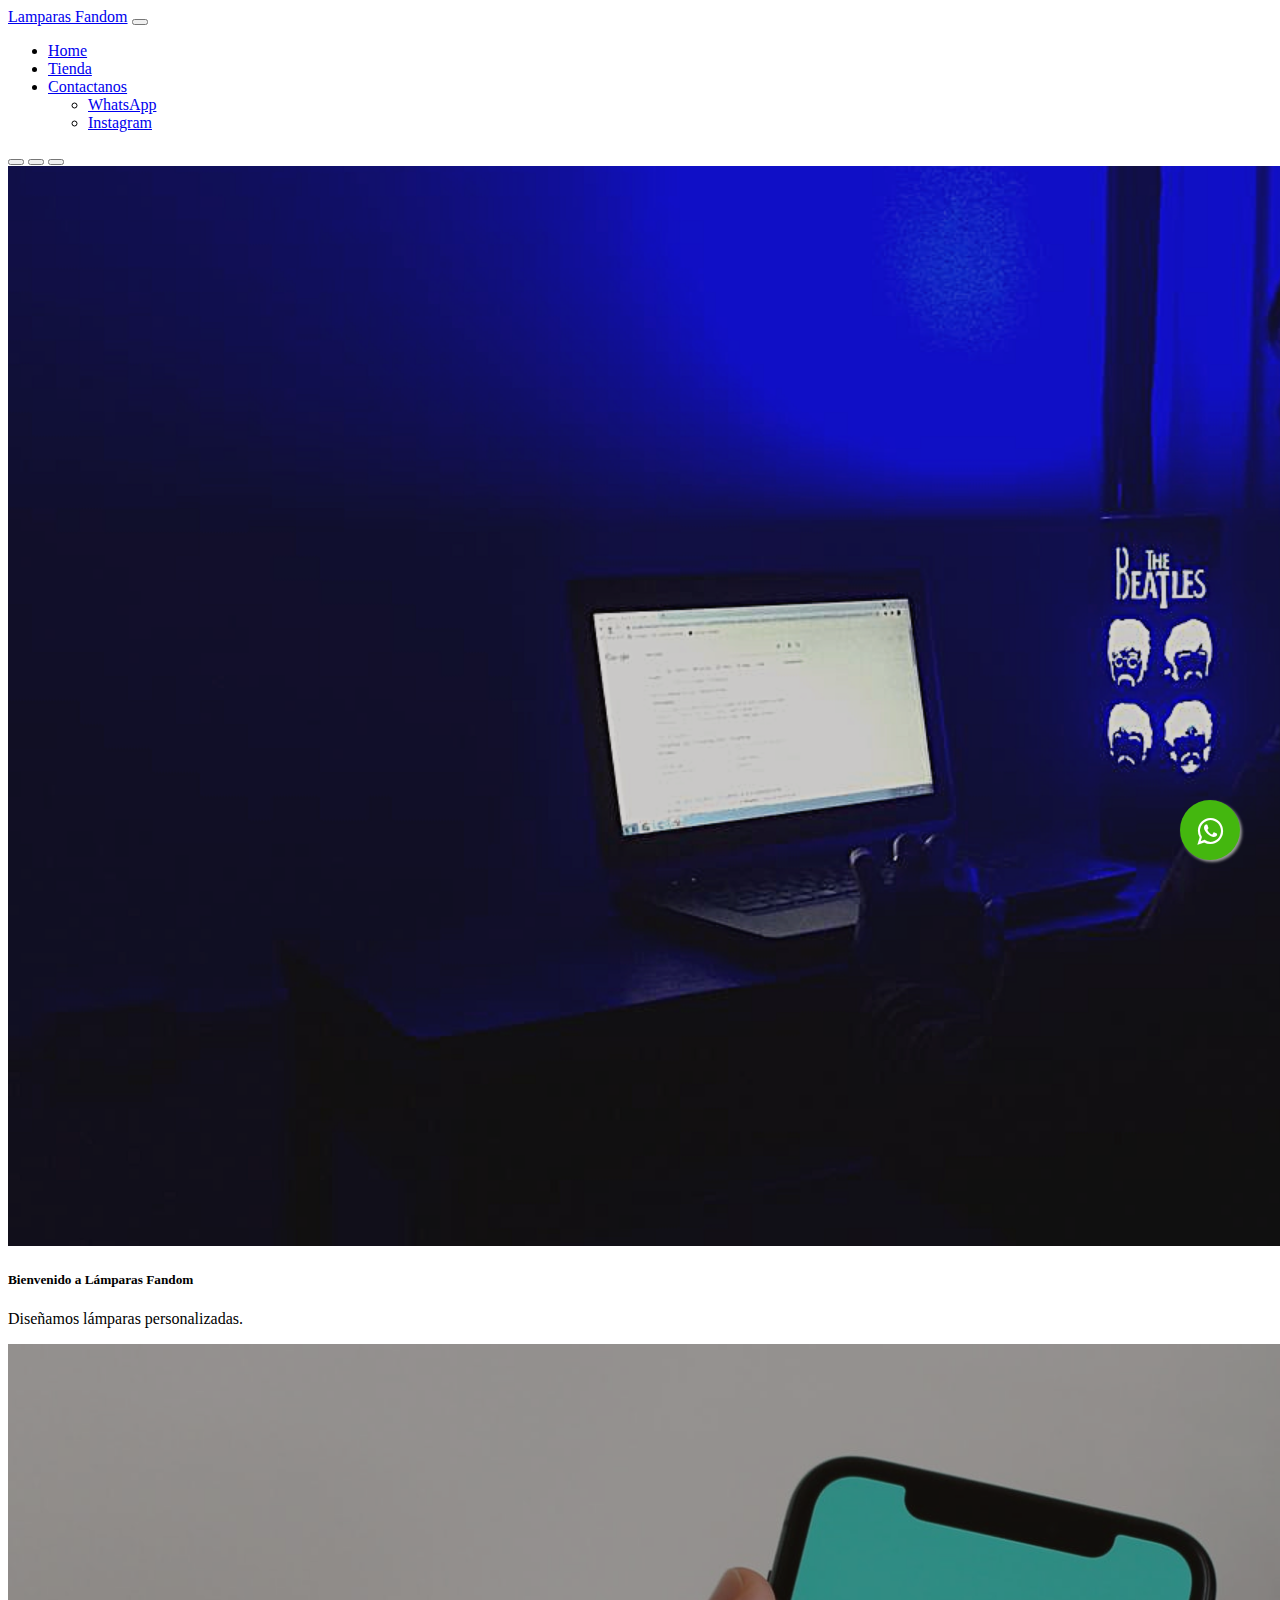
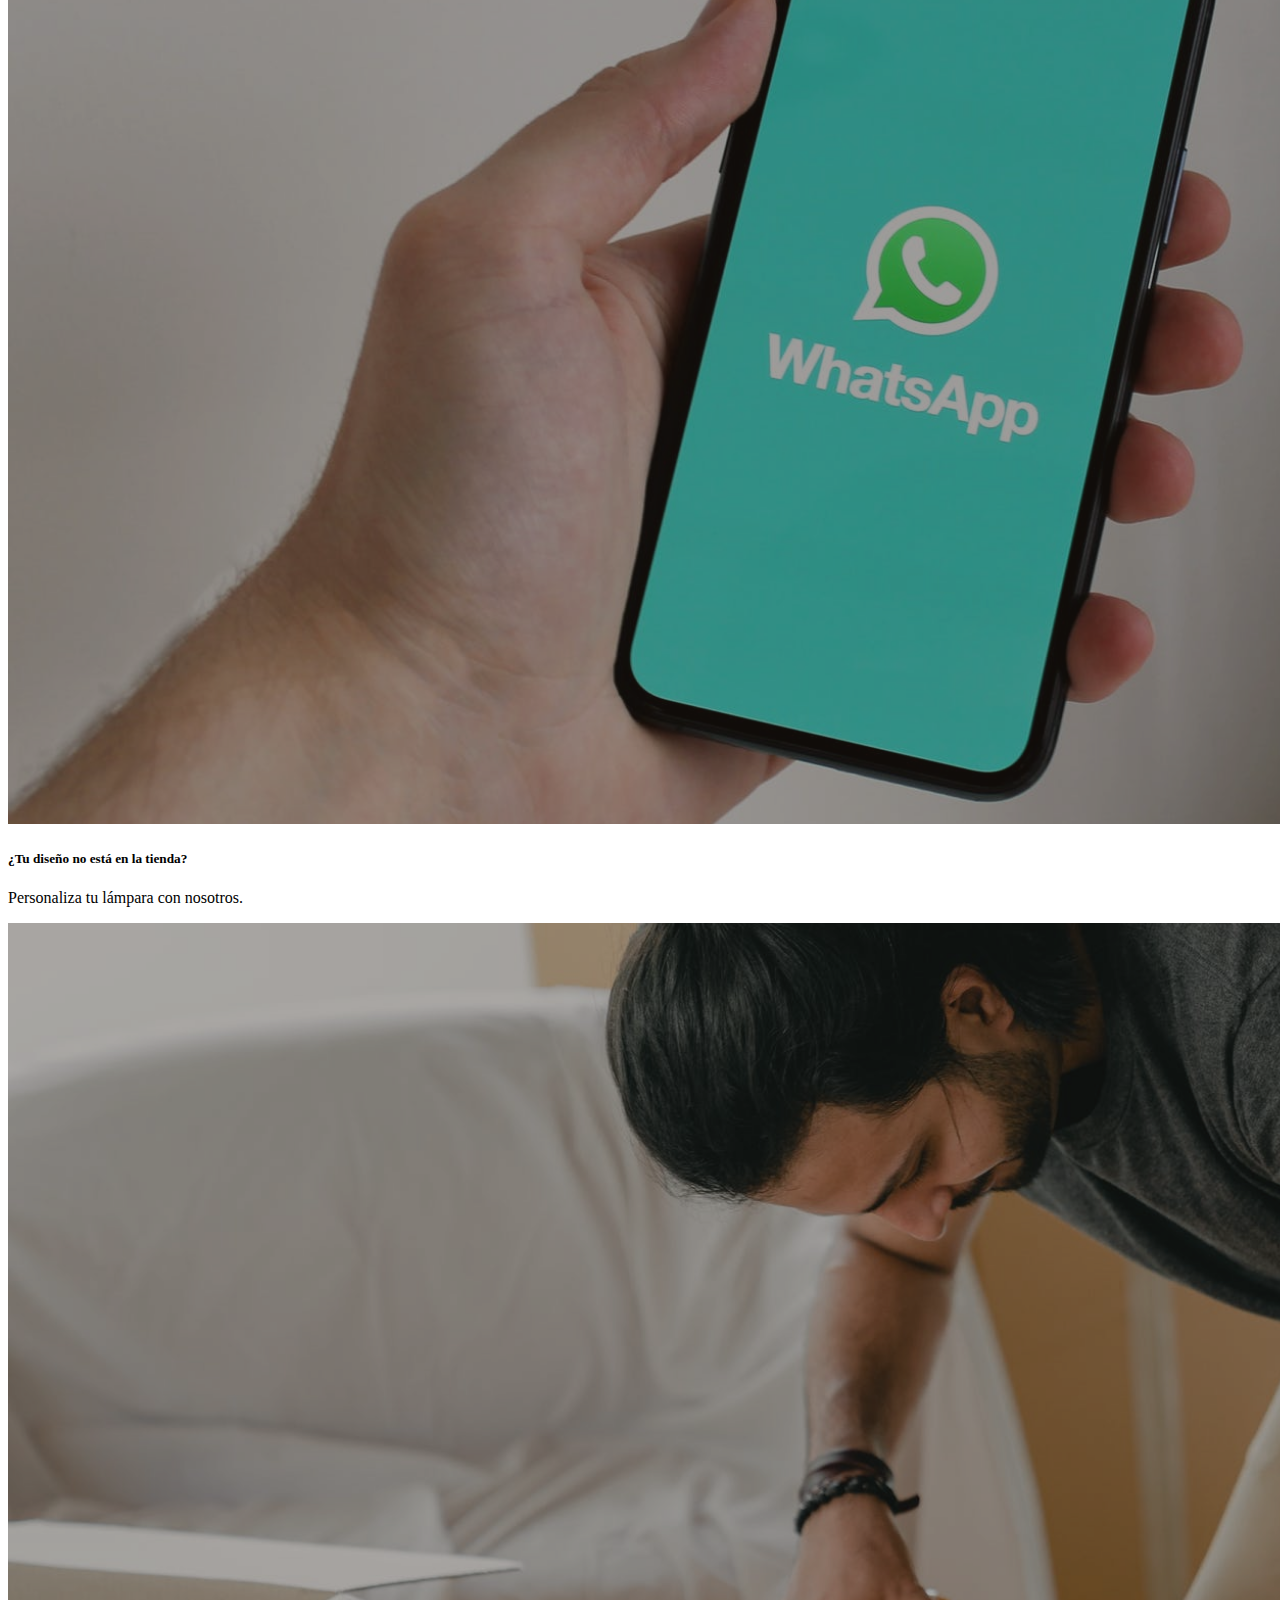
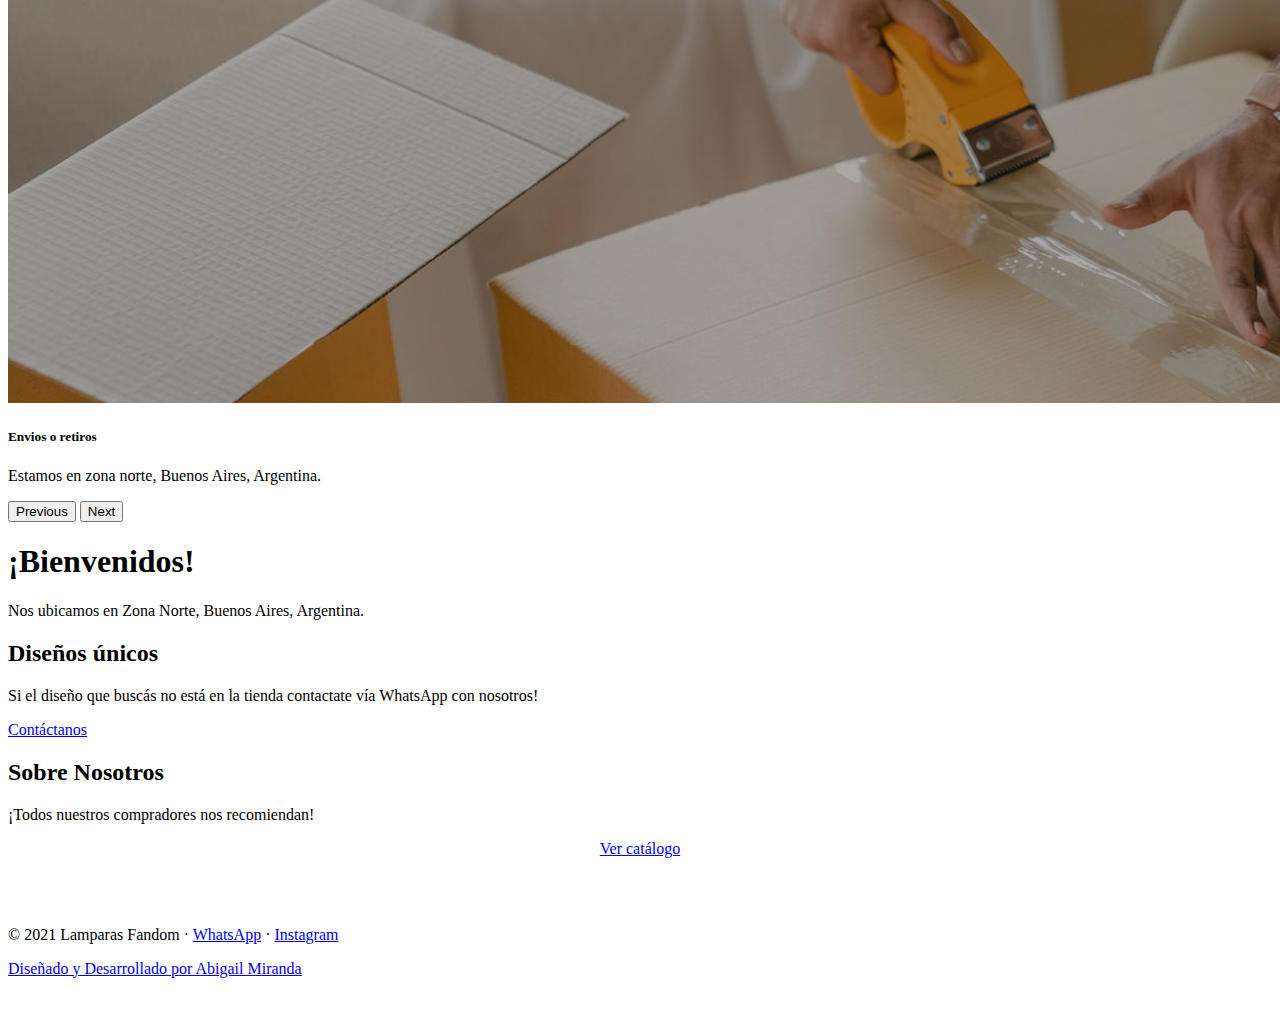
<file: index.html>
<!DOCTYPE html>
<html lang="en">

<head>
    <meta charset="UTF-8">
    <meta http-equiv="X-UA-Compatible" content="IE=edge">
    <meta name="viewport" content="width=device-width, initial-scale=1.0">
    <link href="https://cdn.jsdelivr.net/npm/bootstrap@5.0.1/dist/css/bootstrap.min.css" rel="stylesheet"
        integrity="sha384-+0n0xVW2eSR5OomGNYDnhzAbDsOXxcvSN1TPprVMTNDbiYZCxYbOOl7+AMvyTG2x" crossorigin="anonymous">
    <title>Lamparas Fandom</title>
    <link rel="icon" type="image/png" href="LOGO-removebg-preview.png" sizes="16x16">
    <link rel="stylesheet" href="style.css">

</head>

<body>
  <link rel="stylesheet" href="https://maxcdn.bootstrapcdn.com/font-awesome/4.5.0/css/font-awesome.min.css">
<a href="https://www.whatsapp.com/catalog/5491125565800/?app_absent=0" class="float" target="_blank">
<i class="fa fa-whatsapp my-float"></i>
</a>
    <div class="container-fluid" >

      <nav class="navbar navbar-expand-sm navbar-dark bg-dark" aria-label="Third navbar example">
        <div class="container-fluid">
            <a class="navbar-brand" href="index.html">Lamparas Fandom</a> <!--Expandir en sm-->
            <button class="navbar-toggler" type="button" data-bs-toggle="collapse"
                data-bs-target="#navbarsExample03" aria-controls="navbarsExample03" aria-expanded="false"
                aria-label="Toggle navigation">
                <span class="navbar-toggler-icon"></span>
            </button>

        </div>
        <div class="collapse navbar-collapse" id="navbarsExample03">
            <ul class="navbar-nav me-auto mb-2 mb-sm-0">
                <li class="nav-item">
                    <a class="nav-link active" aria-current="page" href="index.html">Home</a>
                </li>
                <li class="nav-item">
                    <a class="nav-link" href="tienda.html">Tienda</a>
                </li>
                <li class="nav-item dropdown">
                  <a class="nav-link dropdown-toggle" href="#" id="navbarDropdownMenuLink" role="button" data-bs-toggle="dropdown" aria-expanded="false">
                    Contactanos
                  </a>
                  <ul class="dropdown-menu" aria-labelledby="navbarDropdownMenuLink">
                    <li><a class="dropdown-item" href="https://www.whatsapp.com/catalog/5491125565800/?app_absent=0" target="_blank">WhatsApp</a></li>
                    <li><a class="dropdown-item" href="https://www.instagram.com/lamparasfandom/" target="_blank">Instagram</a></li>
                  </ul>
                </li> 
            </ul>
        </div>
    </nav>

      
        <!--carrusel-->


        <div id="carouselExampleCaptions" class="carousel slide" data-bs-ride="carousel">
            <div class="carousel-indicators">
                <button type="button" data-bs-target="#carouselExampleCaptions" data-bs-slide-to="0" class="active"
                    aria-current="true" aria-label="Slide 1"></button>
                <button type="button" data-bs-target="#carouselExampleCaptions" data-bs-slide-to="1"
                    aria-label="Slide 2"></button>
                <button type="button" data-bs-target="#carouselExampleCaptions" data-bs-slide-to="2"
                    aria-label="Slide 3"></button>
            </div>
            <div class="carousel-inner" >
                <div class="carousel-item active">
                    <img src="img/carousel/bienvenida.png" class="d-block w-100" alt="...">
                    <div class="carousel-caption d-xs d-md-block">
                        <h5>Bienvenido a Lámparas Fandom</h5> 
                        <p>Diseñamos lámparas personalizadas.</p>

                    </div>
                </div>
                <div class="carousel-item">
                    <img src="img/carousel/wsp.png" class="d-block w-100" alt="...">
                    <div class="carousel-caption d-xs d-md-block">
                        <h5>¿Tu diseño no está en la tienda?</h5>
                        <p>Personaliza tu lámpara con nosotros.</p>
                    </div>
                </div>
                <div class="carousel-item">
                    <img src="img/carousel/envios.png" class="d-block w-100" alt="...">
                    <div class="carousel-caption d-xs d-md-block">
                        <h5>Envios o retiros</h5>
                        <p>Estamos en zona norte, Buenos Aires, Argentina.</p>
                    </div>
                </div>
            </div>
            <button class="carousel-control-prev" type="button" data-bs-target="#carouselExampleCaptions"
                data-bs-slide="prev">
                <span class="carousel-control-prev-icon" aria-hidden="true"></span>
                <span class="visually-hidden">Previous</span>
            </button>
            <button class="carousel-control-next" type="button" data-bs-target="#carouselExampleCaptions"
                data-bs-slide="next">
                <span class="carousel-control-next-icon" aria-hidden="true"></span>
                <span class="visually-hidden">Next</span>
            </button>
        </div>
        
   
        <div class="container py-4">
          <div class="p-5 mb-4 text-white bg-dark rounded-3">
            <div class="container-fluid py-5">
              <h1 class="display-5 fw-bold">¡Bienvenidos!</h1>
              <p class="col-md-8 fs-4">Nos ubicamos en Zona Norte, Buenos Aires, Argentina.</p>
        
            </div>
          </div>
      
          <div class="row align-items-md-stretch">
            <div class="col-md-6">
              <div class="h-100 p-5 text-dark bg-warning rounded-3">
                <h2>Diseños únicos</h2>
                <p>Si el diseño que buscás no está en la tienda contactate vía WhatsApp con nosotros!</p>
                <p><a class="btn btn-lg text-white btn-dark" href="https://www.whatsapp.com/catalog/5491125565800/?app_absent=0">Contáctanos</a></p>
              </div>
            </div>
            <div class="col-md-6">
              <div class="h-100 p-5 text-white bg-dark border rounded-3">
                <h2>Sobre Nosotros</h2>
                <p>¡Todos nuestros compradores nos recomiendan!</p>
              </div>
            </div>
          </div>
        </div>

        <p  style="text-align: center;"><a class="btn btn-lg text-dark btn-warning" href="tienda.html">Ver catálogo</a></p>  
        <br>
        <div class="b-example-divider"></div>
    </div>


<!--footer-->
<br>
<footer class="container">
  <p class="float-end">&copy; 2021 Lamparas Fandom &middot; <a href="https://www.whatsapp.com/catalog/5491125565800/?app_absent=0"  target="_blank">WhatsApp</a> &middot; <a href="https://www.instagram.com/lamparasfandom/" target="_blank">Instagram</a></p>
  <p ><a href="https://api.whatsapp.com/send/?phone=5491127117786&text&app_absent=0" target="_blank">Diseñado y Desarrollado por Abigail Miranda</a></p>
</footer> <br>
    <!--carrusel-->

    <script src="https://cdn.jsdelivr.net/npm/bootstrap@5.0.1/dist/js/bootstrap.bundle.min.js"
        integrity="sha384-gtEjrD/SeCtmISkJkNUaaKMoLD0//ElJ19smozuHV6z3Iehds+3Ulb9Bn9Plx0x4"
        crossorigin="anonymous"></script>
</body>

</html>
</file>
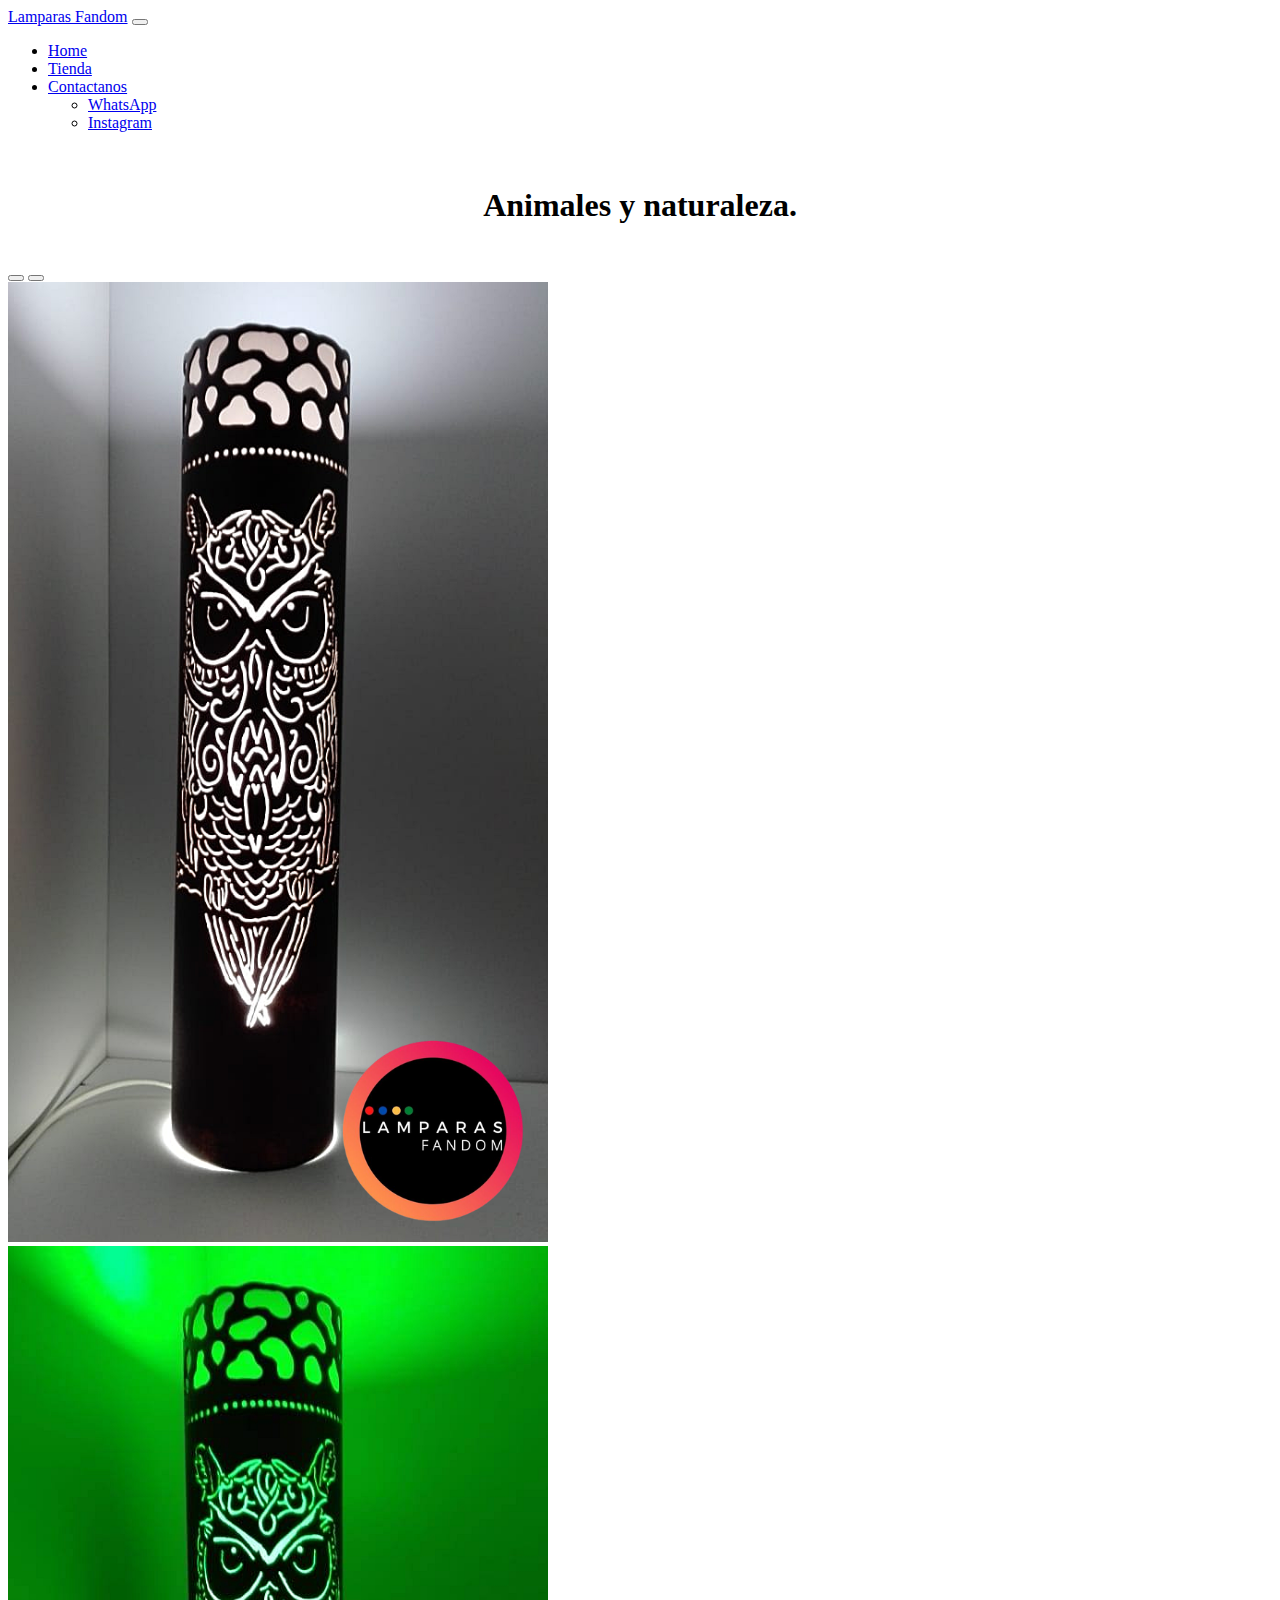
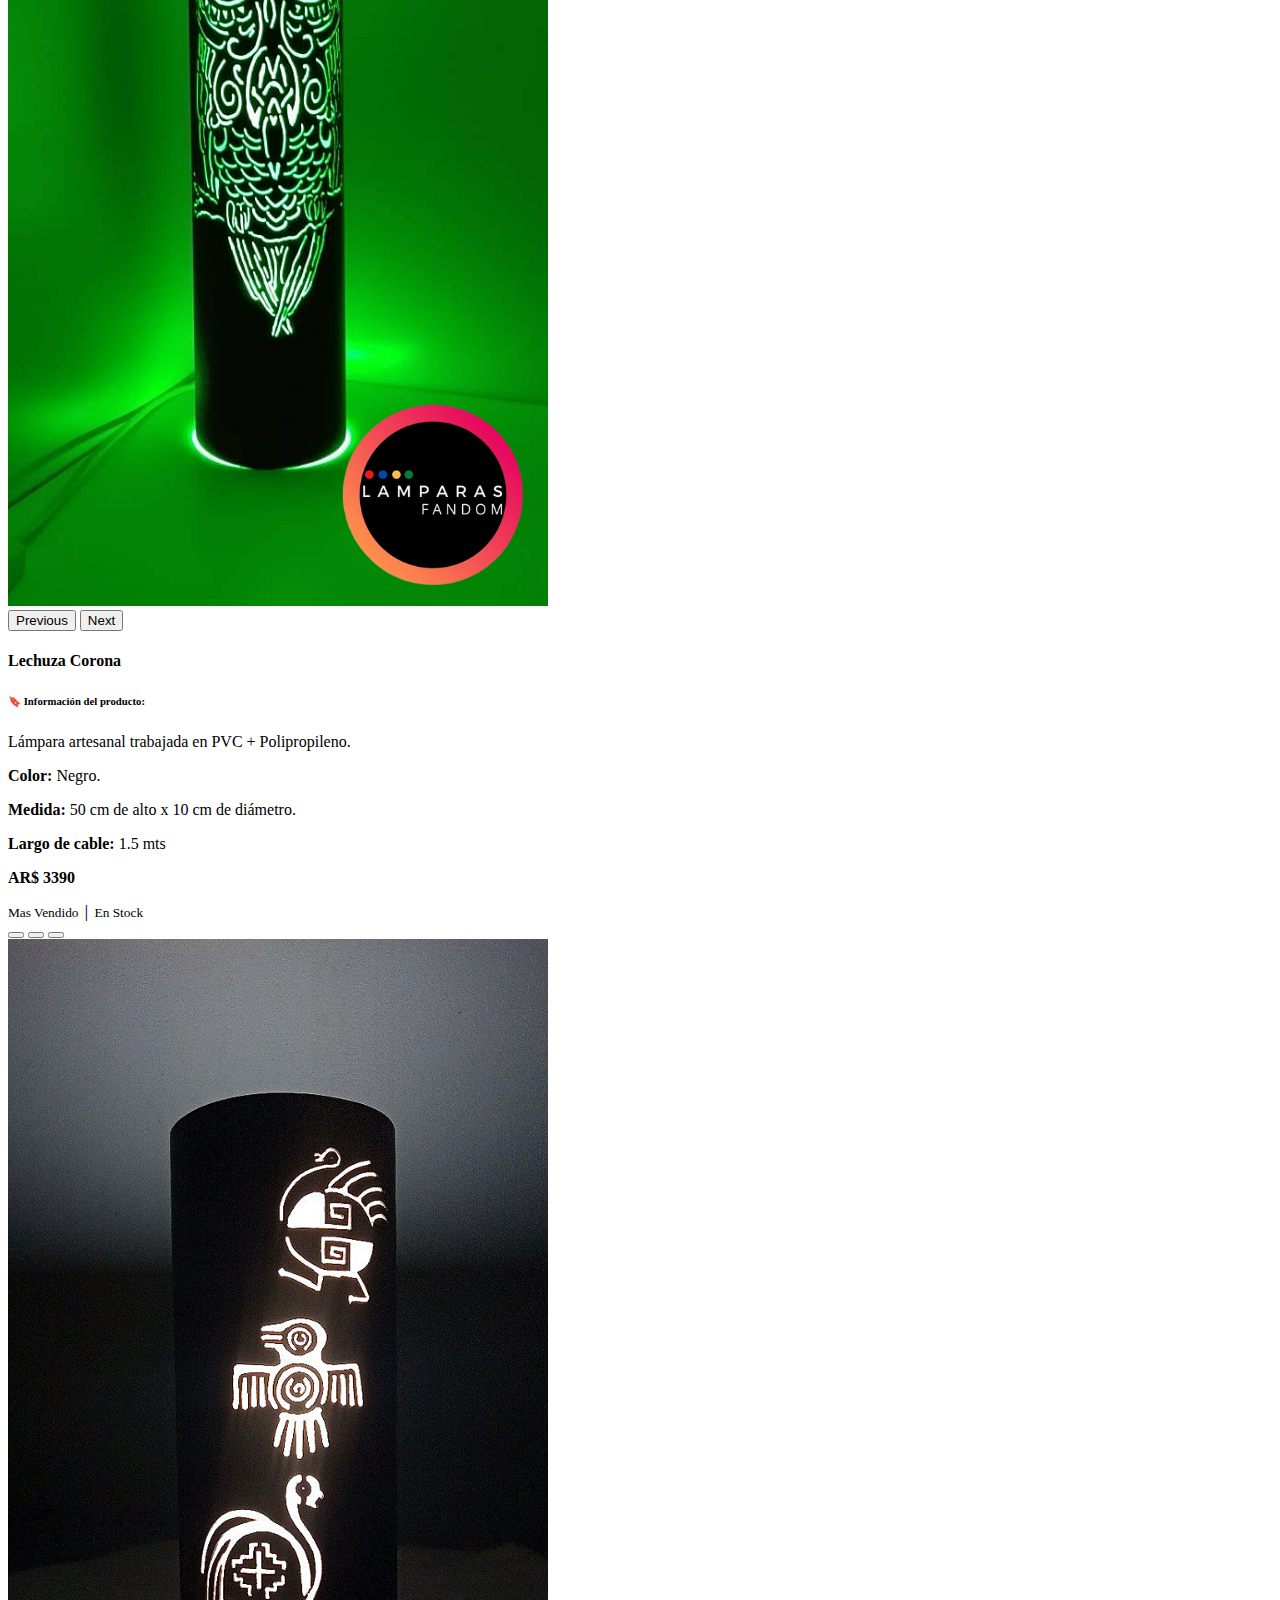
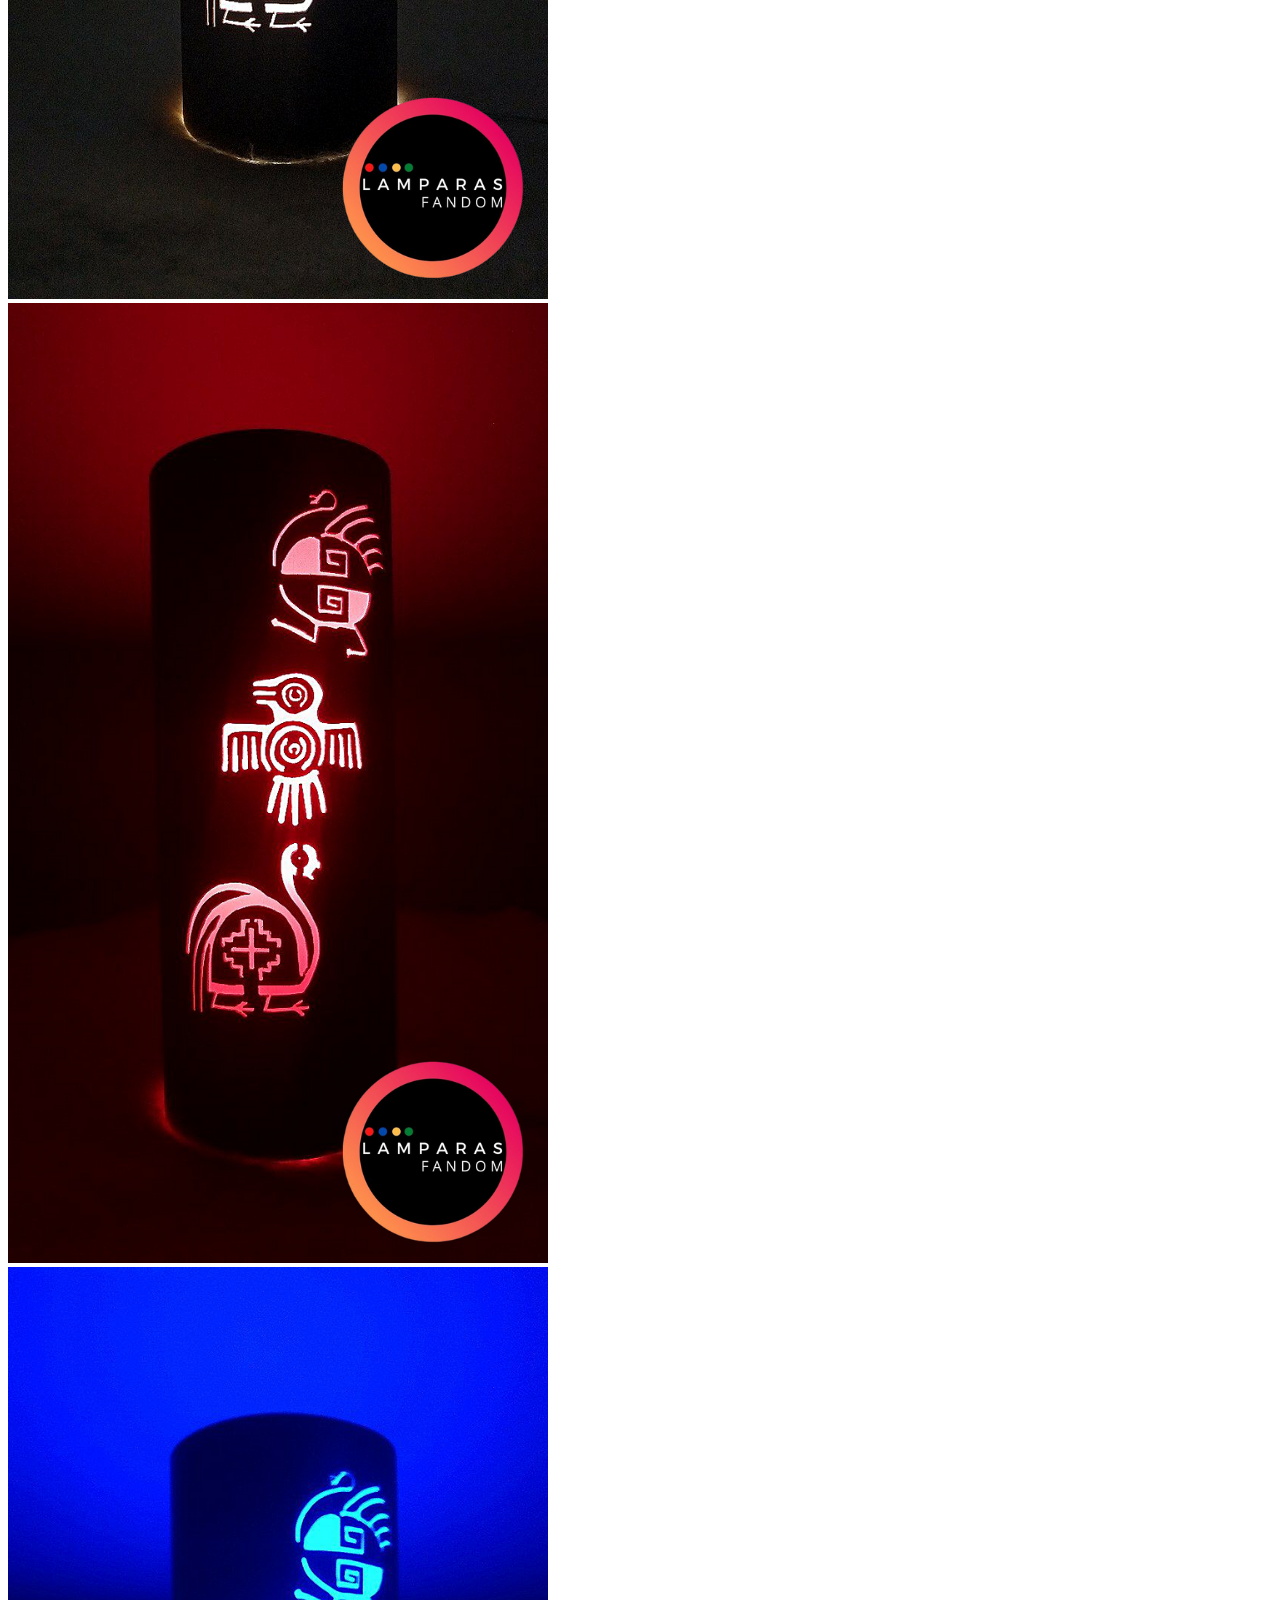
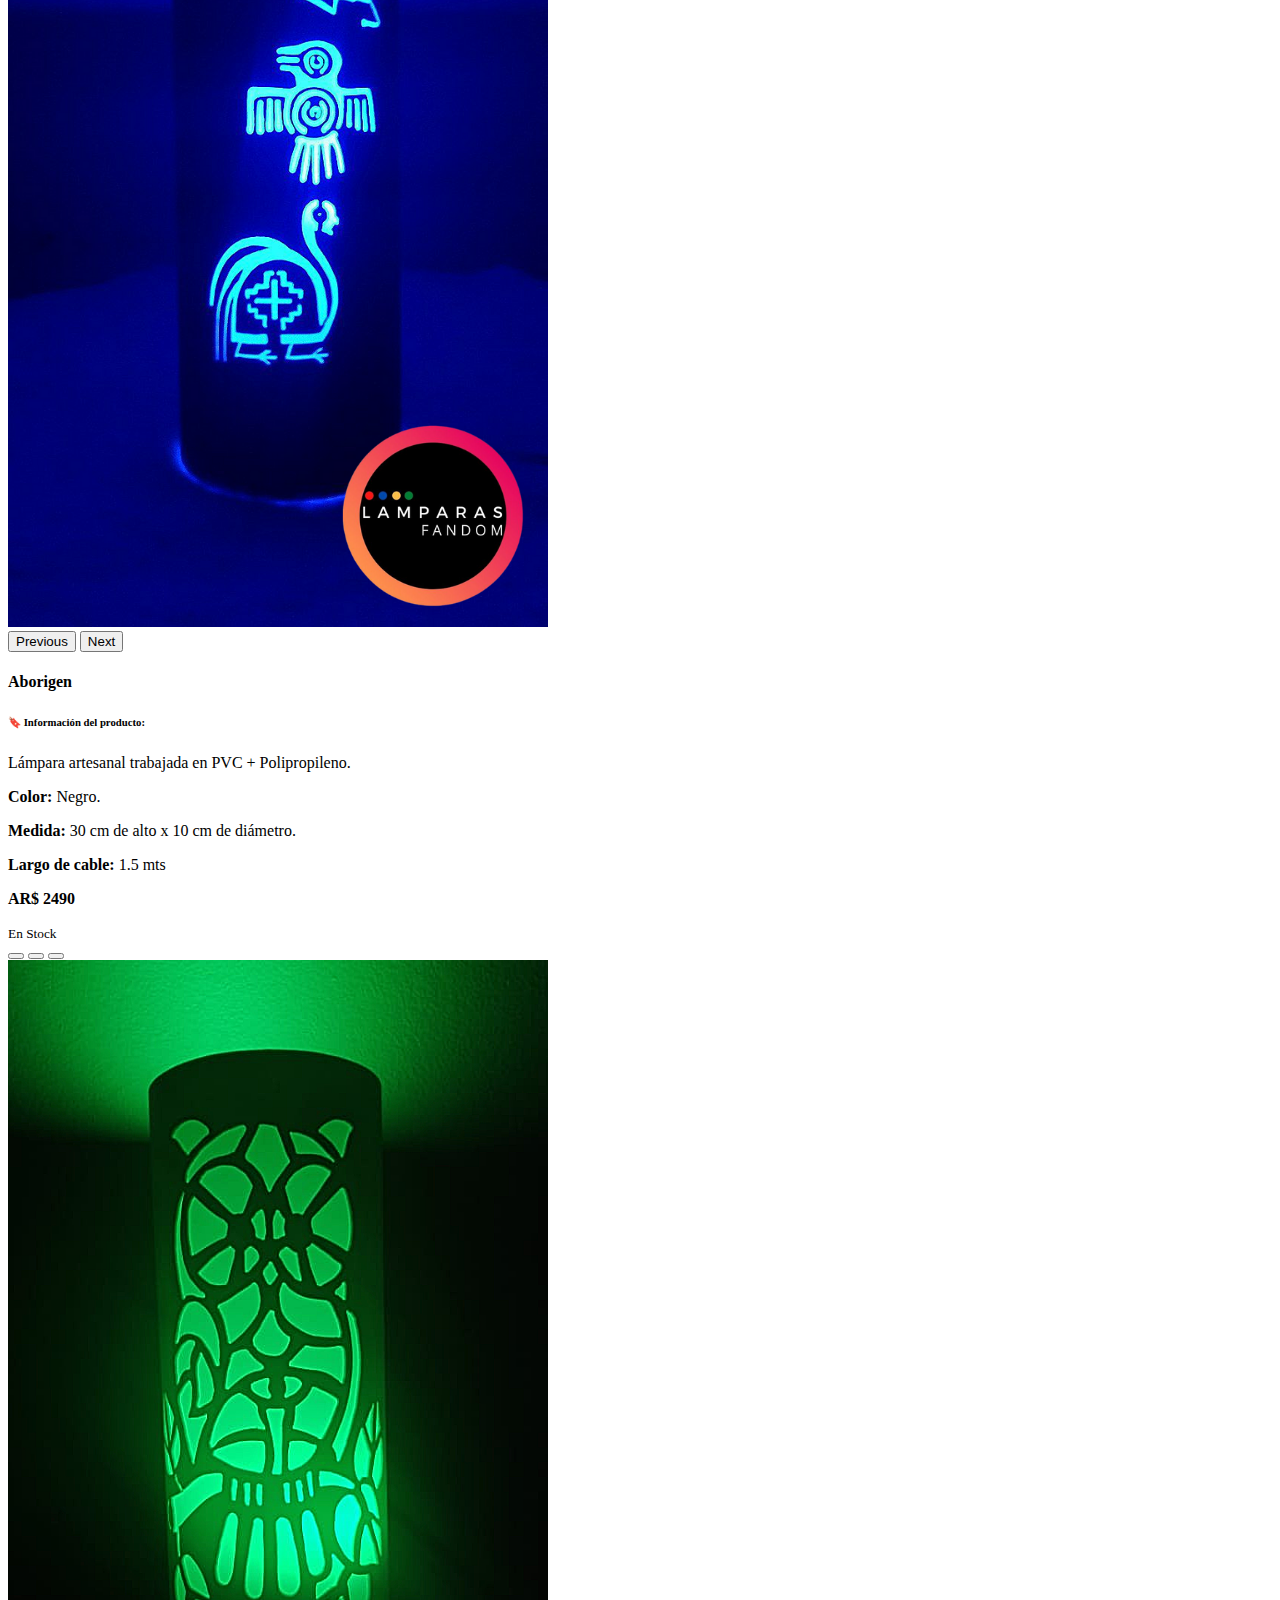
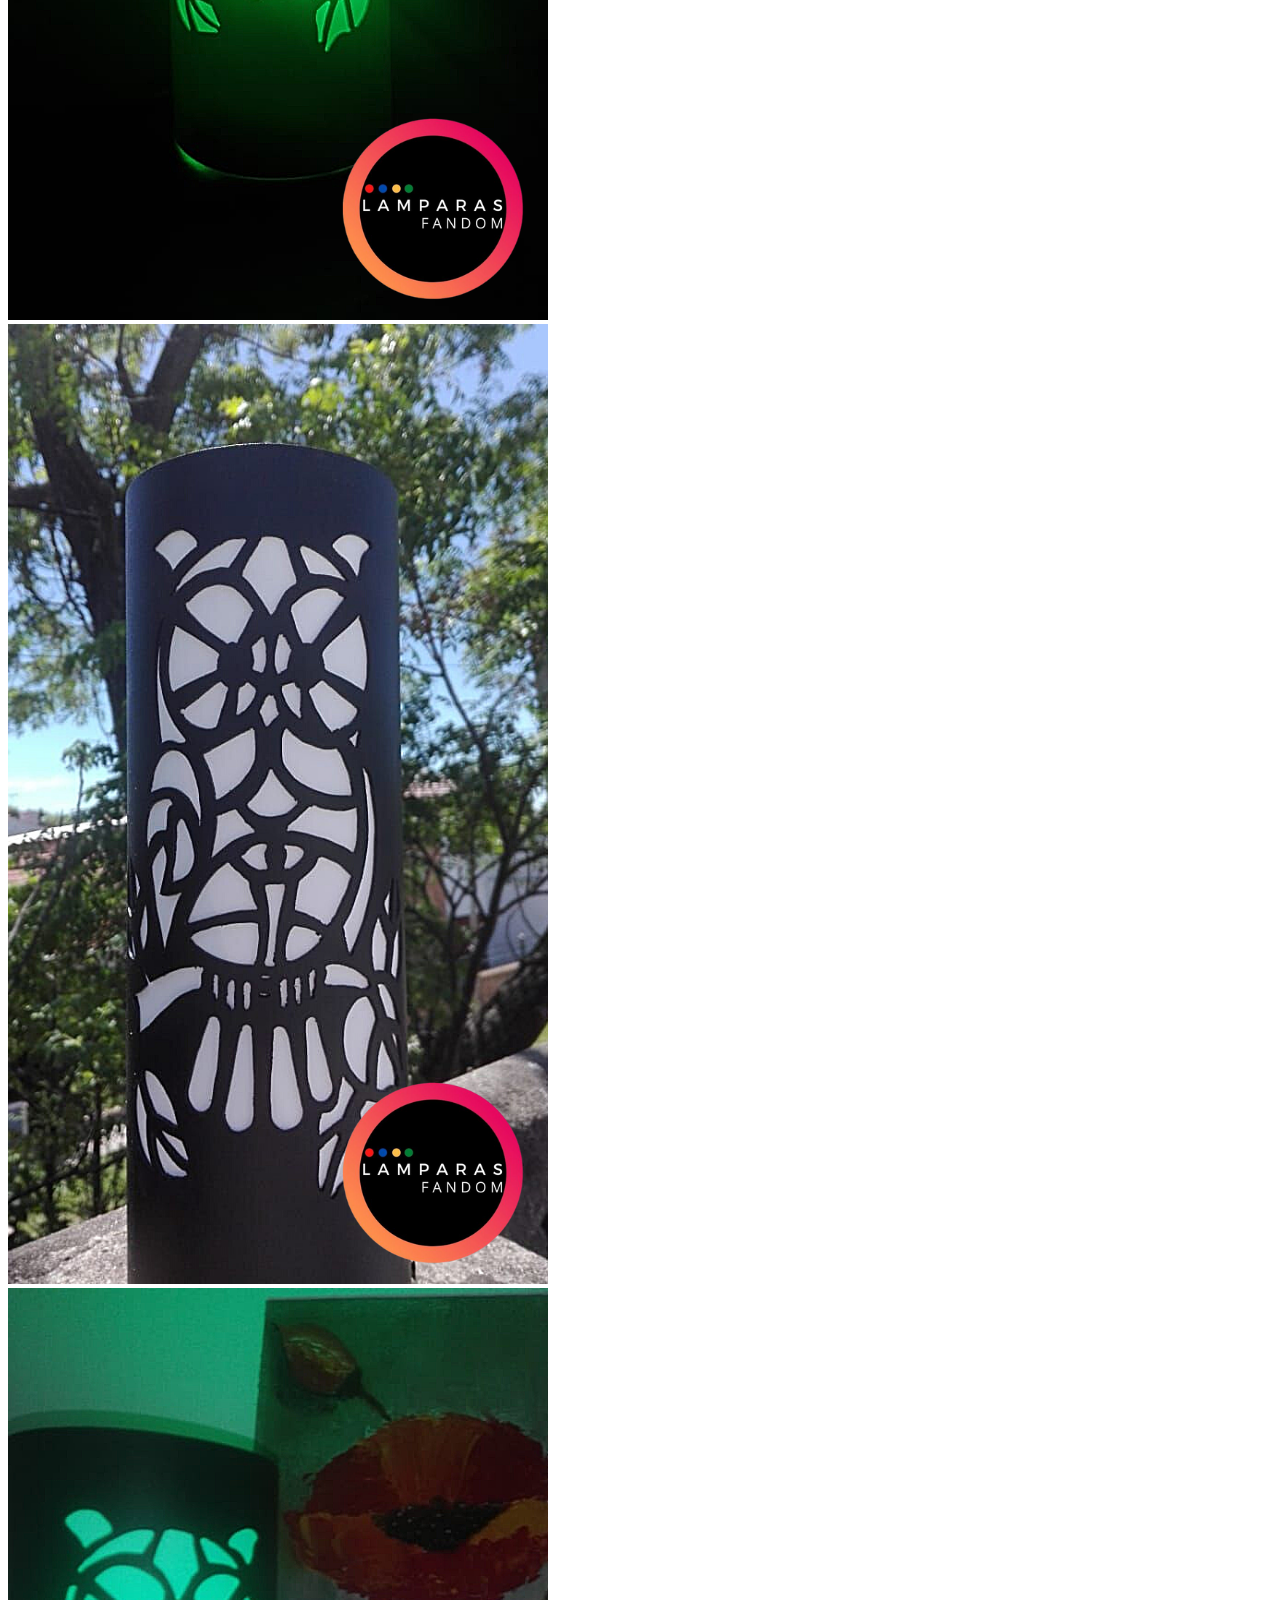
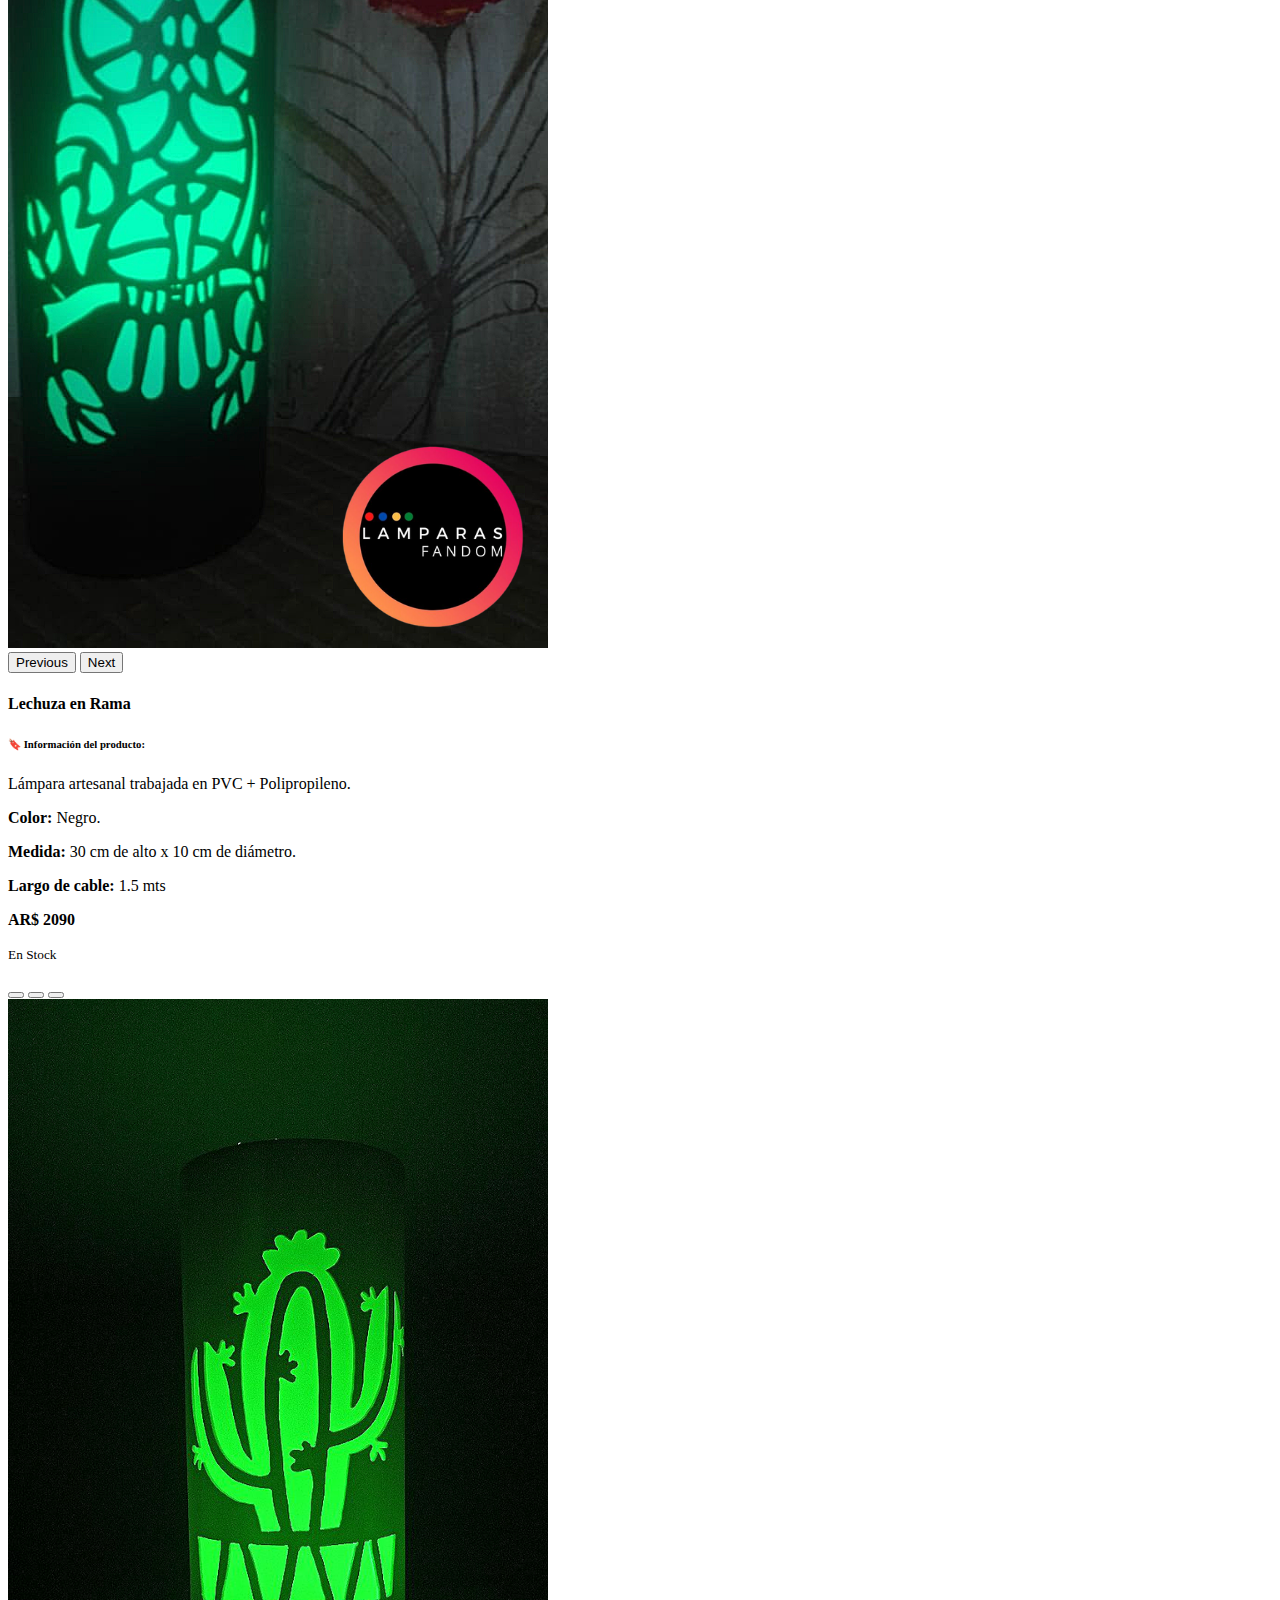
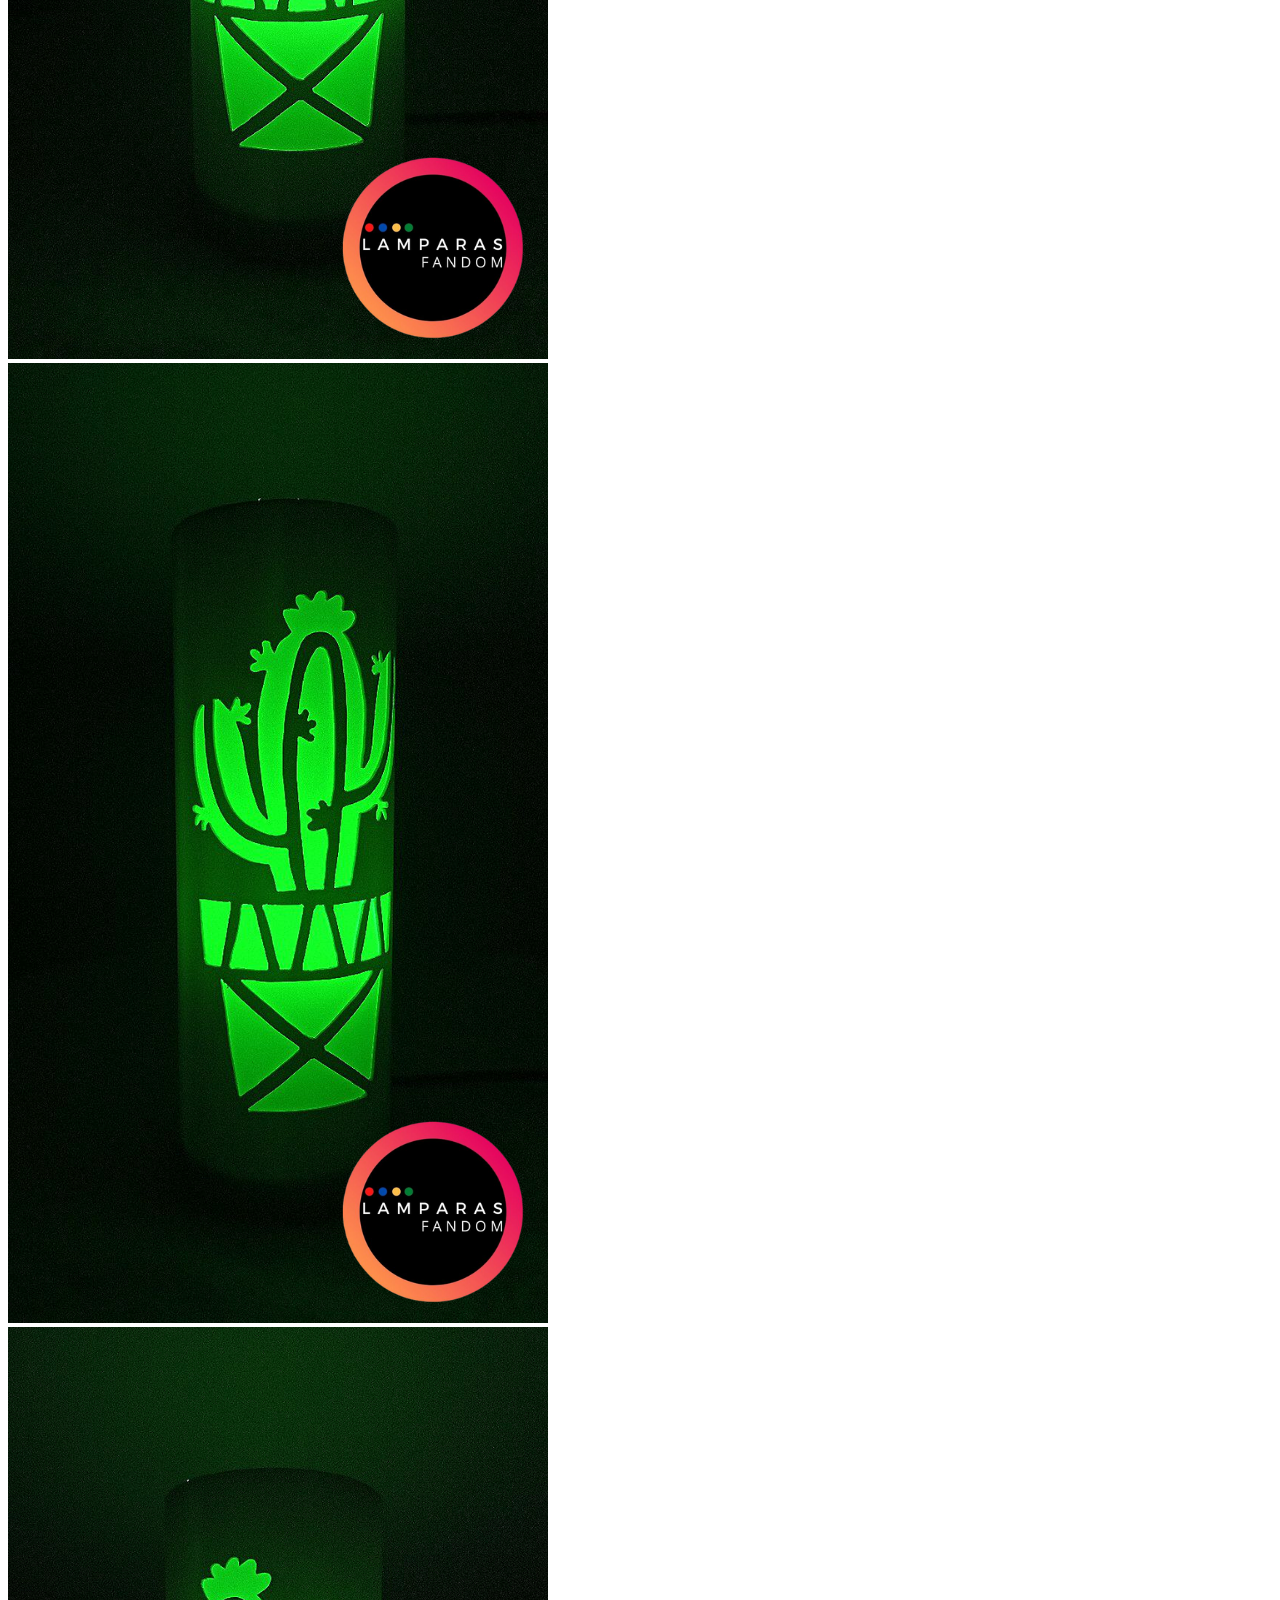
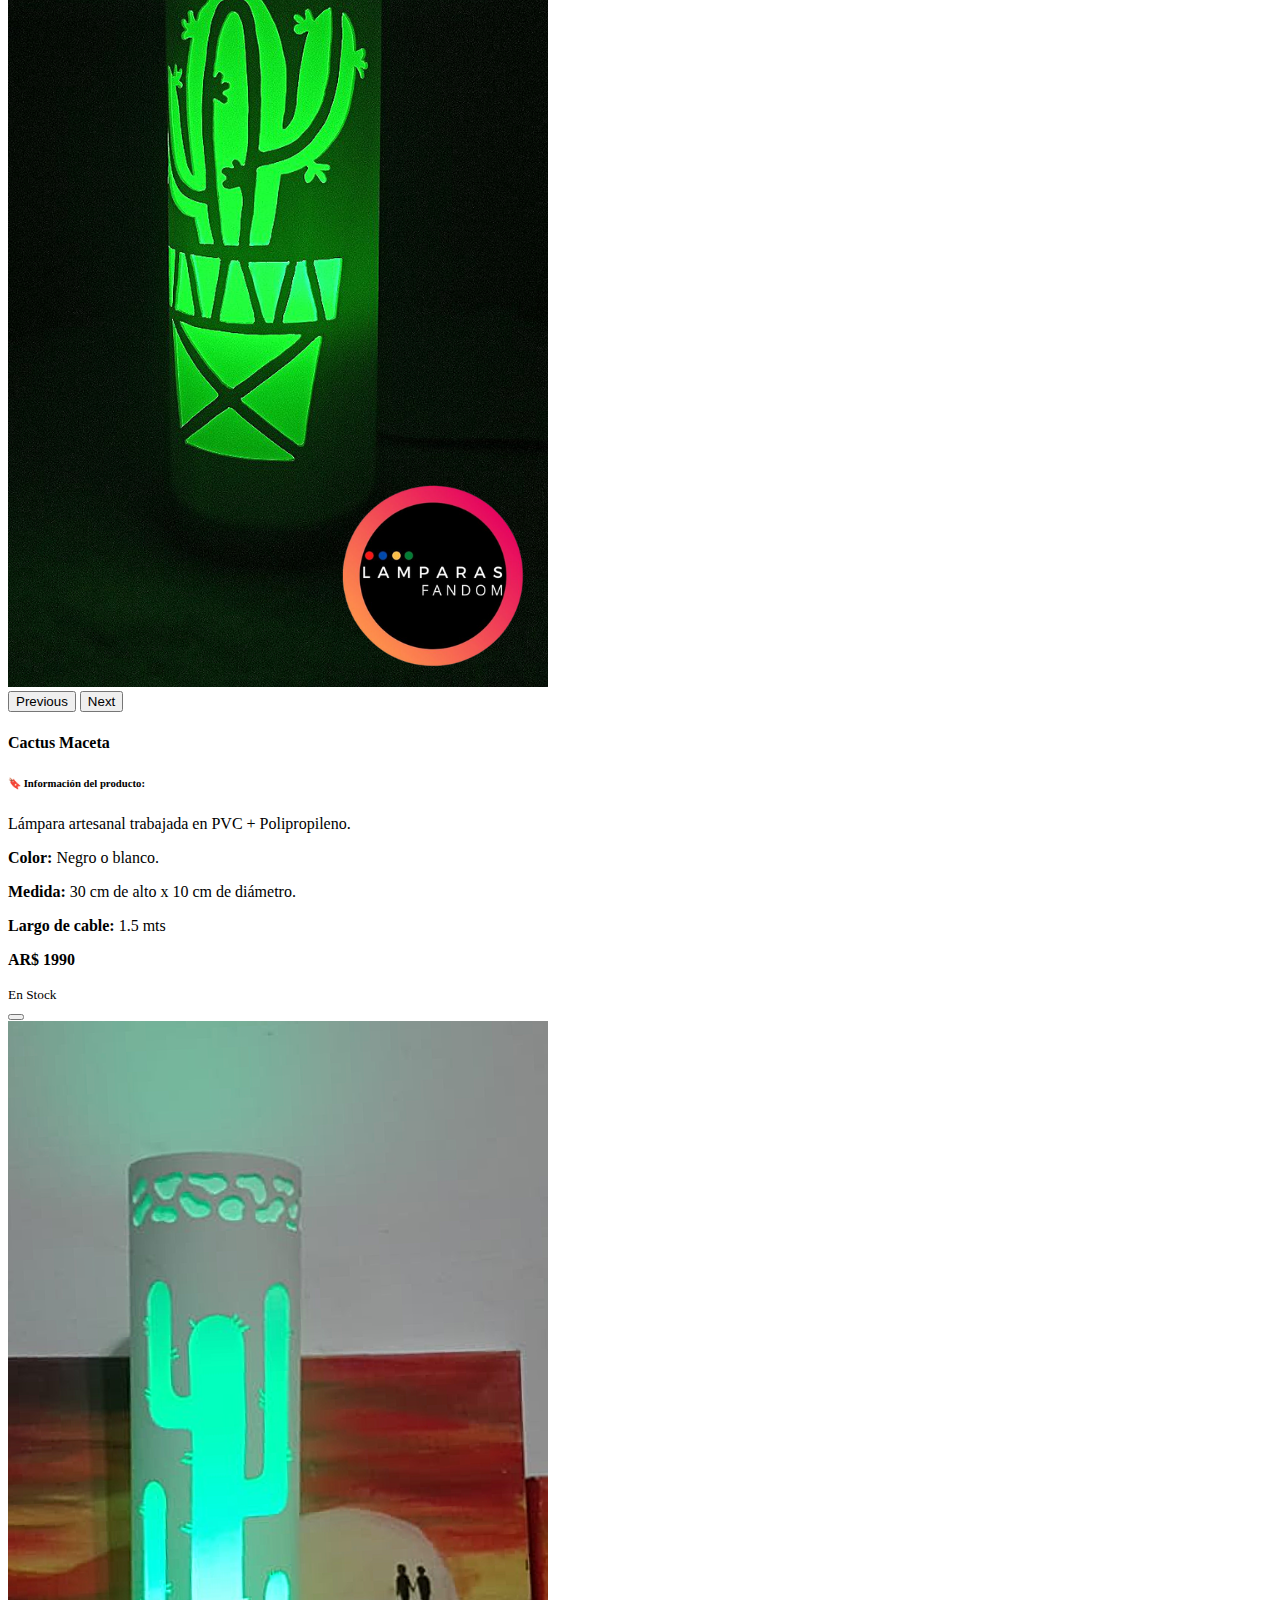
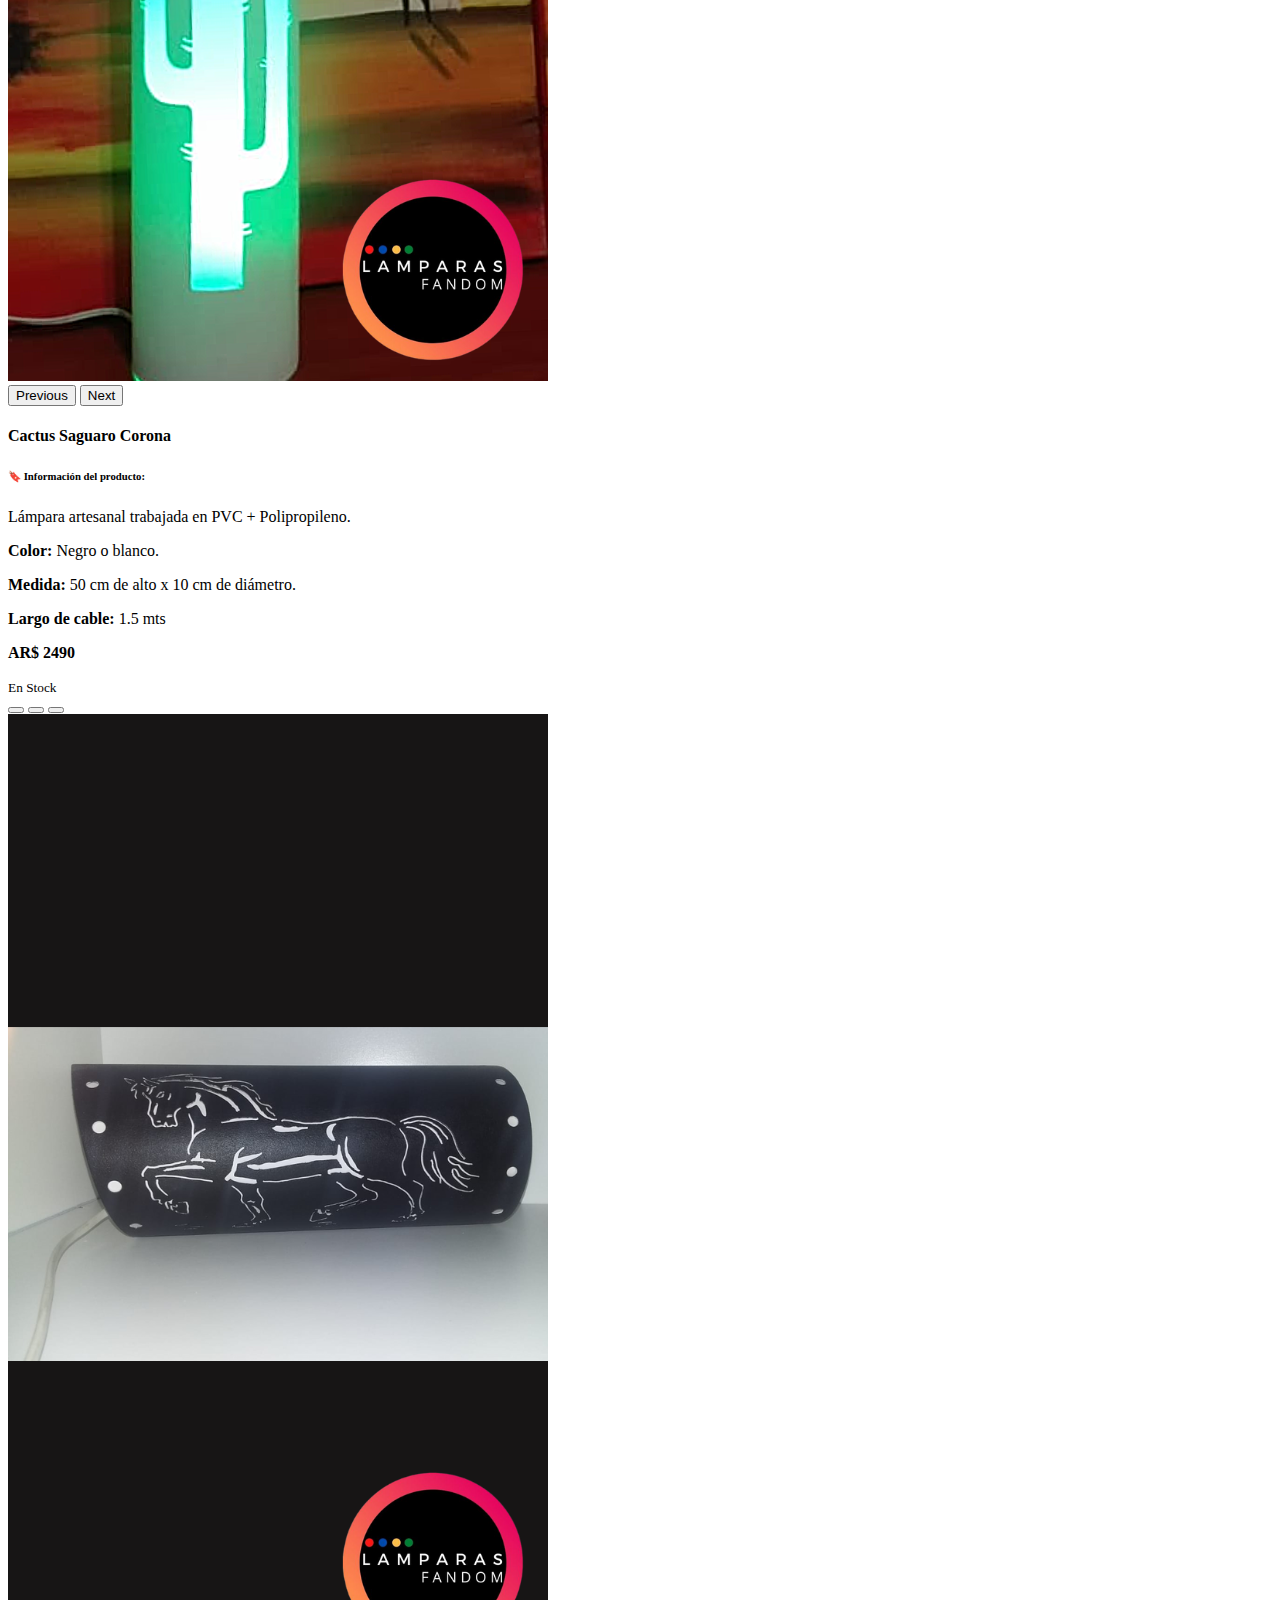
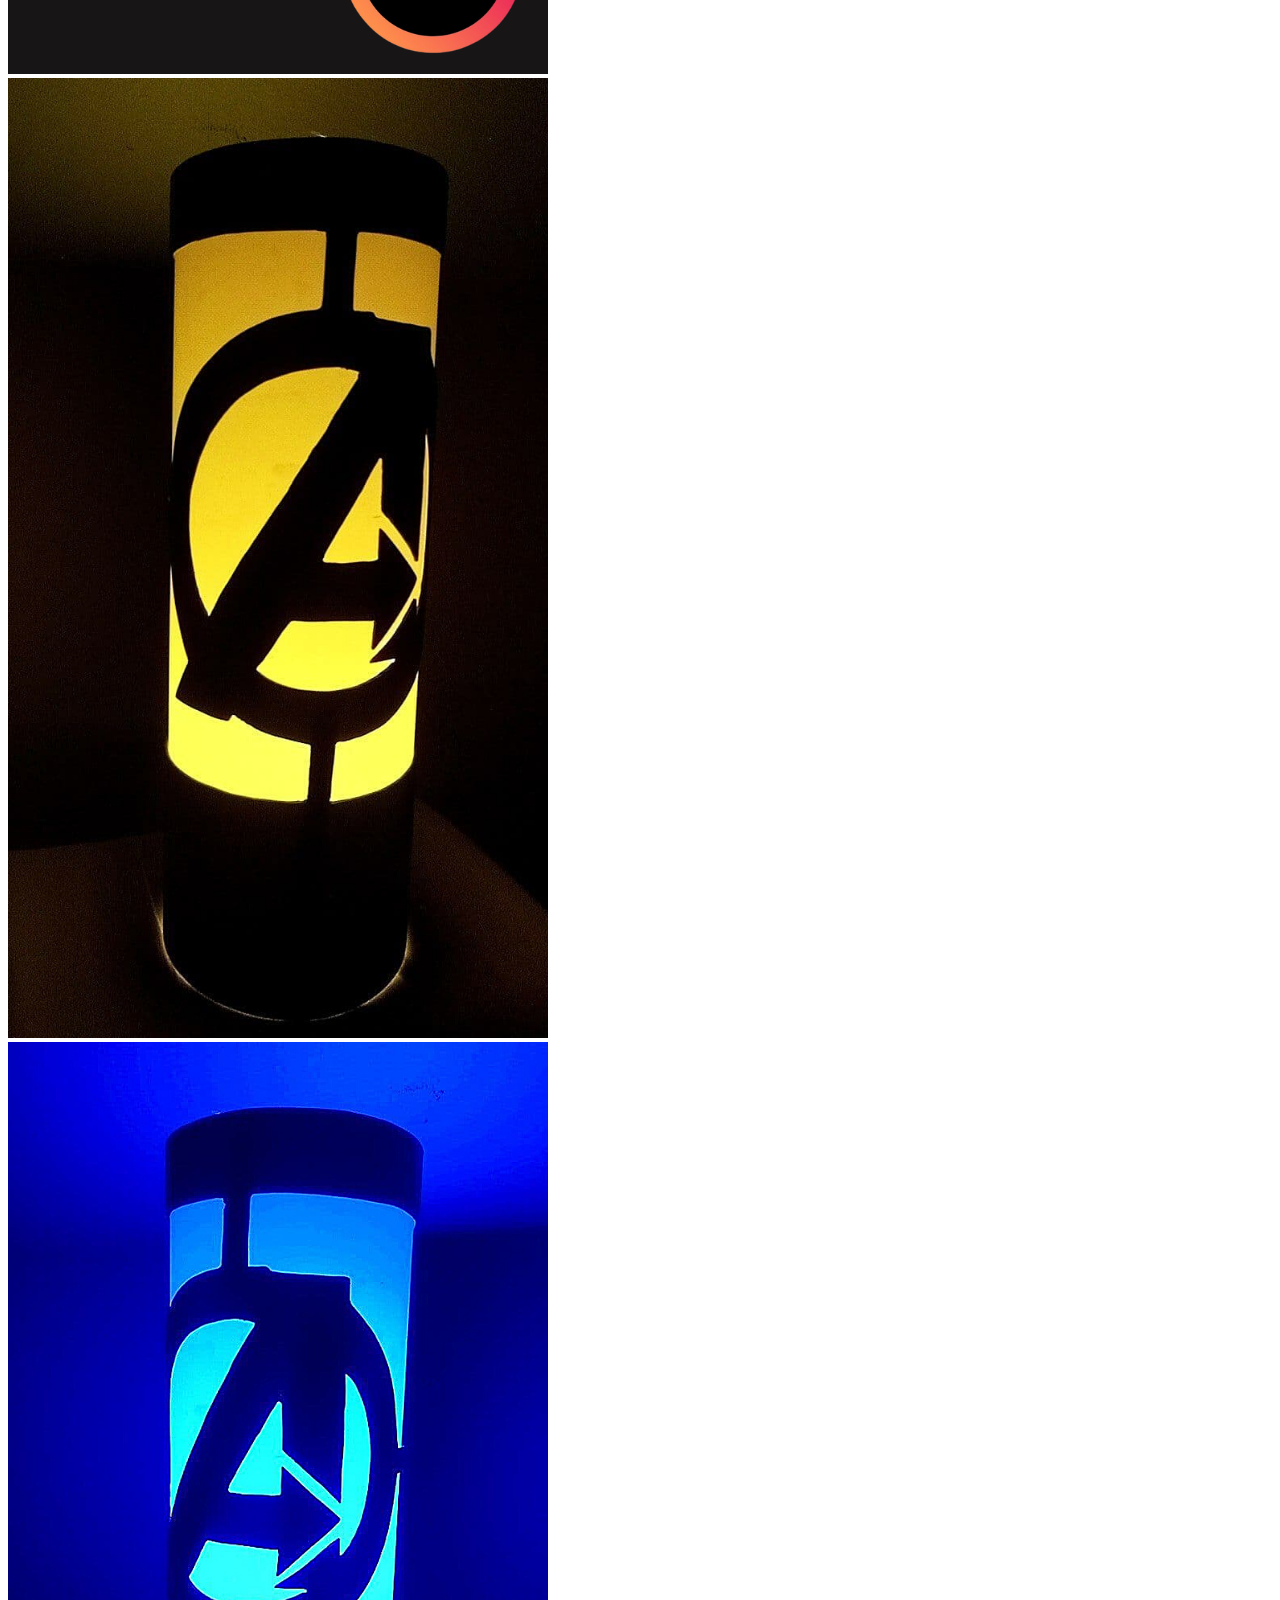
<file: animales.html>
<!DOCTYPE html>
<html lang="en">

<head>
  <meta charset="UTF-8">
  <meta http-equiv="X-UA-Compatible" content="IE=edge">
  <meta name="viewport" content="width=device-width, initial-scale=1.0">
  <link href="https://cdn.jsdelivr.net/npm/bootstrap@5.0.1/dist/css/bootstrap.min.css" rel="stylesheet"
    integrity="sha384-+0n0xVW2eSR5OomGNYDnhzAbDsOXxcvSN1TPprVMTNDbiYZCxYbOOl7+AMvyTG2x" crossorigin="anonymous">
  <title>Tienda</title>
  <link rel="shortcut icon" href="favicon.png">
  <link rel="icon" type="image/png" href="LOGO-removebg-preview.png" sizes="16x16">
  <link rel="stylesheet" href="style.css">
</head>

<body>
  <div class="container-fluid">

    <nav class="navbar navbar-expand-sm navbar-dark bg-dark" aria-label="Third navbar example">
      <div class="container-fluid">
        <a class="navbar-brand" href="index.html">Lamparas Fandom</a>
        <!--Expandir en sm-->
        <button class="navbar-toggler" type="button" data-bs-toggle="collapse" data-bs-target="#navbarsExample03"
          aria-controls="navbarsExample03" aria-expanded="false" aria-label="Toggle navigation">
          <span class="navbar-toggler-icon"></span>
        </button>

      </div>
      <div class="collapse navbar-collapse" id="navbarsExample03">
        <ul class="navbar-nav me-auto mb-2 mb-sm-0">
          <li class="nav-item">
            <a class="nav-link active" aria-current="page" href="index.html">Home</a>
          </li>
          <li class="nav-item">
            <a class="nav-link" href="tienda.html">Tienda</a>
          </li>
          <li class="nav-item dropdown">
            <a class="nav-link dropdown-toggle" href="#" id="navbarDropdownMenuLink" role="button"
              data-bs-toggle="dropdown" aria-expanded="false">
              Contactanos
            </a>
            <ul class="dropdown-menu" aria-labelledby="navbarDropdownMenuLink">
              <li><a class="dropdown-item" href="https://www.instagram.com/lamparasfandom/" target="_blank">WhatsApp</a>
              </li>
              <li><a class="dropdown-item" href="https://www.instagram.com/lamparasfandom/"
                  target="_blank">Instagram</a></li>
            </ul>
          </li>
        </ul>
      </div>
    </nav>

    <main> <br>

      <h1 style="text-align: center;">Animales y naturaleza.</h1><br>
      <!--Diseños-->
      <div class="row row-cols-1 row-cols-md-3 g-4">
        <!-- lechuza-->
        <div class="col">
          <div class="card h-100">
            <div id="carouselExampleIndicators" class="carousel slide" data-bs-ride="carousel">
              <div class="carousel-indicators">
                <button type="button" data-bs-target="#carouselExampleIndicators" data-bs-slide-to="0" class="active"
                  aria-current="true" aria-label="Slide 1"></button>
                <button type="button" data-bs-target="#carouselExampleIndicators" data-bs-slide-to="1"
                  aria-label="Slide 2"></button>
              </div>
              <div class="carousel-inner">
                <div class="carousel-item active">
                  <img src="img/naturaleza/lechuza1.png" class="d-block w-100" alt="Lampara diseño Spiderman">
                </div>
                <div class="carousel-item">
                  <img src="img/naturaleza/lechuza2.png" class="d-block w-100" alt="Lampara diseño Spiderman">
                </div>
              </div>
              <button class="carousel-control-prev" type="button" data-bs-target="#carouselExampleIndicators"
                data-bs-slide="prev">
                <span class="carousel-control-prev-icon" aria-hidden="true"></span>
                <span class="visually-hidden">Previous</span>
              </button>
              <button class="carousel-control-next" type="button" data-bs-target="#carouselExampleIndicators"
                data-bs-slide="next">
                <span class="carousel-control-next-icon" aria-hidden="true"></span>
                <span class="visually-hidden">Next</span>
              </button>
            </div>
            <div class="card-body">
              <h4 class="card-title">Lechuza Corona</h4>
              <p class="card-text"><h6>🔖 Información del producto:</h6></p>
              <p class="card-text">Lámpara artesanal trabajada en PVC + Polipropileno.</p>
              <p class="card-text"><b>Color:</b> Negro.</p>
              <p class="card-text"><b>Medida:</b> 50 cm de alto x 10 cm de diámetro.</p>
              <p class="card-text"><b>Largo de cable:</b> 1.5 mts</p>
              <p class="card-text"><b>AR$ 3390</b></p>
            </div>
            <div class="card-footer">
              <small class="text-muted">Mas Vendido │ En Stock</small>
            </div>
          </div>
        </div>
        <!-- CAPITAN AMERICA-->

        <div class="col">
          <div class="card h-100">
            <div id="carouselExampleIndicators2" class="carousel slide" data-bs-ride="carousel">
              <div class="carousel-indicators">
                <button type="button" data-bs-target="#carouselExampleIndicators" data-bs-slide-to="0" class="active"
                  aria-current="true" aria-label="Slide 1"></button>
                <button type="button" data-bs-target="#carouselExampleIndicators" data-bs-slide-to="1"
                  aria-label="Slide 2"></button>
                <button type="button" data-bs-target="#carouselExampleIndicators" data-bs-slide-to="2"
                  aria-label="Slide 3"></button>

              </div>
              <div class="carousel-inner">
                <div class="carousel-item active">
                  <img src="img/naturaleza/naturaleza1.png" class="d-block w-100" alt="Lampara diseño Spiderman">
                </div>
                <div class="carousel-item">
                  <img src="img/naturaleza/naturaleza2.png" class="d-block w-100" alt="Lampara diseño Spiderman">
                </div>
                <div class="carousel-item">
                  <img src="img/naturaleza/naturaleza3.png" class="d-block w-100" alt="Lampara diseño Spiderman">
                </div>
              </div>
              <button class="carousel-control-prev" type="button" data-bs-target="#carouselExampleIndicators2"
                data-bs-slide="prev">
                <span class="carousel-control-prev-icon" aria-hidden="true"></span>
                <span class="visually-hidden">Previous</span>
              </button>
              <button class="carousel-control-next" type="button" data-bs-target="#carouselExampleIndicators2"
                data-bs-slide="next">
                <span class="carousel-control-next-icon" aria-hidden="true"></span>
                <span class="visually-hidden">Next</span>
              </button>
            </div>
            <div class="card-body">
              <h4 class="card-title">Aborigen</h4>
              <p class="card-text"><h6>🔖 Información del producto:</h6></p>
              <p class="card-text">Lámpara artesanal trabajada en PVC + Polipropileno.</p>
              <p class="card-text"><b>Color:</b> Negro.</p>
              <p class="card-text"><b>Medida:</b> 30 cm de alto x 10 cm de diámetro.</p>
              <p class="card-text"><b>Largo de cable:</b> 1.5 mts</p>
              <p class="card-text"><b>AR$ 2490</b></p>
            </div>
            <div class="card-footer">
              <small class="text-muted">En Stock</small>
            </div>
          </div>
        </div>
        <!--cactus -->
        <div class="col">
          <div class="card h-100">
            <div id="carouselExampleIndicators3" class="carousel slide" data-bs-ride="carousel">
              <div class="carousel-indicators">
                <button type="button" data-bs-target="#carouselExampleIndicators" data-bs-slide-to="0" class="active"
                  aria-current="true" aria-label="Slide 1"></button>
                <button type="button" data-bs-target="#carouselExampleIndicators" data-bs-slide-to="1"
                  aria-label="Slide 2"></button>
                <button type="button" data-bs-target="#carouselExampleIndicators" data-bs-slide-to="2"
                  aria-label="Slide 3"></button>

              </div>
              <div class="carousel-inner">
                <div class="carousel-item active">
                  <img src="img/naturaleza/lechuzabaja4.png" class="d-block w-100" alt="Lampara diseño Spiderman">
                </div>
                <div class="carousel-item">
                  <img src="img/naturaleza/lechuzabaja2.png" class="d-block w-100" alt="Lampara diseño Spiderman">
                </div>
                <div class="carousel-item">
                  <img src="img/naturaleza/lechuzabaja5.png" class="d-block w-100" alt="Lampara diseño Spiderman">
                </div>
              </div>
              <button class="carousel-control-prev" type="button" data-bs-target="#carouselExampleIndicators3"
                data-bs-slide="prev">
                <span class="carousel-control-prev-icon" aria-hidden="true"></span>
                <span class="visually-hidden">Previous</span>
              </button>
              <button class="carousel-control-next" type="button" data-bs-target="#carouselExampleIndicators3"
                data-bs-slide="next">
                <span class="carousel-control-next-icon" aria-hidden="true"></span>
                <span class="visually-hidden">Next</span>
              </button>
            </div>
            <div class="card-body">
              <h4 class="card-title">Lechuza en Rama</h4>
              <p class="card-text"><h6>🔖 Información del producto:</h6></p>
              <p class="card-text">Lámpara artesanal trabajada en PVC + Polipropileno.</p>
              <p class="card-text"><b>Color:</b> Negro.</p>
              <p class="card-text"><b>Medida:</b> 30 cm de alto x 10 cm de diámetro.</p>
              <p class="card-text"><b>Largo de cable:</b> 1.5 mts</p>
              <p class="card-text"><b>AR$ 2090</b></p>
            </div>
            <div class="card-footer">
              <small class="text-muted">En Stock</small>
            </div>
          </div>
        </div>

      </div> <br>

      <div class="row row-cols-1 row-cols-md-3 g-4">
        <!--new section-->
        <!-- hulk-->
        <div class="col">
          <div class="card h-100">
            <div id="carouselExampleIndicators4" class="carousel slide" data-bs-ride="carousel">
              <div class="carousel-indicators">
                <button type="button" data-bs-target="#carouselExampleIndicators" data-bs-slide-to="0" class="active"
                  aria-current="true" aria-label="Slide 1"></button>
                <button type="button" data-bs-target="#carouselExampleIndicators" data-bs-slide-to="1"
                  aria-label="Slide 2"></button>
                <button type="button" data-bs-target="#carouselExampleIndicators" data-bs-slide-to="2"
                  aria-label="Slide 3"></button>

              </div>
              <div class="carousel-inner">
                <div class="carousel-item active">
                  <img src="img/naturaleza/cactuspequeño1.png" class="d-block w-100" alt="Lampara diseño Spiderman">
                </div>
                <div class="carousel-item">
                  <img src="img/naturaleza/cactuspequeño2.png" class="d-block w-100" alt="Lampara diseño Spiderman">
                </div>
                <div class="carousel-item">
                  <img src="img/naturaleza/cactuspequeño3.png" class="d-block w-100" alt="Lampara diseño Spiderman">
                </div>

              </div>
              <button class="carousel-control-prev" type="button" data-bs-target="#carouselExampleIndicators4"
                data-bs-slide="prev">
                <span class="carousel-control-prev-icon" aria-hidden="true"></span>
                <span class="visually-hidden">Previous</span>
              </button>
              <button class="carousel-control-next" type="button" data-bs-target="#carouselExampleIndicators4"
                data-bs-slide="next">
                <span class="carousel-control-next-icon" aria-hidden="true"></span>
                <span class="visually-hidden">Next</span>
              </button>
            </div>
            <div class="card-body">
              <h4 class="card-title">Cactus Maceta</h4>
              <p class="card-text"><h6>🔖 Información del producto:</h6></p>
              <p class="card-text">Lámpara artesanal trabajada en PVC + Polipropileno.</p>
              <p class="card-text"><b>Color:</b> Negro o blanco.</p>
              <p class="card-text"><b>Medida:</b> 30 cm de alto x 10 cm de diámetro.</p>
              <p class="card-text"><b>Largo de cable:</b> 1.5 mts</p>
              <p class="card-text"><b>AR$ 1990</b></p>
            </div>
            <div class="card-footer">
              <small class="text-muted">En Stock</small>
            </div>
          </div>
        </div>
        <!-- iron man -->
        <div class="col">
          <div class="card h-100">
            <div id="carouselExampleIndicators4" class="carousel slide" data-bs-ride="carousel">
              <div class="carousel-indicators">
                <button type="button" data-bs-target="#carouselExampleIndicators11" data-bs-slide-to="0" class="active"
                  aria-current="true" aria-label="Slide 1"></button>
              

              </div>
              <div class="carousel-inner">
                <div class="carousel-item active">
                  <img src="img/naturaleza/cactos bajos1.png" class="d-block w-100" alt="Lampara diseño Spiderman">
                </div>
               

              </div>
              <button class="carousel-control-prev" type="button" data-bs-target="#carouselExampleIndicators11"
                data-bs-slide="prev">
                <span class="carousel-control-prev-icon" aria-hidden="true"></span>
                <span class="visually-hidden">Previous</span>
              </button>
              <button class="carousel-control-next" type="button" data-bs-target="#carouselExampleIndicators11"
                data-bs-slide="next">
                <span class="carousel-control-next-icon" aria-hidden="true"></span>
                <span class="visually-hidden">Next</span>
              </button>
            </div>
            <div class="card-body">
              <h4 class="card-title">Cactus Saguaro Corona</h4>
              <p class="card-text"><h6>🔖 Información del producto:</h6></p>
              <p class="card-text">Lámpara artesanal trabajada en PVC + Polipropileno.</p>
              <p class="card-text"><b>Color:</b> Negro o blanco.</p>
              <p class="card-text"><b>Medida:</b> 50 cm de alto x 10 cm de diámetro.</p>
              <p class="card-text"><b>Largo de cable:</b> 1.5 mts</p>
              <p class="card-text"><b>AR$ 2490</b></p>
            </div>
            <div class="card-footer">
              <small class="text-muted">En Stock</small>
            </div>
          </div>
        </div>
       
        <!--avengers -->
        <div class="col">
          <div class="card h-100">
            <div id="carouselExampleIndicators6" class="carousel slide" data-bs-ride="carousel">
              <div class="carousel-indicators">
                <button type="button" data-bs-target="#carouselExampleIndicators" data-bs-slide-to="0" class="active"
                  aria-current="true" aria-label="Slide 1"></button>
                <button type="button" data-bs-target="#carouselExampleIndicators" data-bs-slide-to="1"
                  aria-label="Slide 2"></button>
                <button type="button" data-bs-target="#carouselExampleIndicators" data-bs-slide-to="2"
                  aria-label="Slide 3"></button>

              </div>
              <div class="carousel-inner">
                <div class="carousel-item active">
                  <img src="img/naturaleza/cabllo1.png" class="d-block w-100" alt="Lampara diseño Spiderman">
                </div>
                <div class="carousel-item">
                  <img src="img/Superheroes/avengers2.png" class="d-block w-100" alt="Lampara diseño Spiderman">
                </div>
                <div class="carousel-item">
                  <img src="img/Superheroes/avengers3.png" class="d-block w-100" alt="Lampara diseño Spiderman">
                </div>
              </div>
              <button class="carousel-control-prev" type="button" data-bs-target="#carouselExampleIndicators6"
                data-bs-slide="prev">
                <span class="carousel-control-prev-icon" aria-hidden="true"></span>
                <span class="visually-hidden">Previous</span>
              </button>
              <button class="carousel-control-next" type="button" data-bs-target="#carouselExampleIndicators6"
                data-bs-slide="next">
                <span class="carousel-control-next-icon" aria-hidden="true"></span>
                <span class="visually-hidden">Next</span>
              </button>
            </div>
            <div class="card-body">
              <h4 class="card-title">Caballo a Galope</h4>
              <p class="card-text"><h6>🔖 Información del producto:</h6></p>
              <p class="card-text">Lámpara artesanal trabajada en PVC + Polipropileno.</p>
              <p class="card-text"><b>Color:</b> Negro.</p>
              <p class="card-text"><b>Medida:</b> 30 cm de alto x 10 cm de diámetro.</p>
              <p class="card-text"><b>Largo de cable:</b> 1.5 mts</p>
              <p class="card-text"><b>AR$ 1990</b></p>
            </div>
            <div class="card-footer">
              <small class="text-muted">En Stock</small>
            </div>
          </div>
        </div>

      </div><br>

      <div class="row row-cols-1 row-cols-md-3 g-4">
        <!--new section-->
        <div class="col">
          <div class="card h-100">
            <div id="carouselExampleIndicators7" class="carousel slide" data-bs-ride="carousel">
              <div class="carousel-indicators">
                <button type="button" data-bs-target="#carouselExampleIndicators" data-bs-slide-to="0" class="active"
                  aria-current="true" aria-label="Slide 1"></button>
                <button type="button" data-bs-target="#carouselExampleIndicators" data-bs-slide-to="1"
                  aria-label="Slide 2"></button>
                <button type="button" data-bs-target="#carouselExampleIndicators" data-bs-slide-to="2"
                  aria-label="Slide 3"></button>

              </div>
              <div class="carousel-inner">
                <div class="carousel-item active">
                  <img src="img/naturaleza/gatosbajolaluna1.png" class="d-block w-100" alt="Lampara diseño Spiderman">
                </div>
                <div class="carousel-item">
                  <img src="img/naturaleza/gatosbajolaluna2.png" class="d-block w-100" alt="Lampara diseño Spiderman">
                </div>
                <div class="carousel-item">
                  <img src="img/naturaleza/gatosbajolaluna3.png" class="d-block w-100" alt="Lampara diseño Spiderman">
                </div>
              </div>
              <button class="carousel-control-prev" type="button" data-bs-target="#carouselExampleIndicators7"
                data-bs-slide="prev">
                <span class="carousel-control-prev-icon" aria-hidden="true"></span>
                <span class="visually-hidden">Previous</span>
              </button>
              <button class="carousel-control-next" type="button" data-bs-target="#carouselExampleIndicators7"
                data-bs-slide="next">
                <span class="carousel-control-next-icon" aria-hidden="true"></span>
                <span class="visually-hidden">Next</span>
              </button>
            </div>
            <div class="card-body">
              <h4 class="card-title">Gatos bajo la Luna</h4>
              <p class="card-text"><h6>🔖 Información del producto:</h6></p>
              <p class="card-text">Lámpara artesanal trabajada en PVC + Polipropileno.</p>
              <p class="card-text"><b>Color:</b> Negro.</p>
              <p class="card-text"><b>Medida:</b> 30 cm de alto x 10 cm de diámetro.</p>
              <p class="card-text"><b>Largo de cable:</b> 1.5 mts</p>
              <p class="card-text"><b>AR$ 1990</b></p>
            </div>
            <div class="card-footer">
              <small class="text-muted">En Stock</small>
            </div>
          </div>
        </div>
        <!--avengers -->
        <div class="col">
          <div class="card h-100">
            <div id="carouselExampleIndicators8" class="carousel slide" data-bs-ride="carousel">
              <div class="carousel-indicators">
                <button type="button" data-bs-target="#carouselExampleIndicators" data-bs-slide-to="0" class="active"
                  aria-current="true" aria-label="Slide 1"></button>
                <button type="button" data-bs-target="#carouselExampleIndicators" data-bs-slide-to="1"
                  aria-label="Slide 2"></button>
                <button type="button" data-bs-target="#carouselExampleIndicators" data-bs-slide-to="2"
                  aria-label="Slide 3"></button>

              </div>
              <div class="carousel-inner">
                <div class="carousel-item active">
                  <img src="img/naturaleza/pollito1.png" class="d-block w-100" alt="Lampara diseño Spiderman">
                </div>
                <div class="carousel-item">
                  <img src="img/naturaleza/pollito2.png" class="d-block w-100" alt="Lampara diseño Spiderman">
                </div>
                <div class="carousel-item">
                  <img src="img/Superheroes/avengers3.png" class="d-block w-100" alt="Lampara diseño Spiderman">
                </div>
              </div>
              <button class="carousel-control-prev" type="button" data-bs-target="#carouselExampleIndicators8"
                data-bs-slide="prev">
                <span class="carousel-control-prev-icon" aria-hidden="true"></span>
                <span class="visually-hidden">Previous</span>
              </button>
              <button class="carousel-control-next" type="button" data-bs-target="#carouselExampleIndicators8"
                data-bs-slide="next">
                <span class="carousel-control-next-icon" aria-hidden="true"></span>
                <span class="visually-hidden">Next</span>
              </button>
            </div>
            <div class="card-body">
              <h4 class="card-title">Pollitos bebés</h4>
              <p class="card-text"><h6>🔖 Información del producto:</h6></p>
              <p class="card-text">Lámpara artesanal trabajada en PVC + Polipropileno.</p>
              <p class="card-text"><b>Color:</b> Negro o blanco.</p>
              <p class="card-text"><b>Medida:</b> 30 cm de alto x 10 cm de diámetro.</p>
              <p class="card-text"><b>Largo de cable:</b> 1.5 mts</p>
              <p class="card-text"><b><del><i>AR$ 1950</i></del></b> 20% OFF - Beneficio Dia del Niño</p>
              <p class="card-text"><b>AR$ 1560</b></p>
            </div>
            <div class="card-footer">
              <small class="text-muted">En Stock</small>
            </div>
          </div>
        </div>

      </div>
    </main><br>
  </div>
  <!--footer-->
  <br>
  <footer class="container">
    <p class="float-end"><a href="#">Ir arriba</a></p>
    <p>&copy; 2021 Lamparas Fandom &middot; <a href="#">WhatsApp</a> &middot; <a
        href="https://www.instagram.com/lamparasfandom/" target="_blank">Instagram</a></p>
  </footer>

  <script src="https://cdn.jsdelivr.net/npm/bootstrap@5.0.1/dist/js/bootstrap.bundle.min.js"
    integrity="sha384-gtEjrD/SeCtmISkJkNUaaKMoLD0//ElJ19smozuHV6z3Iehds+3Ulb9Bn9Plx0x4"
    crossorigin="anonymous"></script>
</body>

</html>
</file>
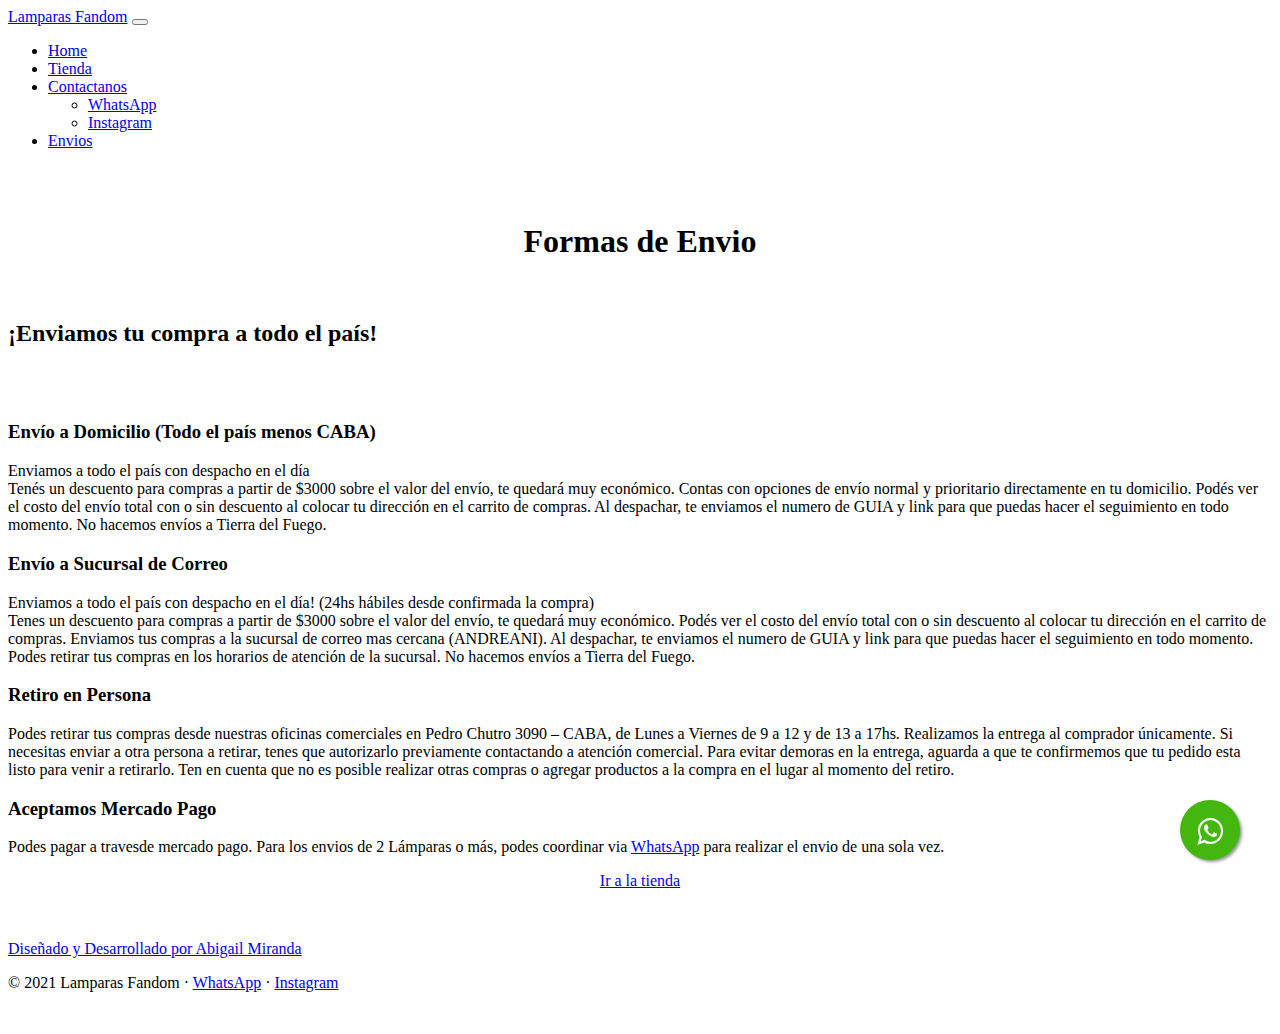
<file: envios.html>
<!DOCTYPE html>
<html lang="en">

<head>
    <meta charset="UTF-8">
    <meta http-equiv="X-UA-Compatible" content="IE=edge">
    <meta name="viewport" content="width=device-width, initial-scale=1.0">
    <link href="https://cdn.jsdelivr.net/npm/bootstrap@5.0.1/dist/css/bootstrap.min.css" rel="stylesheet"
        integrity="sha384-+0n0xVW2eSR5OomGNYDnhzAbDsOXxcvSN1TPprVMTNDbiYZCxYbOOl7+AMvyTG2x" crossorigin="anonymous">
    <title>Lamparas Fandom</title>
    <link rel="icon" type="image/png" href="LOGO-removebg-preview.png" sizes="16x16">
    <link rel="stylesheet" href="style.css">

</head>

<body>
    <link rel="stylesheet" href="https://maxcdn.bootstrapcdn.com/font-awesome/4.5.0/css/font-awesome.min.css">
  <a href="https://www.whatsapp.com/catalog/5491125565800/?app_absent=0" class="float" target="_blank">
  <i class="fa fa-whatsapp my-float"></i>
  </a>

    <div class="container-fluid" >

        <nav class="navbar navbar-expand-sm navbar-dark bg-dark" aria-label="Third navbar example">
            <div class="container-fluid">
                <a class="navbar-brand" href="index.html">Lamparas Fandom</a> <!--Expandir en sm-->
                <button class="navbar-toggler" type="button" data-bs-toggle="collapse"
                    data-bs-target="#navbarsExample03" aria-controls="navbarsExample03" aria-expanded="false"
                    aria-label="Toggle navigation">
                    <span class="navbar-toggler-icon"></span>
                </button>
    
            </div>
            <div class="collapse navbar-collapse" id="navbarsExample03">
                <ul class="navbar-nav me-auto mb-2 mb-sm-0">
                    <li class="nav-item">
                        <a class="nav-link active" aria-current="page" href="index.html">Home</a>
                    </li>
                    <li class="nav-item">
                        <a class="nav-link" href="tienda.html">Tienda</a>
                    </li>
                    <li class="nav-item dropdown">
                      <a class="nav-link dropdown-toggle" href="#" id="navbarDropdownMenuLink" role="button" data-bs-toggle="dropdown" aria-expanded="false">
                        Contactanos
                      </a>
                      <ul class="dropdown-menu" aria-labelledby="navbarDropdownMenuLink">
                        <li><a class="dropdown-item" href="https://www.whatsapp.com/catalog/5491125565800/?app_absent=0" target="_blank">WhatsApp</a></li>
                        <li><a class="dropdown-item" href="https://www.instagram.com/lamparasfandom/" target="_blank">Instagram</a></li>
                      </ul>
                    </li> 
                    <li class="nav-item">
                      <a class="nav-link" href="envios.html">Envios</a>
                  </li>
                    <!--
                    <li class="nav-item">
                        <a class="nav-link disabled" href="#" tabindex="-1" aria-disabled="true">Lamparas Wi-Fi</a>
                    </li>
                  -->
                </ul>
            </div>
        </nav><br><br>
    <h1 style="text-align: center;"><b>Formas de Envio</b></h1><br>
<h2><b>¡Enviamos tu compra a todo el país!</b></h2><br><br>
<h3><b>Envío a Domicilio (Todo el país menos CABA)</b></h3>
<p>Enviamos a todo el país con despacho en el día<br>
    Tenés un descuento para compras a partir de $3000 sobre el valor del envío, te quedará muy económico.
    Contas con opciones de envío normal y prioritario directamente en tu domicilio.
    Podés ver el costo del envío total con o sin descuento al colocar tu dirección en el carrito de compras.
    Al despachar, te enviamos el numero de GUIA y link para que puedas hacer el seguimiento en todo momento.
    No hacemos envíos a Tierra del Fuego.</p>

<h3><b>Envío a Sucursal de Correo </b></h3>
<p>Enviamos a todo el país con despacho en el día! (24hs hábiles desde confirmada la compra) <br>
    Tenes un descuento para compras a partir de $3000 sobre el valor del envío, te quedará muy económico.
    Podés ver el costo del envío total con o sin descuento al colocar tu dirección en el carrito de compras.
    Enviamos tus compras a la sucursal de correo mas cercana (ANDREANI).
    Al despachar, te enviamos el numero de GUIA y link para que puedas hacer el seguimiento en todo momento.
    Podes retirar tus compras en los horarios de atención de la sucursal.
    No hacemos envíos a Tierra del Fuego.</p>

<h3><b>Retiro en Persona</b></h3>
<p>Podes retirar tus compras desde nuestras oficinas comerciales en Pedro Chutro 3090 – CABA, de Lunes a Viernes de 9 a 12 y de 13 a 17hs.
    Realizamos la entrega al comprador únicamente. Si necesitas enviar a otra persona a retirar, tenes que autorizarlo previamente contactando a atención comercial.
    Para evitar demoras en la entrega, aguarda a que te confirmemos que tu pedido esta listo para venir a retirarlo.
    Ten en cuenta que no es posible realizar otras compras o agregar productos a la compra en el lugar al momento del retiro.</p>

<h3><b>Aceptamos Mercado Pago</b></h3>
    <p>Podes pagar a travesde mercado pago. Para los envios de 2 Lámparas o más, podes coordinar via <a href="linkwsp">WhatsApp</a> para realizar el envio de una sola vez.</p>


        <p  style="text-align: center;"><a class="btn btn-lg text-dark btn-warning" href="tienda.html">Ir a la tienda</a></p>  
        <!---------------------------------------------------->
        <div class="b-example-divider"></div>
    </div>


<!--footer-->
<br>
<footer class="container">
  <p class="float-end"><a href="https://www.instagram.com/artt_by_abi/" target="_blank">Diseñado y Desarrollado por Abigail Miranda</a></p>
  <p>&copy; 2021 Lamparas Fandom &middot; <a href="#">WhatsApp</a> &middot; <a href="https://www.instagram.com/lamparasfandom/" target="_blank">Instagram</a></p>
</footer> <br>

    <script src="https://cdn.jsdelivr.net/npm/bootstrap@5.0.1/dist/js/bootstrap.bundle.min.js"
        integrity="sha384-gtEjrD/SeCtmISkJkNUaaKMoLD0//ElJ19smozuHV6z3Iehds+3Ulb9Bn9Plx0x4"
        crossorigin="anonymous"></script>
</body>

</html>
</file>
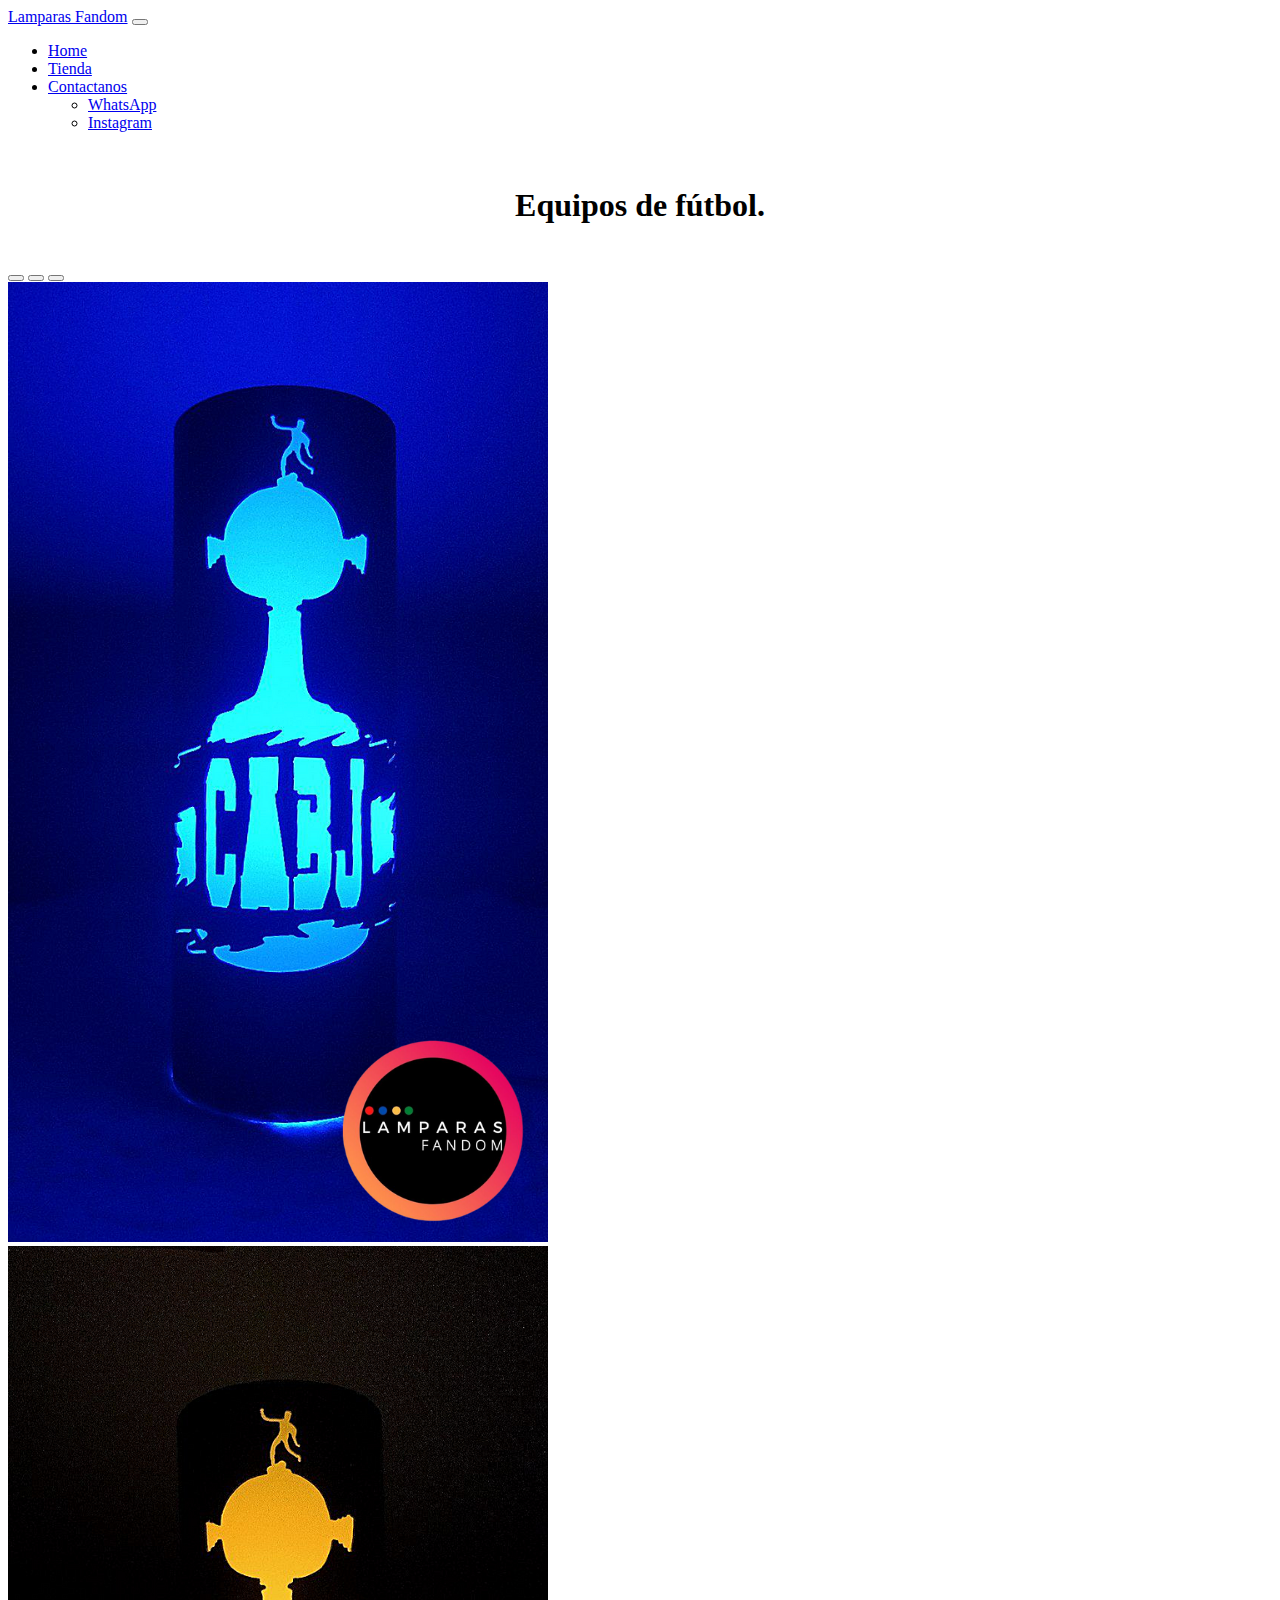
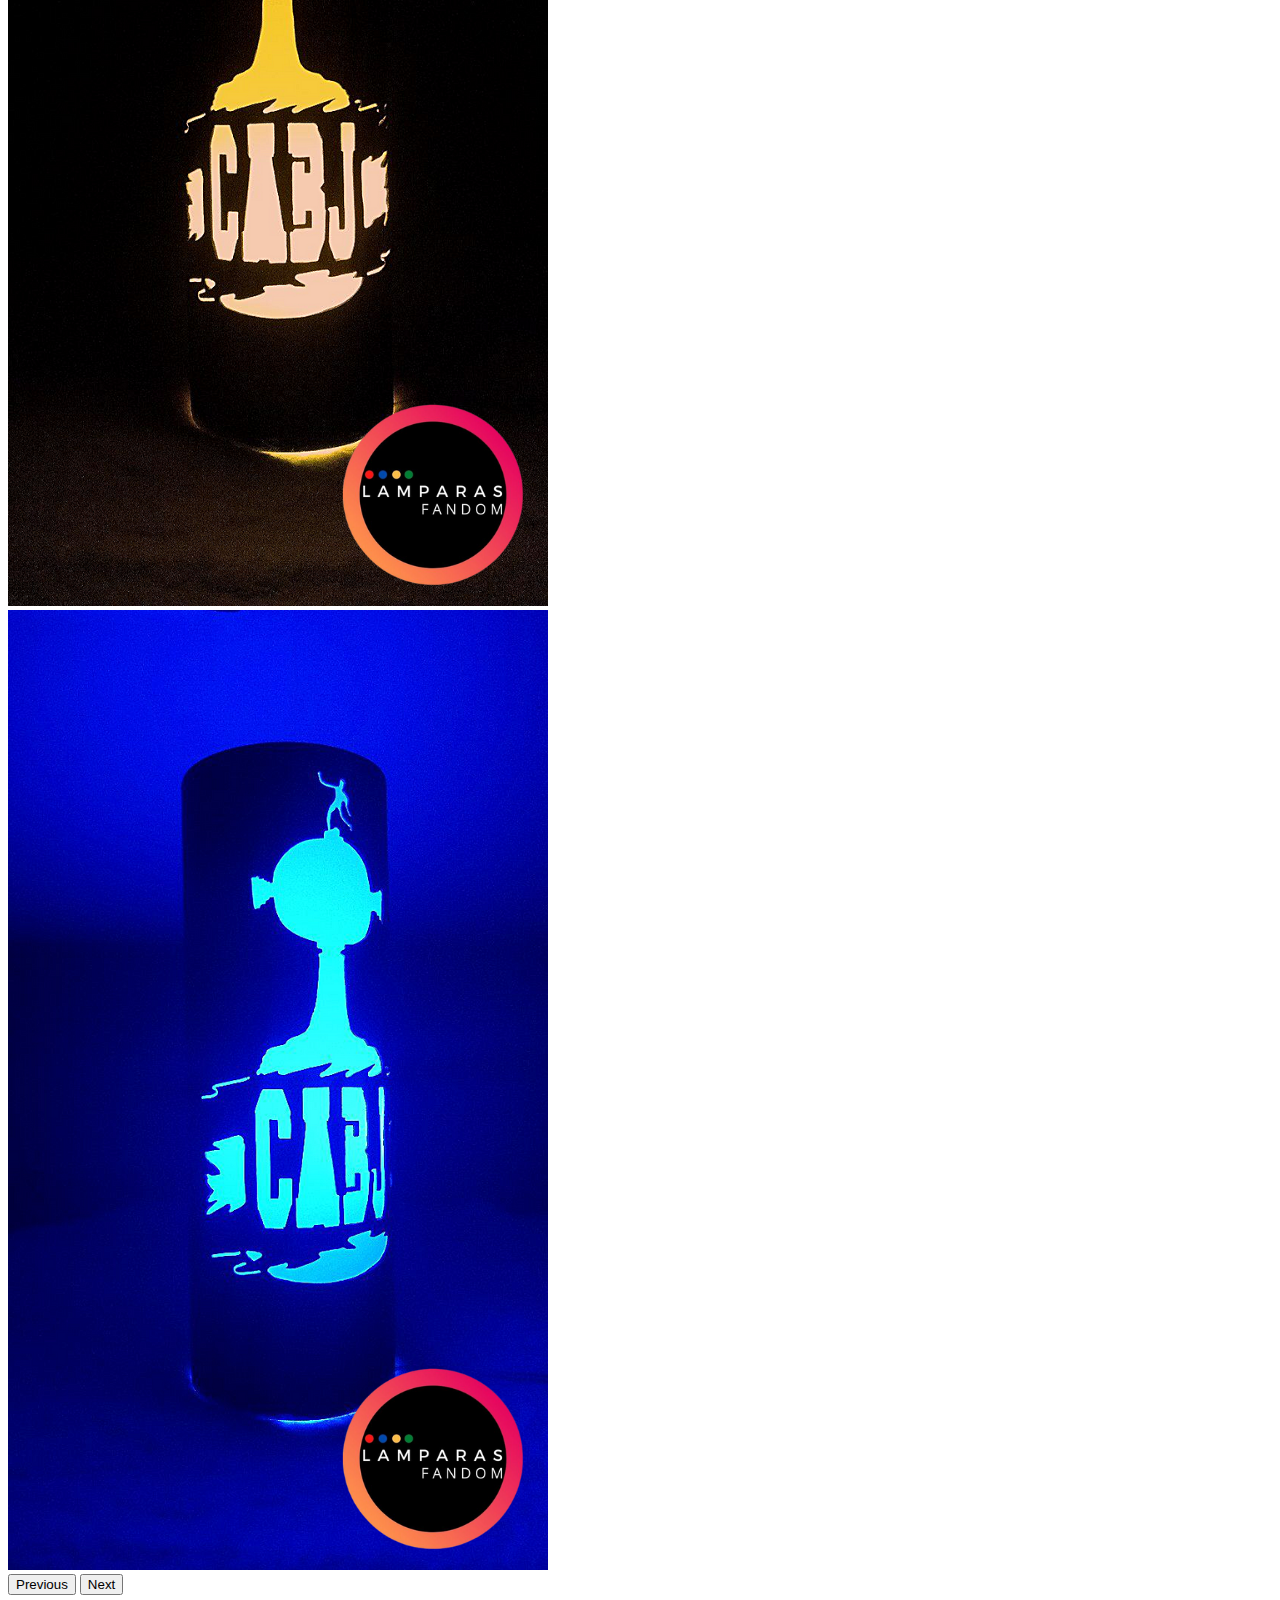
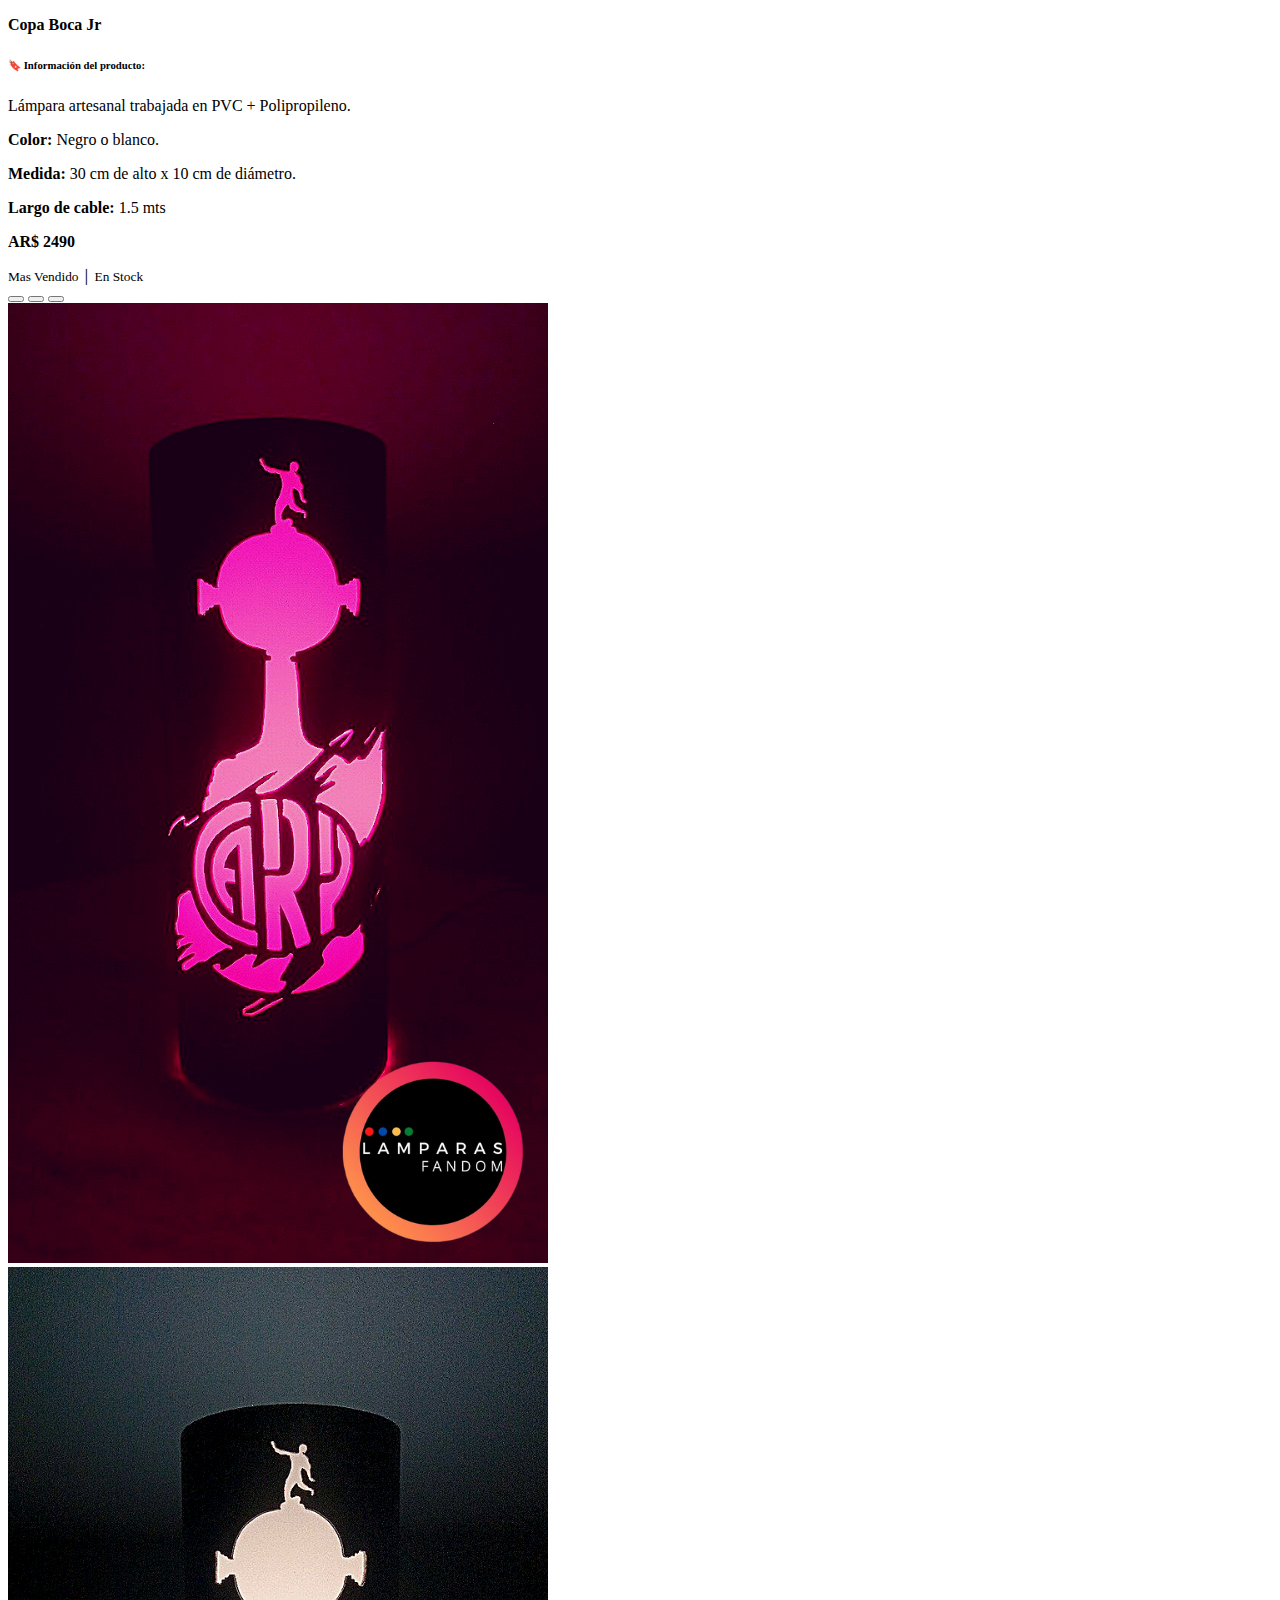
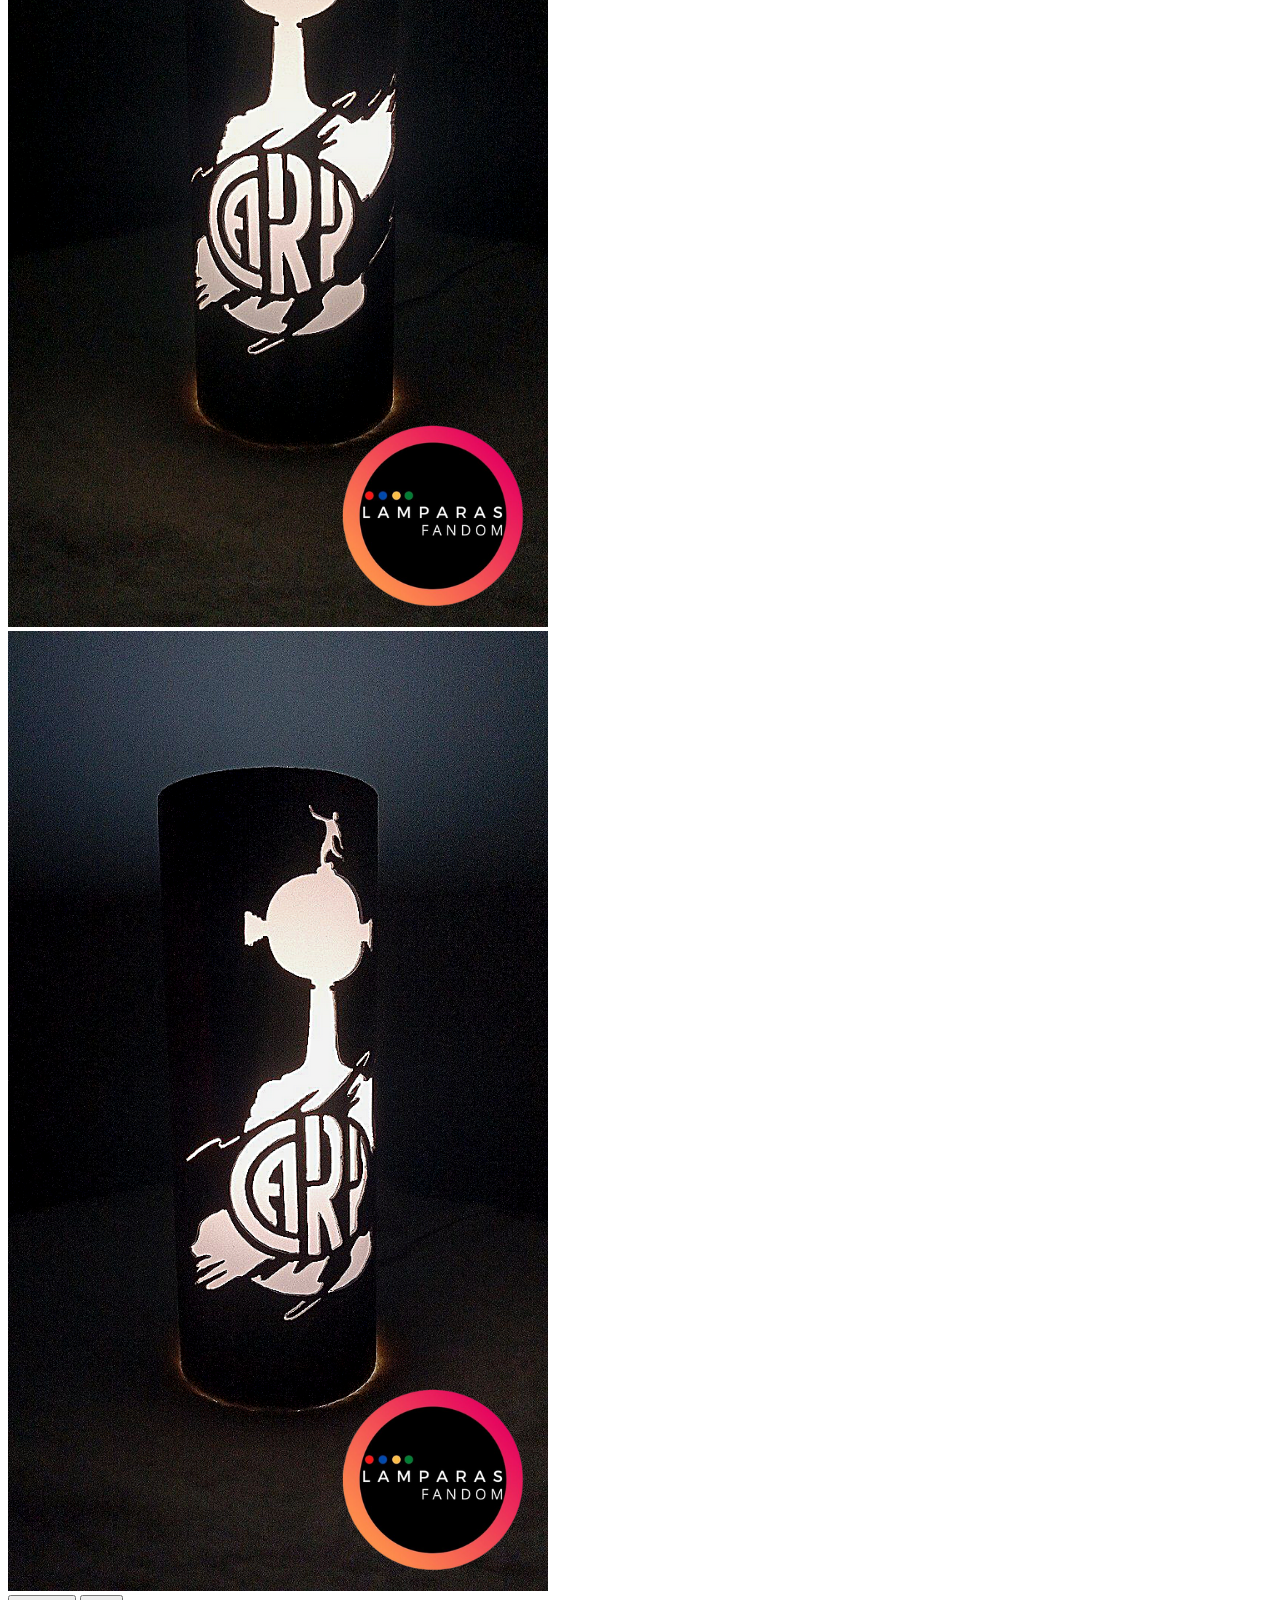
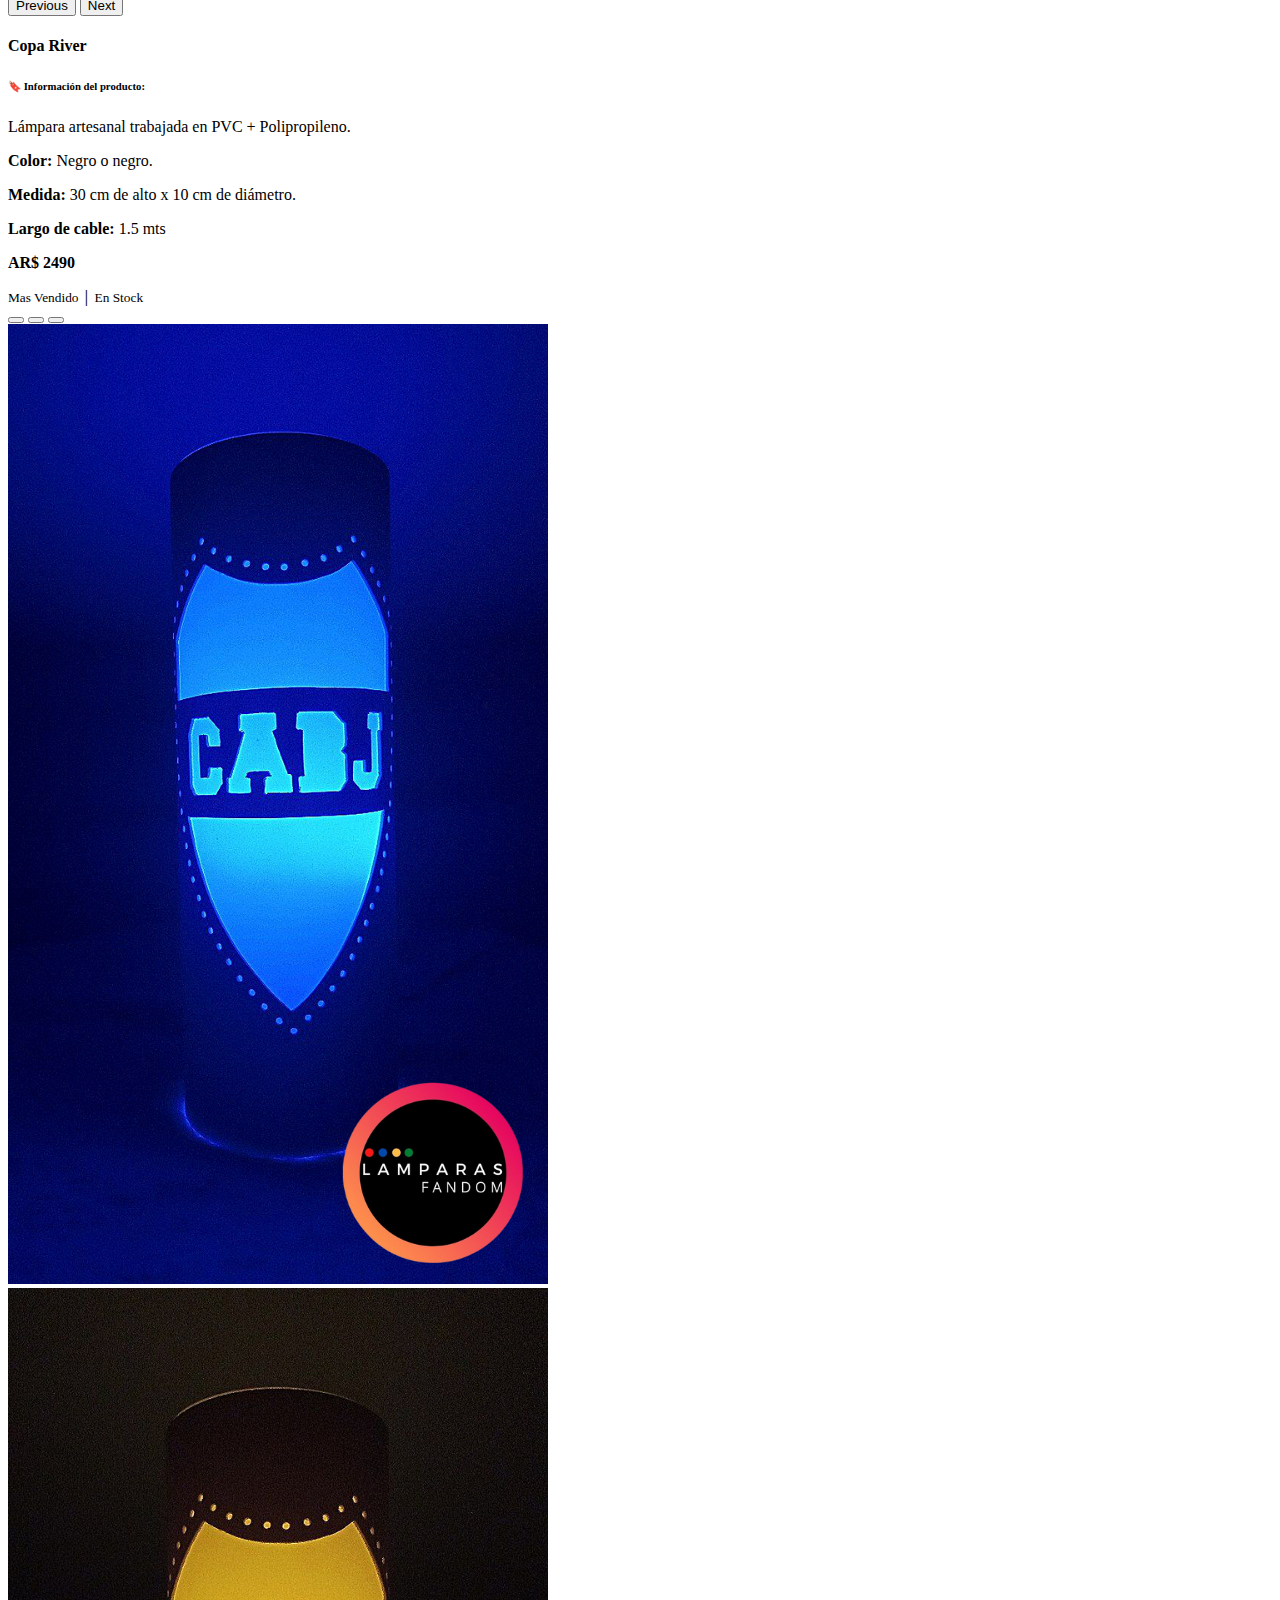
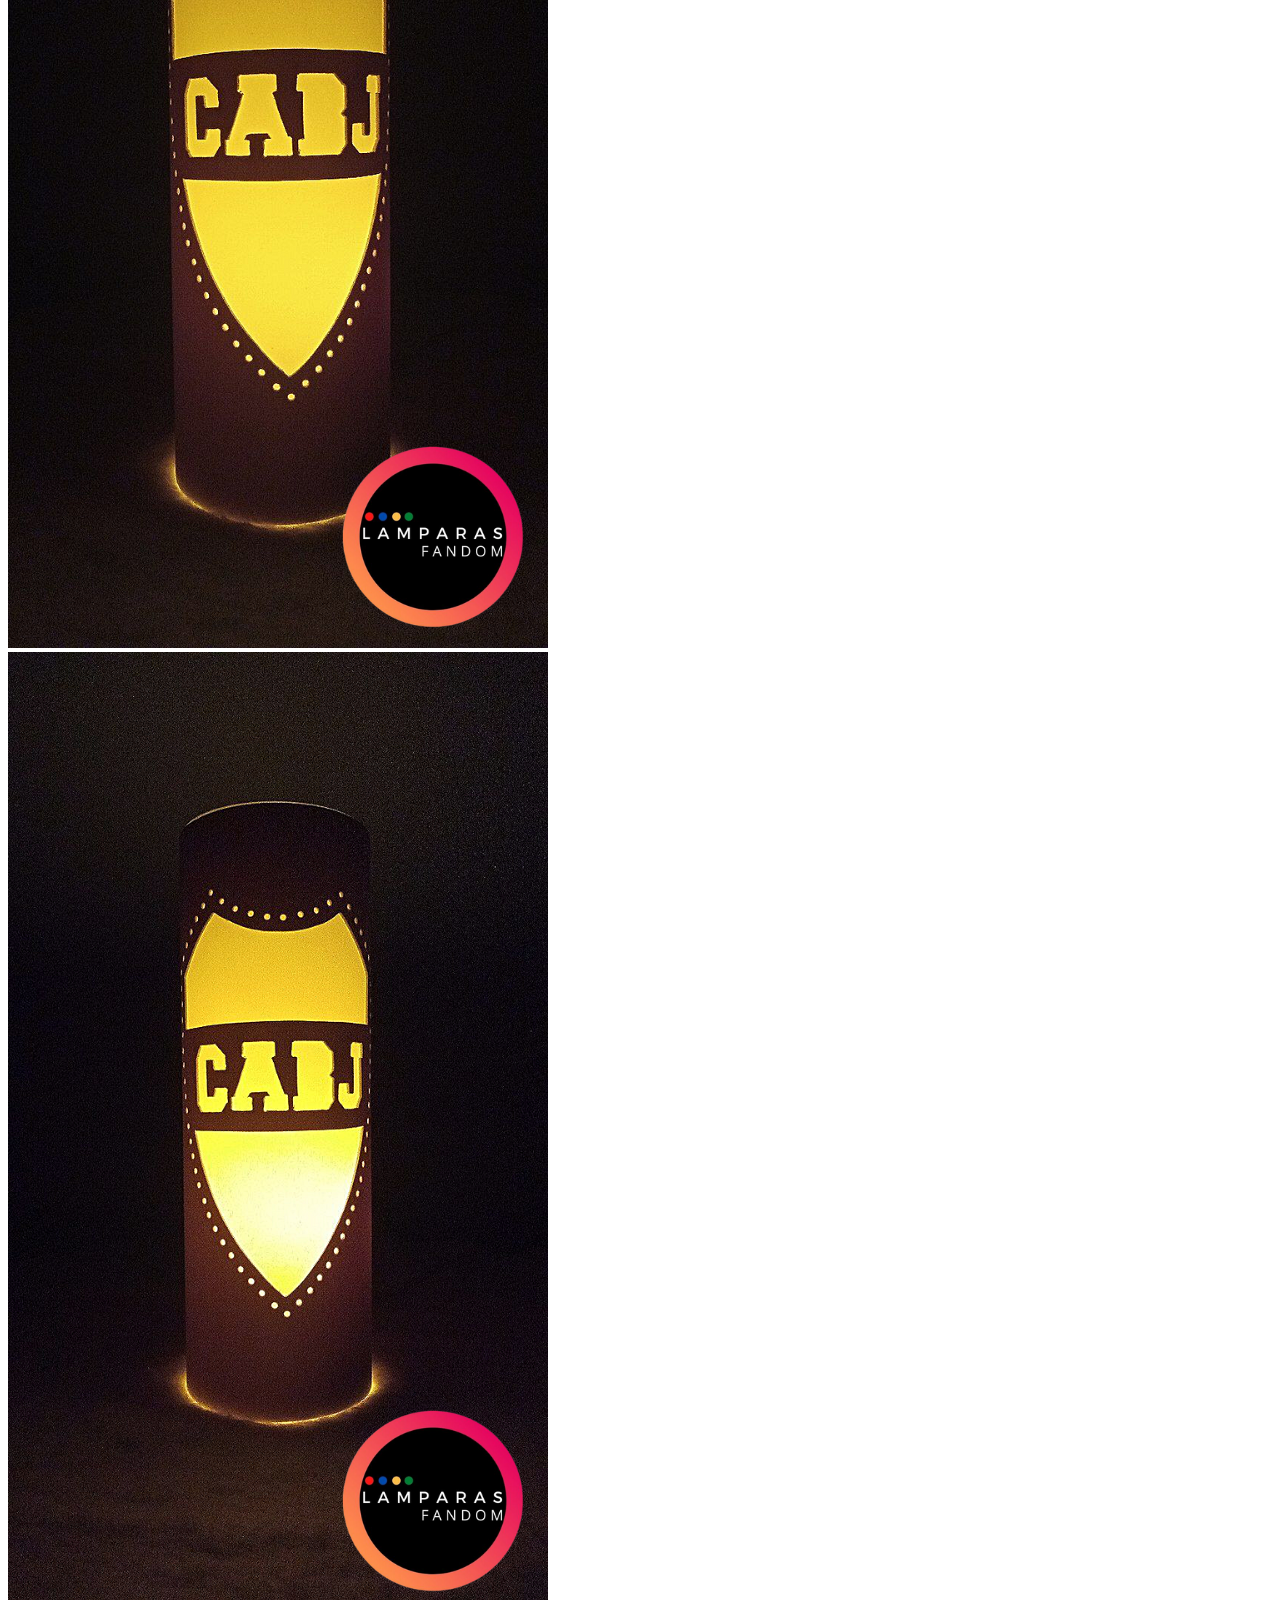
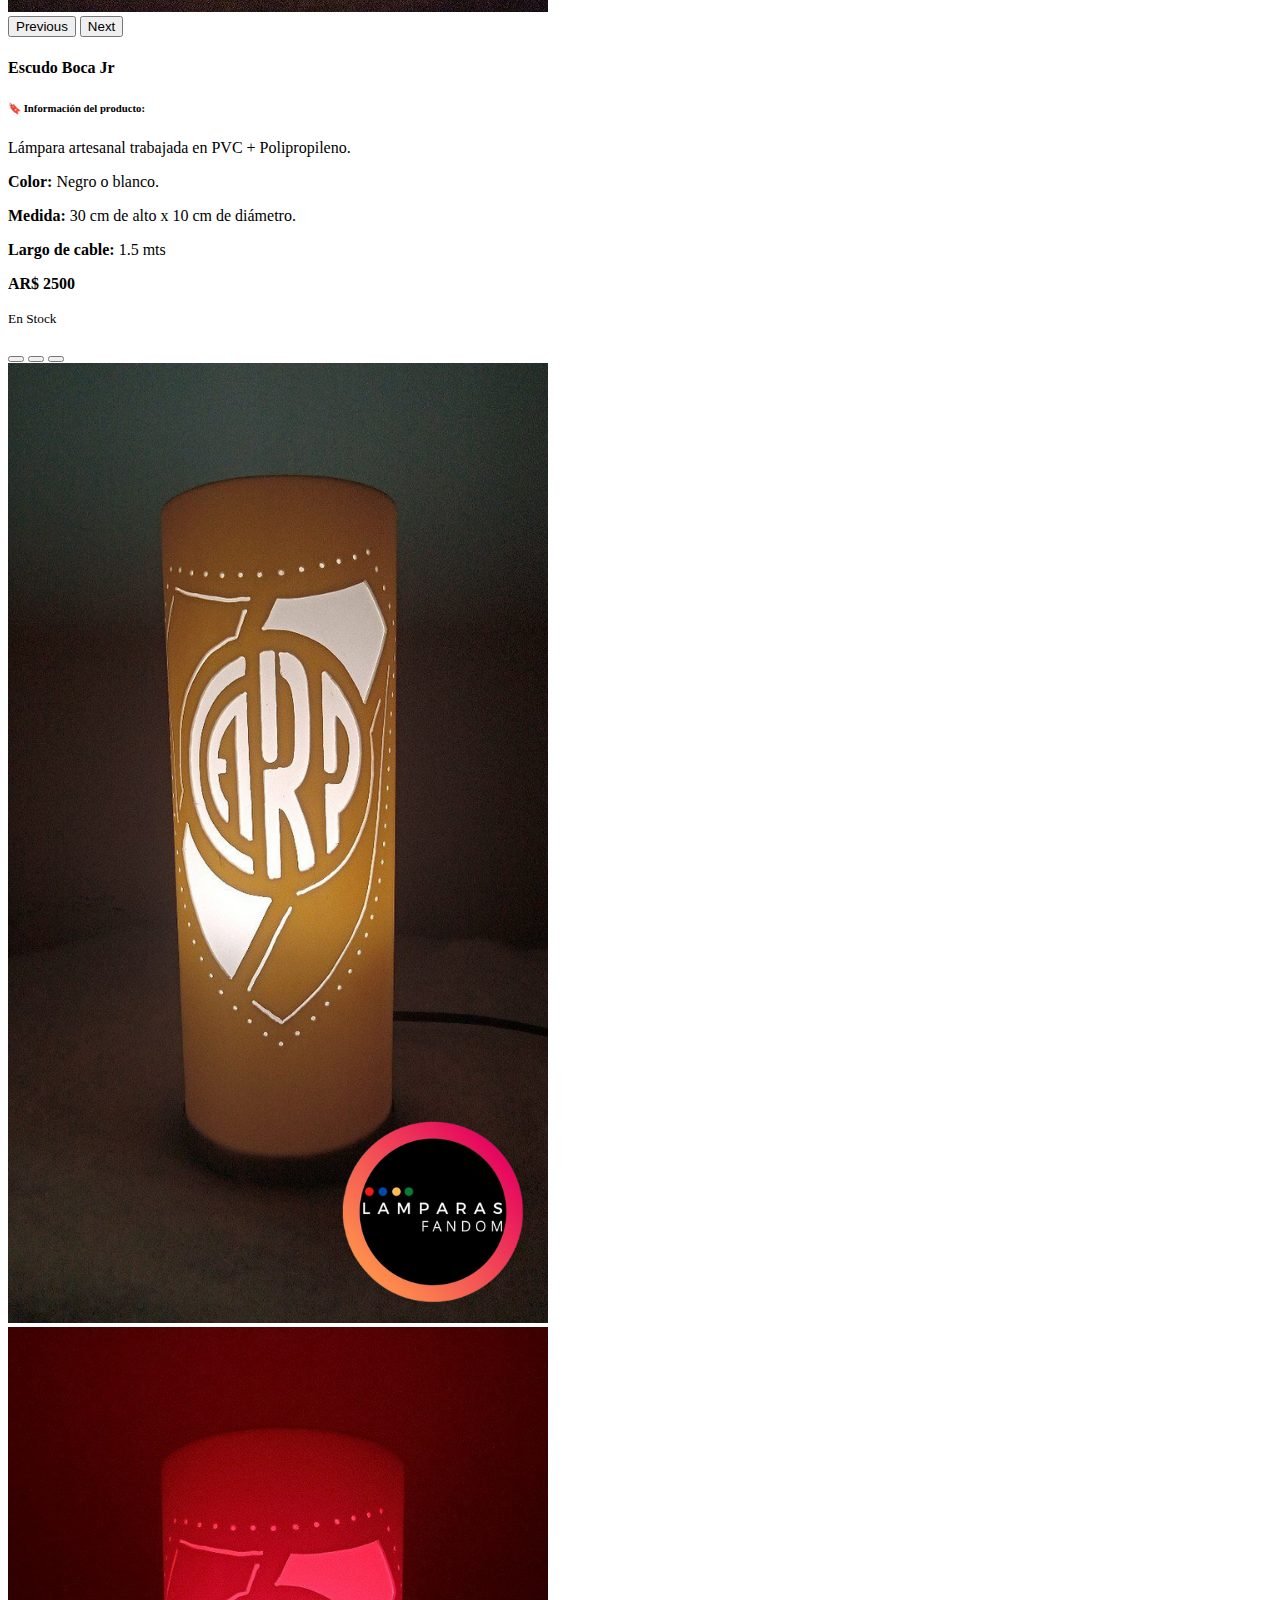
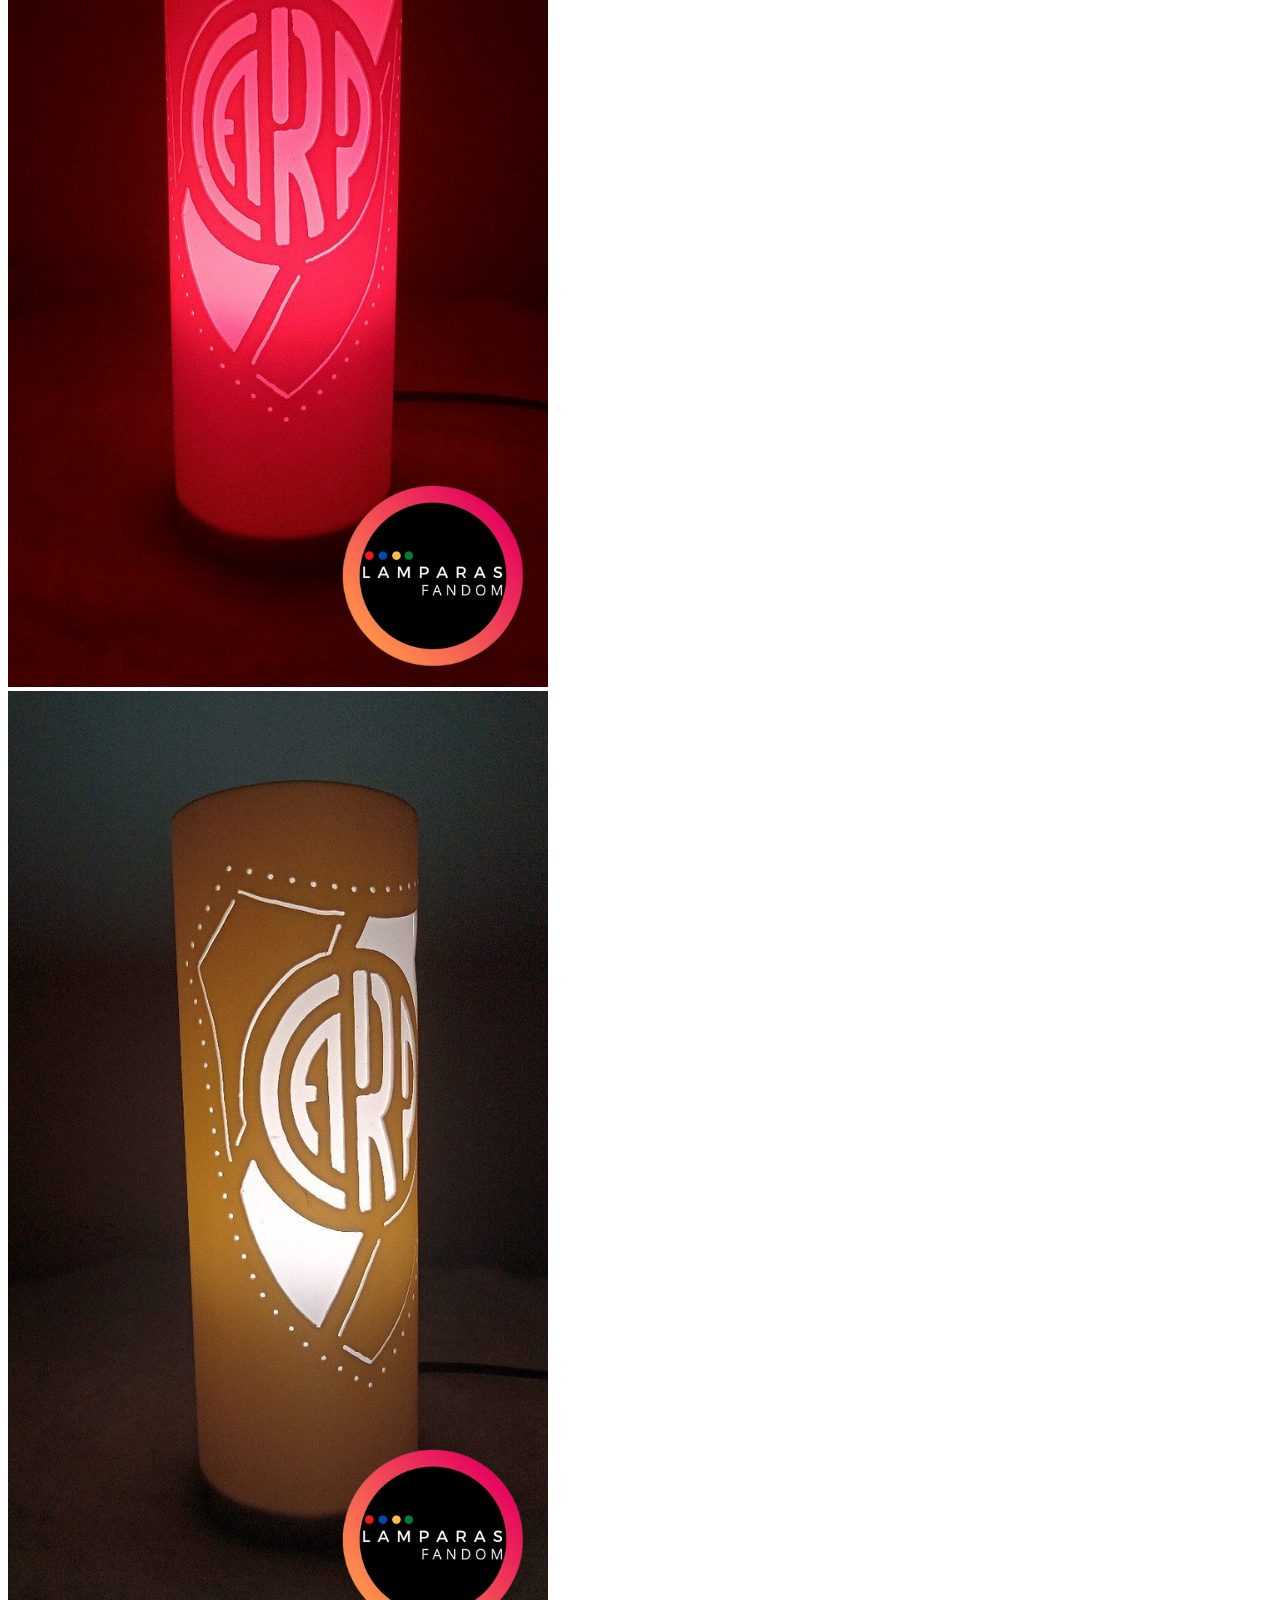
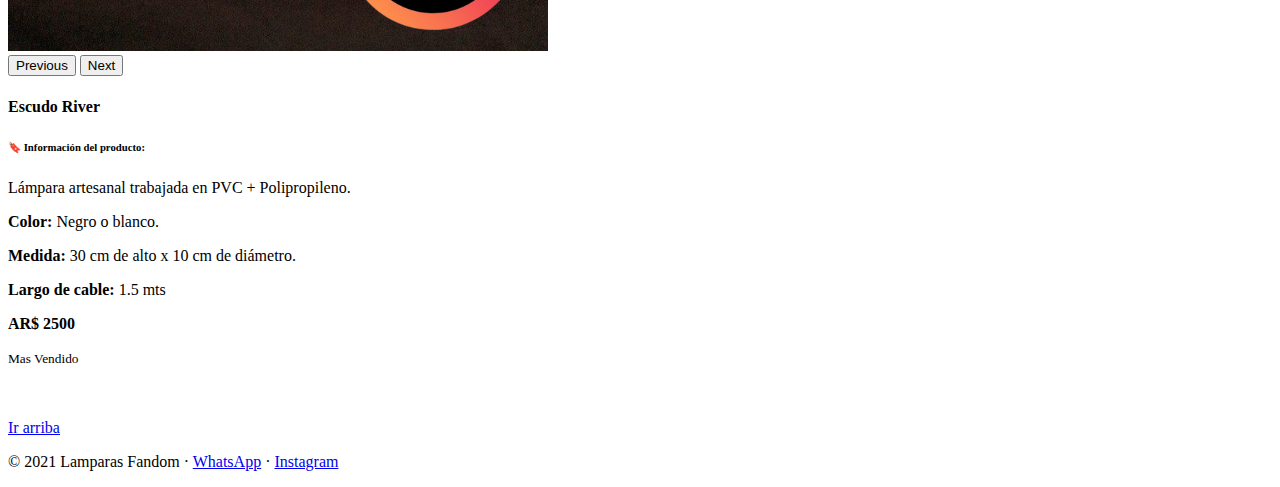
<file: futbol.html>
<!DOCTYPE html>
<html lang="en">

<head>
  <meta charset="UTF-8">
  <meta http-equiv="X-UA-Compatible" content="IE=edge">
  <meta name="viewport" content="width=device-width, initial-scale=1.0">
  <link href="https://cdn.jsdelivr.net/npm/bootstrap@5.0.1/dist/css/bootstrap.min.css" rel="stylesheet"
    integrity="sha384-+0n0xVW2eSR5OomGNYDnhzAbDsOXxcvSN1TPprVMTNDbiYZCxYbOOl7+AMvyTG2x" crossorigin="anonymous">
  <title>Tienda</title>
  <link rel="icon" type="image/png" href="LOGO-removebg-preview.png" sizes="16x16">

</head>

<body>
  <div class="container-fluid">

    <nav class="navbar navbar-expand-sm navbar-dark bg-dark" aria-label="Third navbar example">
      <div class="container-fluid">
        <a class="navbar-brand" href="index.html">Lamparas Fandom</a>
        <!--Expandir en sm-->
        <button class="navbar-toggler" type="button" data-bs-toggle="collapse" data-bs-target="#navbarsExample03"
          aria-controls="navbarsExample03" aria-expanded="false" aria-label="Toggle navigation">
          <span class="navbar-toggler-icon"></span>
        </button>

      </div>
      <div class="collapse navbar-collapse" id="navbarsExample03">
        <ul class="navbar-nav me-auto mb-2 mb-sm-0">
          <li class="nav-item">
            <a class="nav-link active" aria-current="page" href="index.html">Home</a>
          </li>
          <li class="nav-item">
            <a class="nav-link" href="tienda.html">Tienda</a>
          </li>
          <li class="nav-item dropdown">
            <a class="nav-link dropdown-toggle" href="#" id="navbarDropdownMenuLink" role="button"
              data-bs-toggle="dropdown" aria-expanded="false">
              Contactanos
            </a>
            <ul class="dropdown-menu" aria-labelledby="navbarDropdownMenuLink">
              <li><a class="dropdown-item" href="https://www.instagram.com/lamparasfandom/" target="_blank">WhatsApp</a>
              </li>
              <li><a class="dropdown-item" href="https://www.instagram.com/lamparasfandom/"
                  target="_blank">Instagram</a></li>
            </ul>
          </li>
        </ul>
      </div>
    </nav>

    <main> <br>

      <h1 style="text-align: center;">Equipos de fútbol.</h1><br>
      <!--Diseños-->
      <div class="row row-cols-1 row-cols-md-3 g-4">
        <!-- boca-->
        <div class="col">
          <div class="card h-100">
            <div id="carouselExampleIndicators" class="carousel slide" data-bs-ride="carousel">
              <div class="carousel-indicators">
                <button type="button" data-bs-target="#carouselExampleIndicators" data-bs-slide-to="0" class="active"
                  aria-current="true" aria-label="Slide 1"></button>
                <button type="button" data-bs-target="#carouselExampleIndicators" data-bs-slide-to="1"
                  aria-label="Slide 2"></button>
                <button type="button" data-bs-target="#carouselExampleIndicators" data-bs-slide-to="2"
                  aria-label="Slide 3"></button>

              </div>
              <div class="carousel-inner">
                <div class="carousel-item active">
                  <img src="img/futbol/copaboca1.png" class="d-block w-100" alt="Lampara diseño Spiderman">
                </div>
                <div class="carousel-item">
                  <img src="img/futbol/copaboca2.png" class="d-block w-100" alt="Lampara diseño Spiderman">
                </div>
                <div class="carousel-item">
                  <img src="img/futbol/copaboca3.png" class="d-block w-100" alt="Lampara diseño Spiderman">
                </div>

              </div>
              <button class="carousel-control-prev" type="button" data-bs-target="#carouselExampleIndicators"
                data-bs-slide="prev">
                <span class="carousel-control-prev-icon" aria-hidden="true"></span>
                <span class="visually-hidden">Previous</span>
              </button>
              <button class="carousel-control-next" type="button" data-bs-target="#carouselExampleIndicators"
                data-bs-slide="next">
                <span class="carousel-control-next-icon" aria-hidden="true"></span>
                <span class="visually-hidden">Next</span>
              </button>
            </div>
            <div class="card-body">
              <h4 class="card-title">Copa Boca Jr</h4>
              <p class="card-text"><h6>🔖 Información del producto:</h6></p>
              <p class="card-text">Lámpara artesanal trabajada en PVC + Polipropileno.</p>
              <p class="card-text"><b>Color:</b> Negro o blanco.</p>
              <p class="card-text"><b>Medida:</b> 30 cm de alto x 10 cm de diámetro.</p>
              <p class="card-text"><b>Largo de cable:</b> 1.5 mts</p>
              <p class="card-text"><b>AR$ 2490</b></p>
            </div>
            <div class="card-footer">
              <small class="text-muted">Mas Vendido │ En Stock</small>
            </div>
          </div>
        </div>
        <!-- river-->

        <div class="col">
          <div class="card h-100">
            <div id="carouselExampleIndicators2" class="carousel slide" data-bs-ride="carousel">
              <div class="carousel-indicators">
                <button type="button" data-bs-target="#carouselExampleIndicators" data-bs-slide-to="0" class="active"
                  aria-current="true" aria-label="Slide 1"></button>
                <button type="button" data-bs-target="#carouselExampleIndicators" data-bs-slide-to="1"
                  aria-label="Slide 2"></button>
                <button type="button" data-bs-target="#carouselExampleIndicators" data-bs-slide-to="2"
                  aria-label="Slide 3"></button>

              </div>
              <div class="carousel-inner">
                <div class="carousel-item active">
                  <img src="img/futbol/copariver1.png" class="d-block w-100" alt="Lampara diseño Spiderman">
                </div>
                <div class="carousel-item">
                  <img src="img/futbol/copariver2.png" class="d-block w-100" alt="Lampara diseño Spiderman">
                </div>
                <div class="carousel-item">
                  <img src="img/futbol/copariver3.png" class="d-block w-100" alt="Lampara diseño Spiderman">
                </div>
              </div>
              <button class="carousel-control-prev" type="button" data-bs-target="#carouselExampleIndicators2"
                data-bs-slide="prev">
                <span class="carousel-control-prev-icon" aria-hidden="true"></span>
                <span class="visually-hidden">Previous</span>
              </button>
              <button class="carousel-control-next" type="button" data-bs-target="#carouselExampleIndicators2"
                data-bs-slide="next">
                <span class="carousel-control-next-icon" aria-hidden="true"></span>
                <span class="visually-hidden">Next</span>
              </button>
            </div>
            <div class="card-body">
              <h4 class="card-title">Copa River</h4>
              <p class="card-text"><h6>🔖 Información del producto:</h6></p>
              <p class="card-text">Lámpara artesanal trabajada en PVC + Polipropileno.</p>
              <p class="card-text"><b>Color:</b> Negro o negro.</p>
              <p class="card-text"><b>Medida:</b> 30 cm de alto x 10 cm de diámetro.</p>
              <p class="card-text"><b>Largo de cable:</b> 1.5 mts</p>
              <p class="card-text"><b>AR$ 2490</b></p>
            </div>
            <div class="card-footer">
              <small class="text-muted">Mas Vendido │ En Stock</small>
            </div>
          </div>
        </div>
        <!--boca -->
        <div class="col">
          <div class="card h-100">
            <div id="carouselExampleIndicators3" class="carousel slide" data-bs-ride="carousel">
              <div class="carousel-indicators">
                <button type="button" data-bs-target="#carouselExampleIndicators" data-bs-slide-to="0" class="active"
                  aria-current="true" aria-label="Slide 1"></button>
                <button type="button" data-bs-target="#carouselExampleIndicators" data-bs-slide-to="1"
                  aria-label="Slide 2"></button>
                <button type="button" data-bs-target="#carouselExampleIndicators" data-bs-slide-to="2"
                  aria-label="Slide 3"></button>

              </div>
              <div class="carousel-inner">
                <div class="carousel-item active">
                  <img src="img/futbol/escudoboca1.png" class="d-block w-100" alt="Lampara diseño Spiderman">
                </div>
                <div class="carousel-item">
                  <img src="img/futbol/escudoboca2.png" class="d-block w-100" alt="Lampara diseño Spiderman">
                </div>
                <div class="carousel-item">
                  <img src="img/futbol/escudoboca3.png" class="d-block w-100" alt="Lampara diseño Spiderman">
                </div>
              </div>
              <button class="carousel-control-prev" type="button" data-bs-target="#carouselExampleIndicators3"
                data-bs-slide="prev">
                <span class="carousel-control-prev-icon" aria-hidden="true"></span>
                <span class="visually-hidden">Previous</span>
              </button>
              <button class="carousel-control-next" type="button" data-bs-target="#carouselExampleIndicators3"
                data-bs-slide="next">
                <span class="carousel-control-next-icon" aria-hidden="true"></span>
                <span class="visually-hidden">Next</span>
              </button>
            </div>
            <div class="card-body">
              <h4 class="card-title">Escudo Boca Jr</h4>
              <p class="card-text"><h6>🔖 Información del producto:</h6></p>
              <p class="card-text">Lámpara artesanal trabajada en PVC + Polipropileno.</p>
              <p class="card-text"><b>Color:</b> Negro o blanco.</p>
              <p class="card-text"><b>Medida:</b> 30 cm de alto x 10 cm de diámetro.</p>
              <p class="card-text"><b>Largo de cable:</b> 1.5 mts</p>
              <p class="card-text"><b>AR$ 2500</b></p>
            </div>
           
            <div class="card-footer">
              <small class="text-muted">En Stock</small>
            </div>
          </div>
        </div>

      </div> <br>

      <div class="row row-cols-1 row-cols-md-3 g-4">
        <!--new section-->
        <!-- escudo river-->
        <div class="col">
          <div class="card h-100">
            <div id="carouselExampleIndicators4" class="carousel slide" data-bs-ride="carousel">
              <div class="carousel-indicators">
                <button type="button" data-bs-target="#carouselExampleIndicators" data-bs-slide-to="0" class="active"
                  aria-current="true" aria-label="Slide 1"></button>
                <button type="button" data-bs-target="#carouselExampleIndicators" data-bs-slide-to="1"
                  aria-label="Slide 2"></button>
                <button type="button" data-bs-target="#carouselExampleIndicators" data-bs-slide-to="2"
                  aria-label="Slide 3"></button>

              </div>
              <div class="carousel-inner">
                <div class="carousel-item active">
                  <img src="img/futbol/escudoriver1.png" class="d-block w-100" alt="Lampara diseño Spiderman">
                </div>
                <div class="carousel-item">
                  <img src="img/futbol/escudoriver2.png" class="d-block w-100" alt="Lampara diseño Spiderman">
                </div>
                <div class="carousel-item">
                  <img src="img/futbol/escudoriver3.png" class="d-block w-100" alt="Lampara diseño Spiderman">
                </div>

              </div>
              <button class="carousel-control-prev" type="button" data-bs-target="#carouselExampleIndicators4"
                data-bs-slide="prev">
                <span class="carousel-control-prev-icon" aria-hidden="true"></span>
                <span class="visually-hidden">Previous</span>
              </button>
              <button class="carousel-control-next" type="button" data-bs-target="#carouselExampleIndicators4"
                data-bs-slide="next">
                <span class="carousel-control-next-icon" aria-hidden="true"></span>
                <span class="visually-hidden">Next</span>
              </button>
            </div>
            <div class="card-body">
              <h4 class="card-title">Escudo River</h4>
              <p class="card-text"><h6>🔖 Información del producto:</h6></p>
              <p class="card-text">Lámpara artesanal trabajada en PVC + Polipropileno.</p>
              <p class="card-text"><b>Color:</b> Negro o blanco.</p>
              <p class="card-text"><b>Medida:</b> 30 cm de alto x 10 cm de diámetro.</p>
              <p class="card-text"><b>Largo de cable:</b> 1.5 mts</p>
              <p class="card-text"><b>AR$ 2500</b></p>
            </div>
           
            <div class="card-footer">
              <small class="text-muted">Mas Vendido</small>
            </div>
          </div>
        </div>
      </div>

    </main><br>
  </div>
  <!--footer-->
  <br>
  <footer class="container">
    <p class="float-end"><a href="#">Ir arriba</a></p>
    <p>&copy; 2021 Lamparas Fandom &middot; <a href="#">WhatsApp</a> &middot; <a
        href="https://www.instagram.com/lamparasfandom/" target="_blank">Instagram</a></p>
  </footer>

  <script src="https://cdn.jsdelivr.net/npm/bootstrap@5.0.1/dist/js/bootstrap.bundle.min.js"
    integrity="sha384-gtEjrD/SeCtmISkJkNUaaKMoLD0//ElJ19smozuHV6z3Iehds+3Ulb9Bn9Plx0x4"
    crossorigin="anonymous"></script>
</body>

</html>
</file>
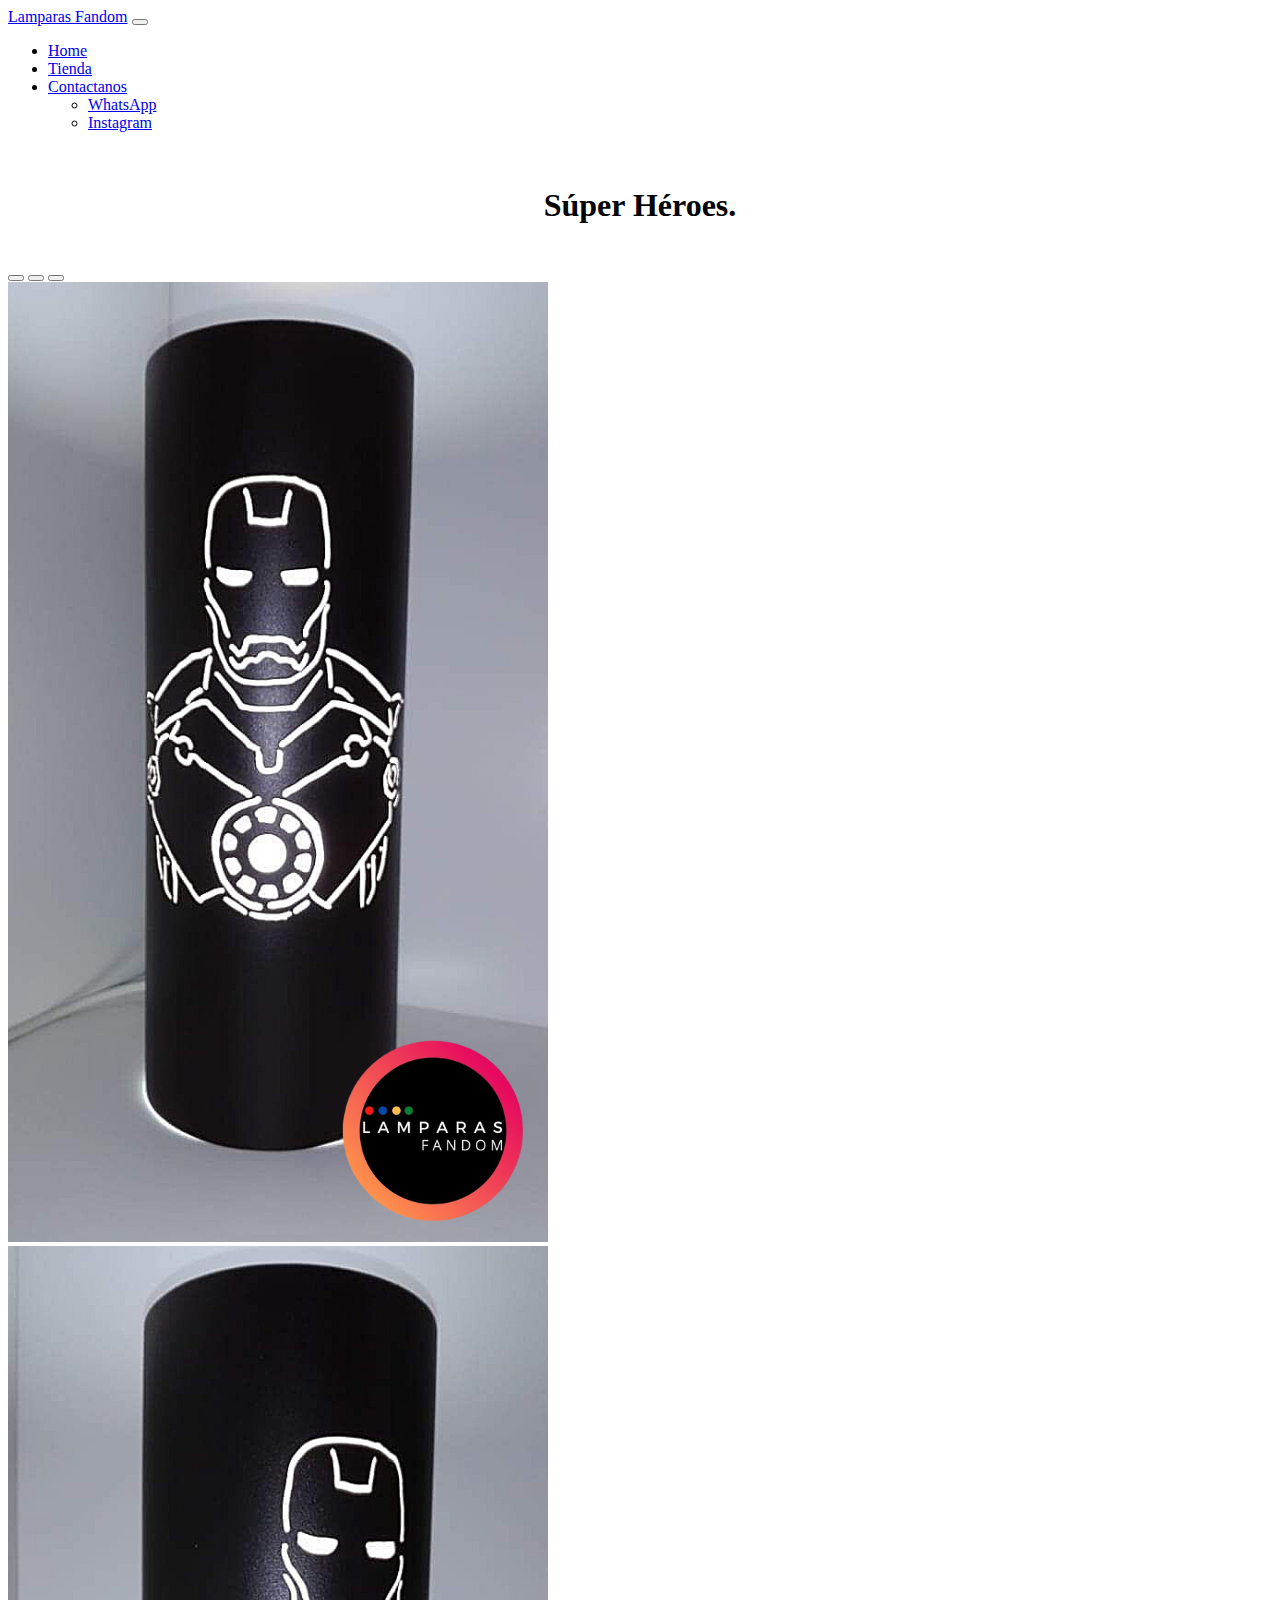
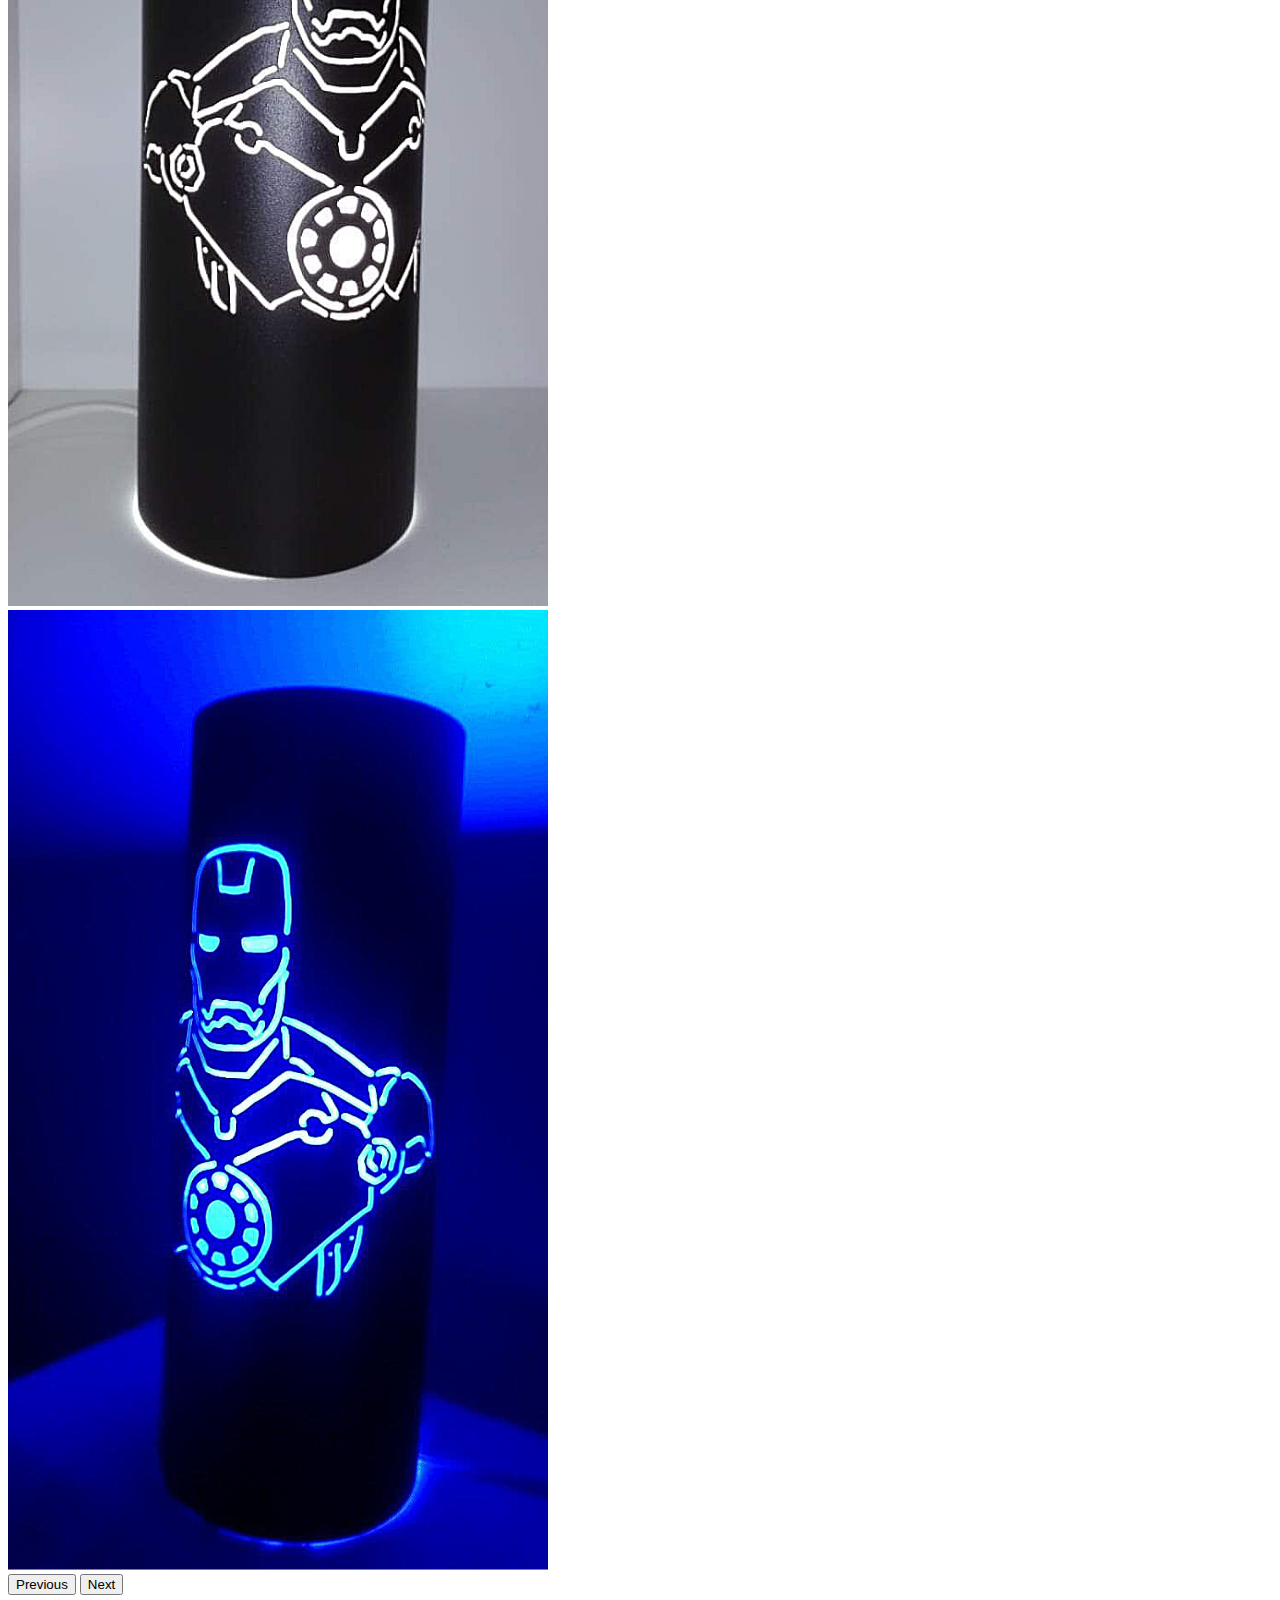
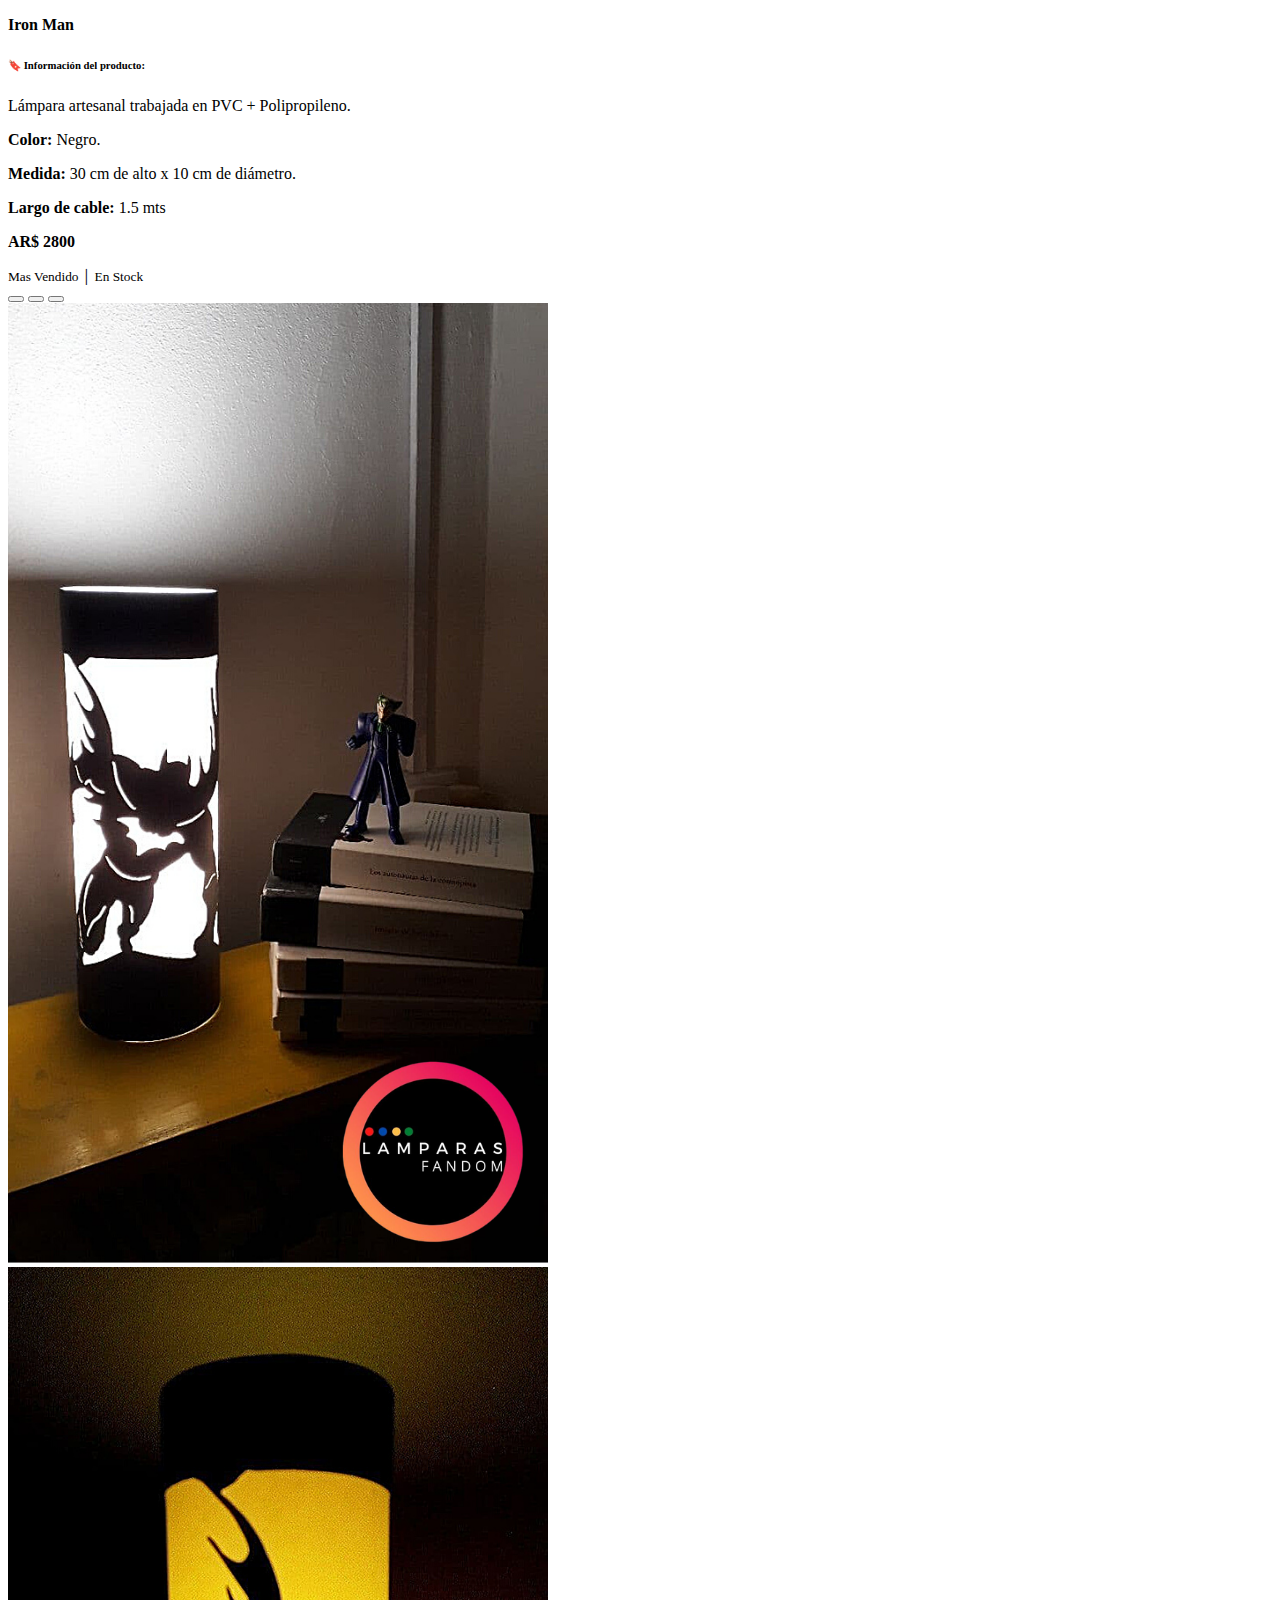
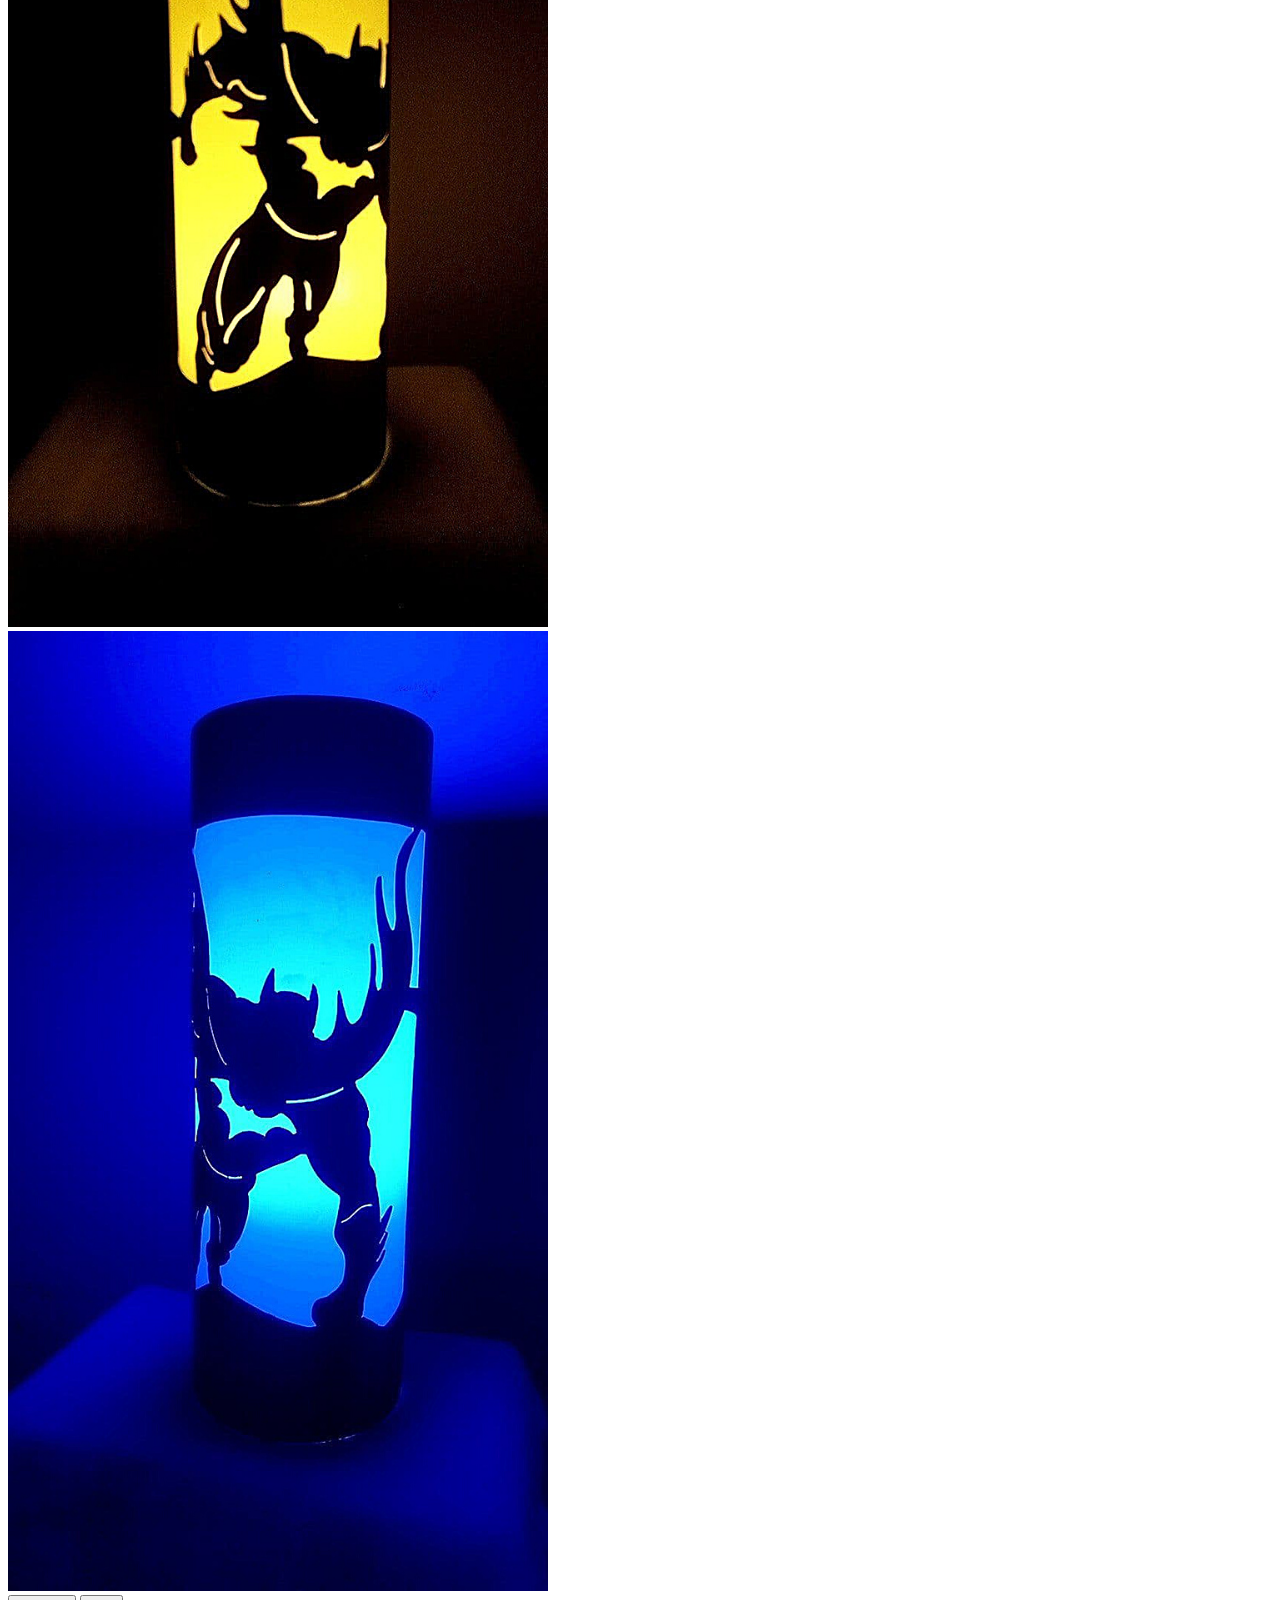
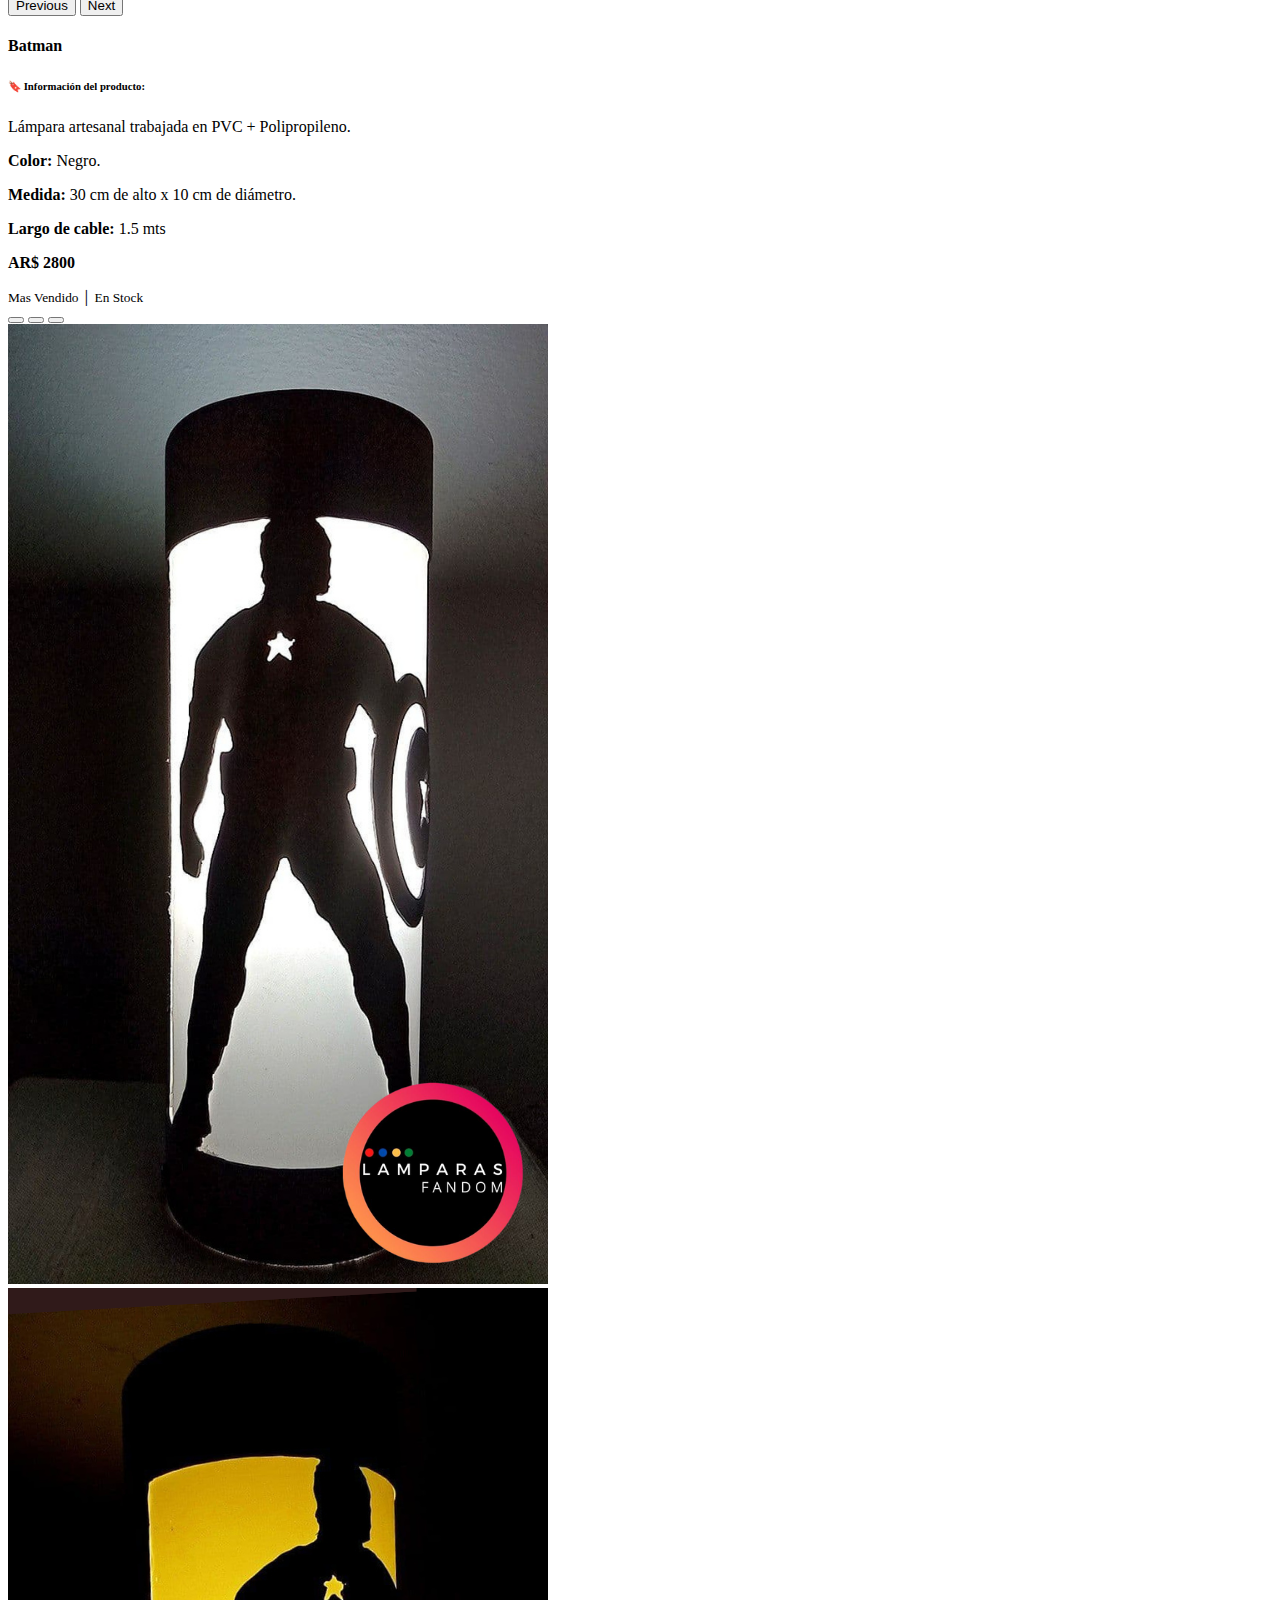
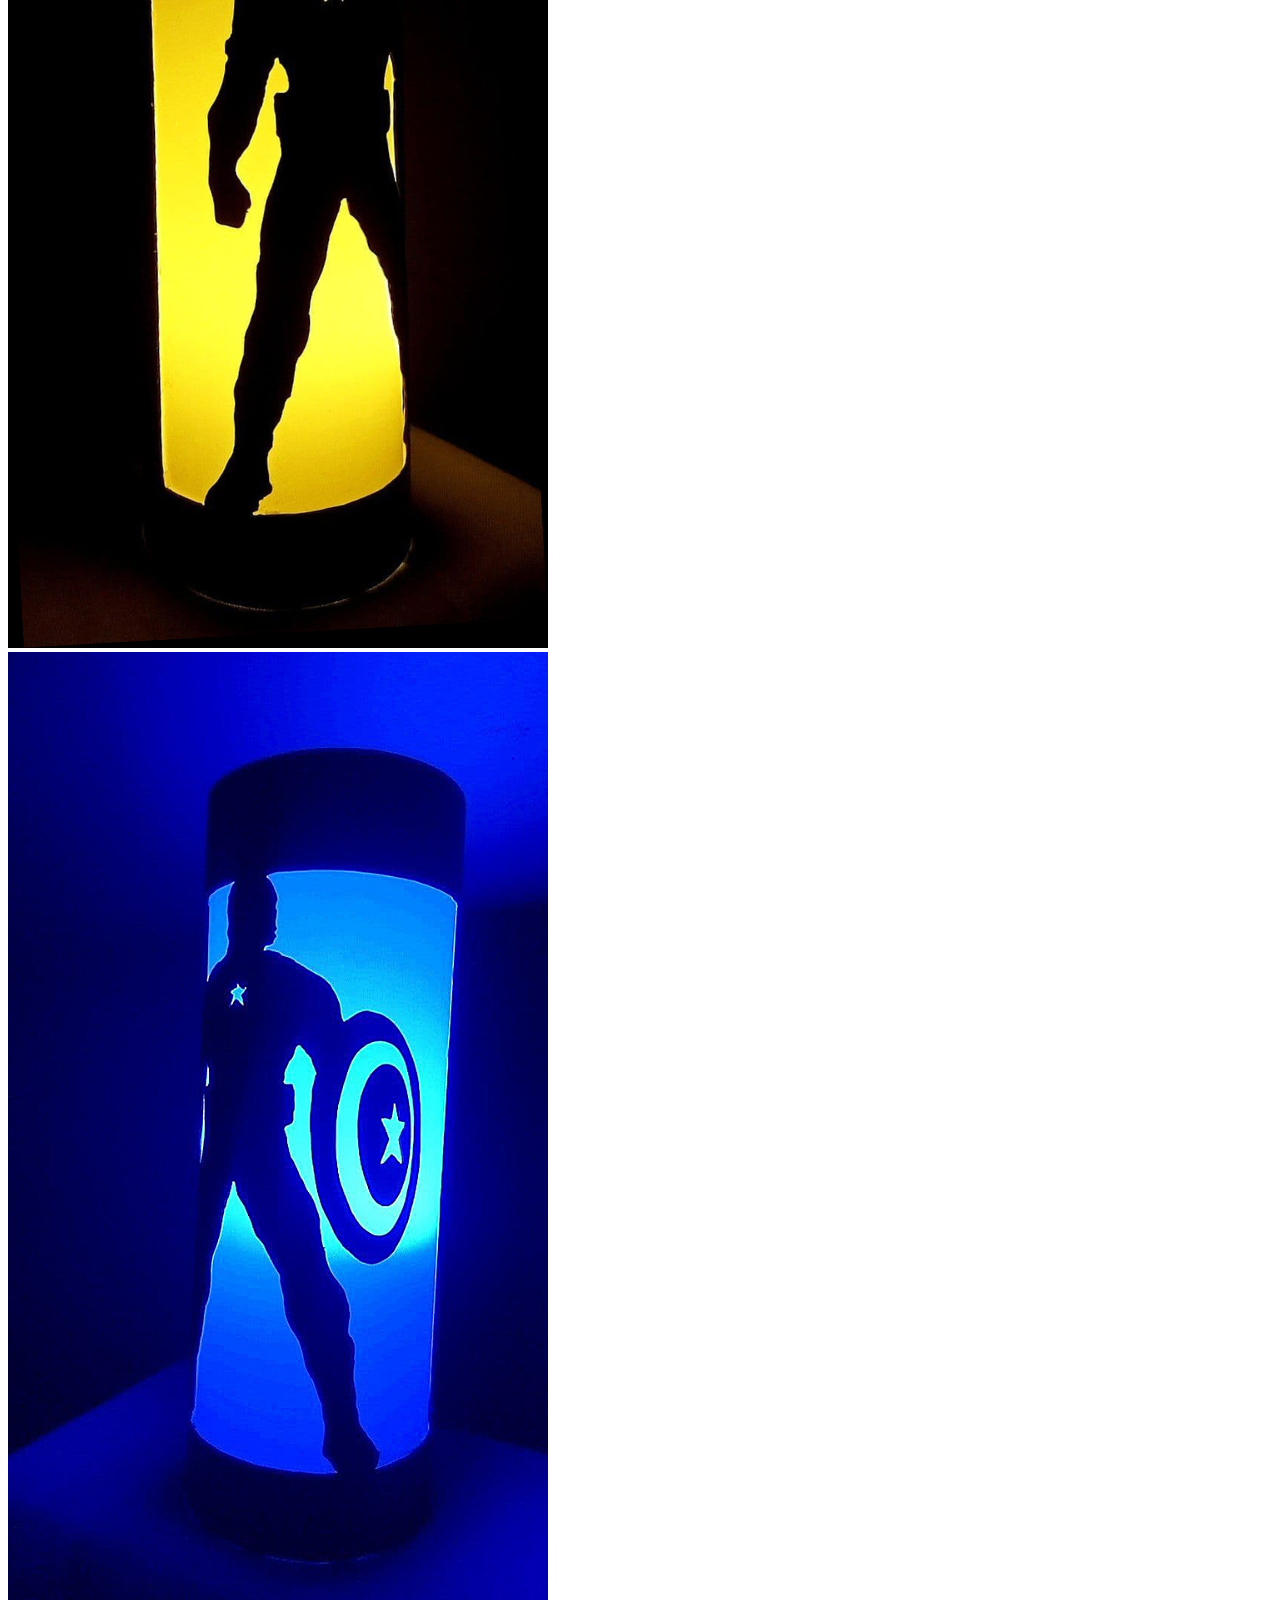
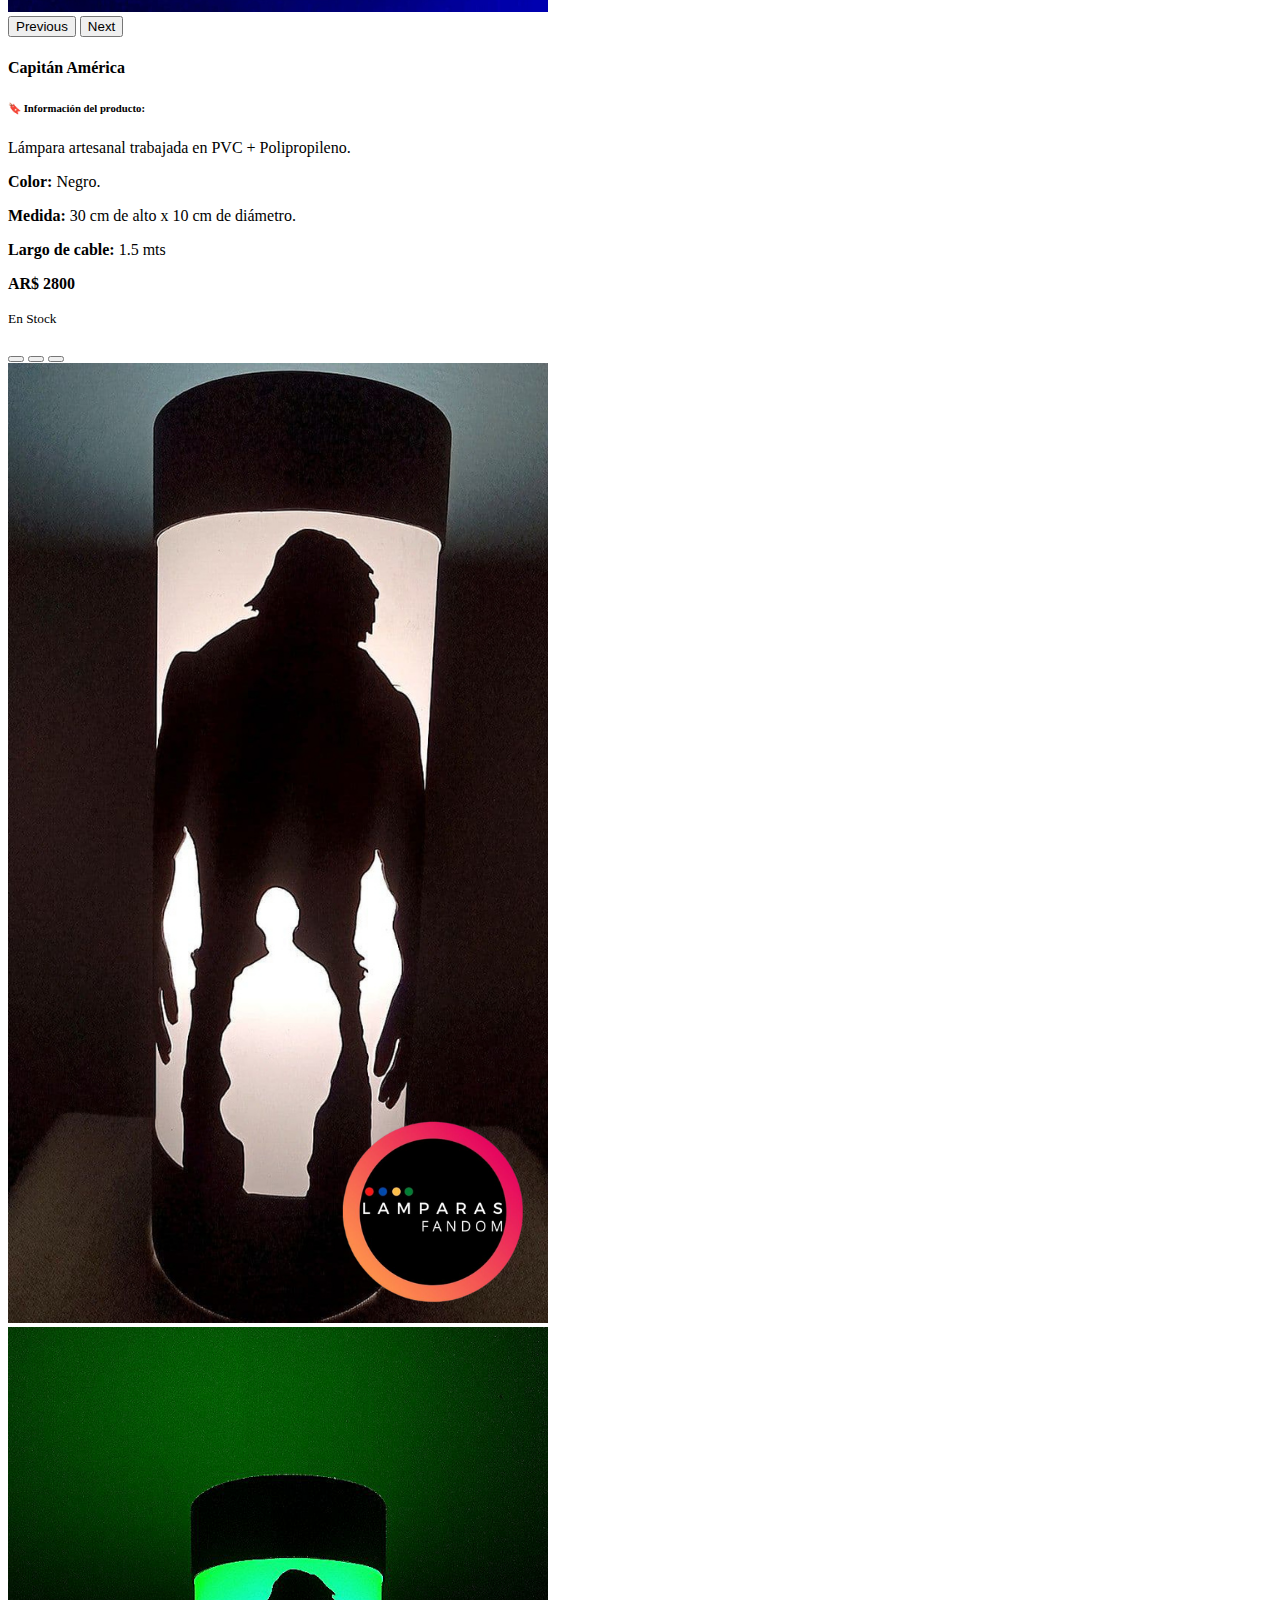
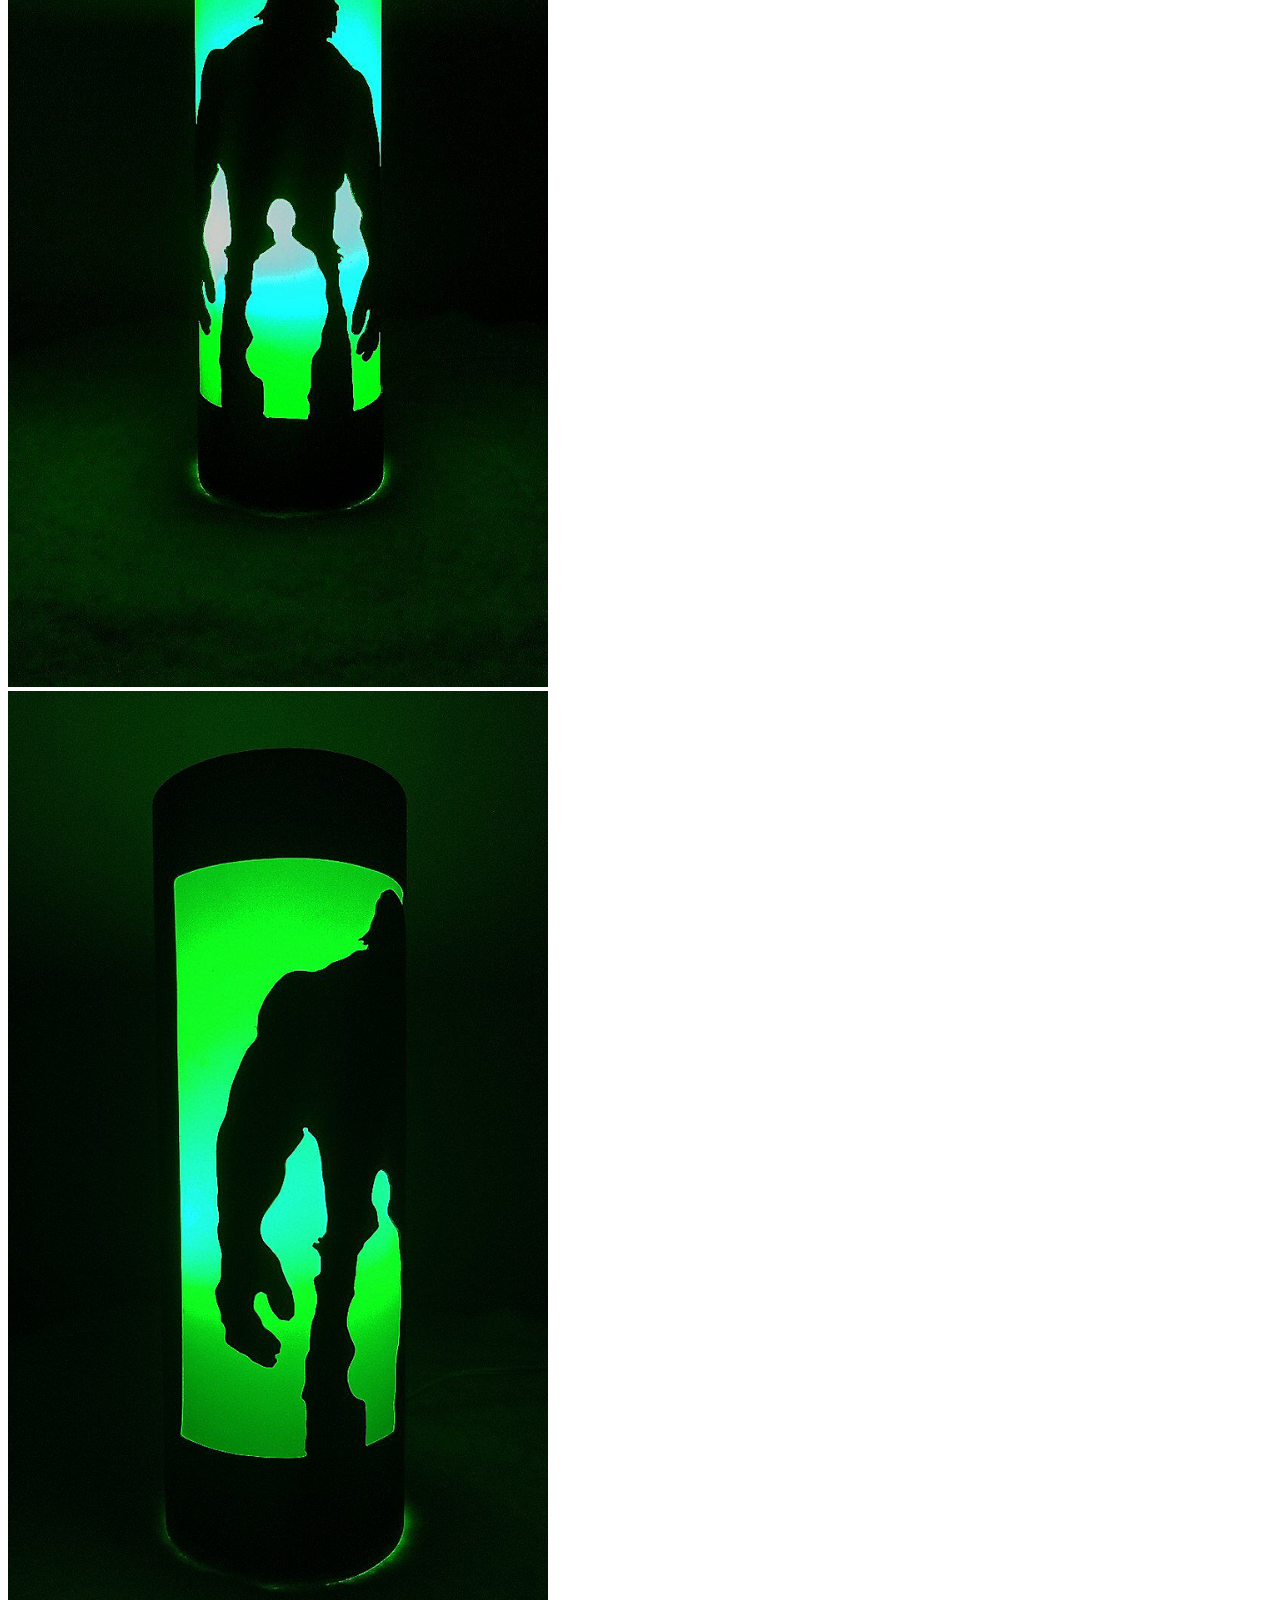
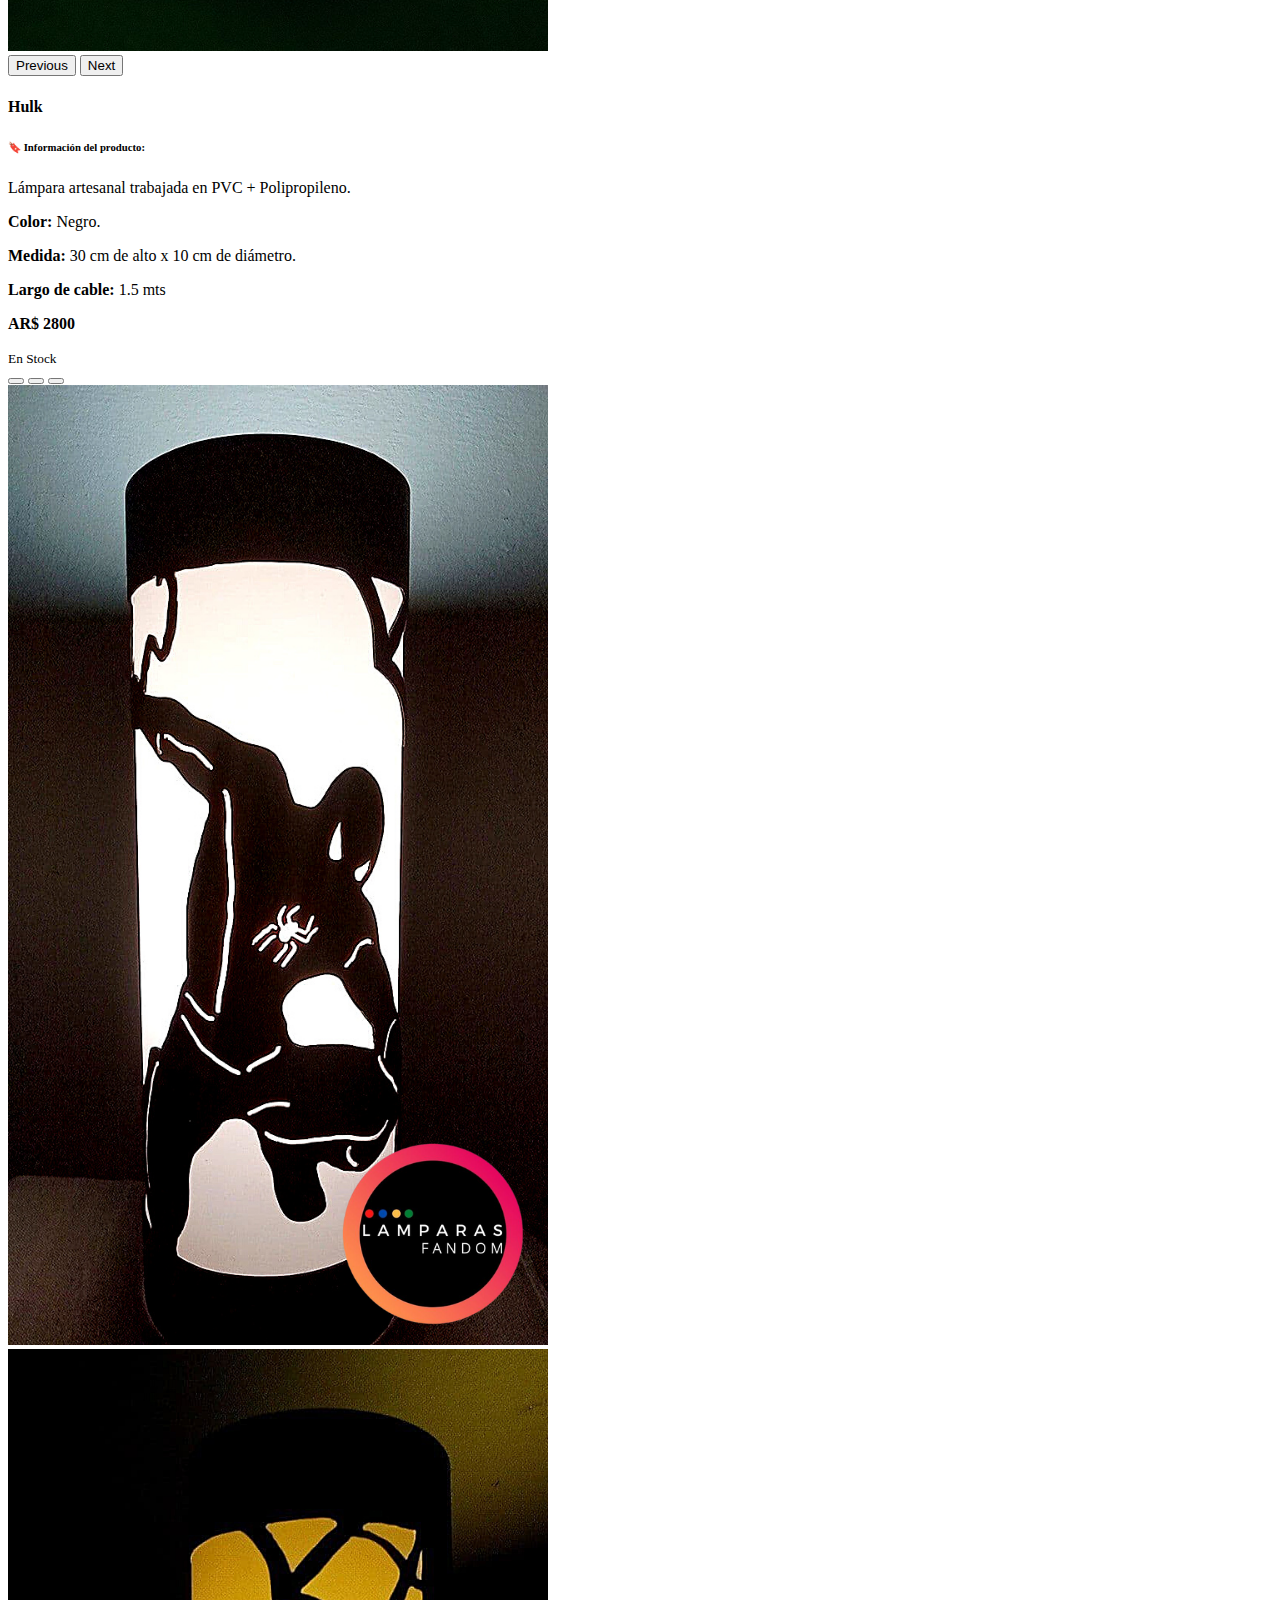
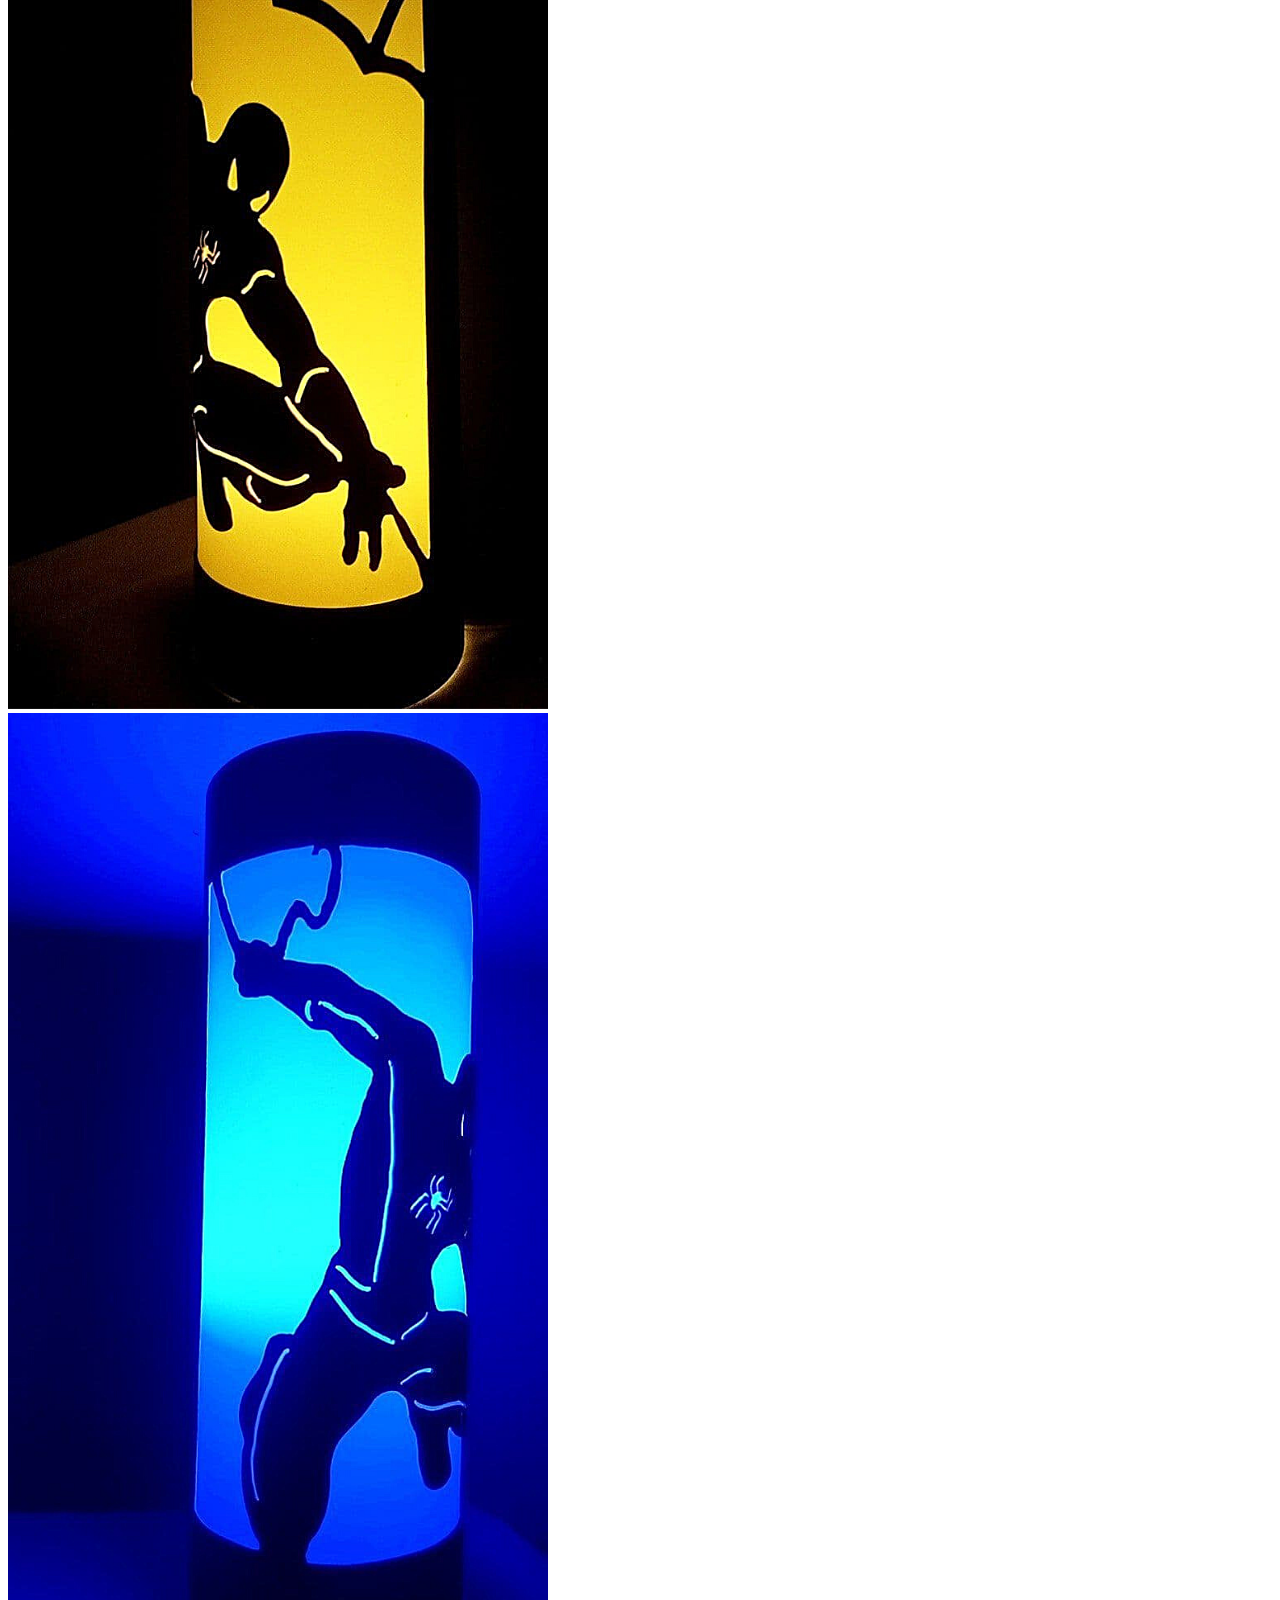
<file: heroes.html>
<!DOCTYPE html>
<html lang="en">

<head>
  <meta charset="UTF-8">
  <meta http-equiv="X-UA-Compatible" content="IE=edge">
  <meta name="viewport" content="width=device-width, initial-scale=1.0">
  <link href="https://cdn.jsdelivr.net/npm/bootstrap@5.0.1/dist/css/bootstrap.min.css" rel="stylesheet"
    integrity="sha384-+0n0xVW2eSR5OomGNYDnhzAbDsOXxcvSN1TPprVMTNDbiYZCxYbOOl7+AMvyTG2x" crossorigin="anonymous">
  <title>Tienda</title>
  <link rel="shortcut icon" href="favicon.png">
  <link rel="icon" type="image/png" href="LOGO-removebg-preview.png" sizes="16x16">
  <link rel="stylesheet" href="style.css">
</head>

<body>
  <div class="container-fluid">
    <nav class="navbar navbar-expand-sm navbar-dark bg-dark" aria-label="Third navbar example">
      <div class="container-fluid">
        <a class="navbar-brand" href="index.html">Lamparas Fandom</a>
        <!--Expandir en sm-->
        <button class="navbar-toggler" type="button" data-bs-toggle="collapse" data-bs-target="#navbarsExample03"
          aria-controls="navbarsExample03" aria-expanded="false" aria-label="Toggle navigation">
          <span class="navbar-toggler-icon"></span>
        </button>
      </div>
      <div class="collapse navbar-collapse" id="navbarsExample03">
        <ul class="navbar-nav me-auto mb-2 mb-sm-0">
          <li class="nav-item">
            <a class="nav-link active" aria-current="page" href="index.html">Home</a>
          </li>
          <li class="nav-item">
            <a class="nav-link" href="tienda.html">Tienda</a>
          </li>
          <li class="nav-item dropdown">
            <a class="nav-link dropdown-toggle" href="#" id="navbarDropdownMenuLink" role="button"
              data-bs-toggle="dropdown" aria-expanded="false">
              Contactanos
            </a>
            <ul class="dropdown-menu" aria-labelledby="navbarDropdownMenuLink">
              <li><a class="dropdown-item" href="https://www.instagram.com/lamparasfandom/" target="_blank">WhatsApp</a>
              </li>
              <li><a class="dropdown-item" href="https://www.instagram.com/lamparasfandom/"
                  target="_blank">Instagram</a></li>
            </ul>
          </li>
        </ul>
      </div>
    </nav>

    <main> <br>

      <h1 style="text-align: center;">Súper Héroes.</h1><br>
      <!--Diseños-->
      <div class="row row-cols-1 row-cols-md-3 g-4">
        <!-- ironman-->
        <div class="col">
          <div class="card h-100">
            <div id="carouselExampleIndicators5" class="carousel slide" data-bs-ride="carousel">
              <div class="carousel-indicators">
                <button type="button" data-bs-target="#carouselExampleIndicators" data-bs-slide-to="0" class="active"
                  aria-current="true" aria-label="Slide 1"></button>
                <button type="button" data-bs-target="#carouselExampleIndicators" data-bs-slide-to="1"
                  aria-label="Slide 2"></button>
                <button type="button" data-bs-target="#carouselExampleIndicators" data-bs-slide-to="2"
                  aria-label="Slide 3"></button>

              </div>
              <div class="carousel-inner">
                <div class="carousel-item active">
                  <img src="img/Superheroes/iron1 (1).png" class="d-block w-100" alt="Lampara diseño Spiderman">
                </div>
                <div class="carousel-item">
                  <img src="img/Superheroes/iron222.png" class="d-block w-100" alt="Lampara diseño Spiderman">
                </div>
                <div class="carousel-item">
                  <img src="img/Superheroes/iron3.png" class="d-block w-100" alt="Lampara diseño Spiderman">
                </div>
              </div>
              <button class="carousel-control-prev" type="button" data-bs-target="#carouselExampleIndicators5"
                data-bs-slide="prev">
                <span class="carousel-control-prev-icon" aria-hidden="true"></span>
                <span class="visually-hidden">Previous</span>
              </button>
              <button class="carousel-control-next" type="button" data-bs-target="#carouselExampleIndicators5"
                data-bs-slide="next">
                <span class="carousel-control-next-icon" aria-hidden="true"></span>
                <span class="visually-hidden">Next</span>
              </button>
            </div>
            <div class="card-body">
              <h4 class="card-title">Iron Man</h4>
              <p class="card-text"><h6>🔖 Información del producto:</h6></p>
              <p class="card-text">Lámpara artesanal trabajada en PVC + Polipropileno.</p>
              <p class="card-text"><b>Color:</b> Negro.</p>
              <p class="card-text"><b>Medida:</b> 30 cm de alto x 10 cm de diámetro.</p>
              <p class="card-text"><b>Largo de cable:</b> 1.5 mts</p>
              <p class="card-text"><b>AR$ 2800</b></p>
            </div>
            <div class="card-footer">
              <small class="text-muted">Mas Vendido │ En Stock</small>
            </div>
          </div>
        </div>
        
        <!-- CAPITAN AMERICA-->

        <div class="col">
          <div class="card h-100">
            <div id="carouselExampleIndicators2" class="carousel slide" data-bs-ride="carousel">
              <div class="carousel-indicators">
                <button type="button" data-bs-target="#carouselExampleIndicators" data-bs-slide-to="0" class="active"
                  aria-current="true" aria-label="Slide 1"></button>
                <button type="button" data-bs-target="#carouselExampleIndicators" data-bs-slide-to="1"
                  aria-label="Slide 2"></button>
                <button type="button" data-bs-target="#carouselExampleIndicators" data-bs-slide-to="2"
                  aria-label="Slide 3"></button>

              </div>
              <div class="carousel-inner">
                <div class="carousel-item active">
                  <img src="img/Superheroes/batman1.png" class="d-block w-100" alt="Lampara diseño Spiderman">
                </div>
                <div class="carousel-item">
                  <img src="img/Superheroes/batman2.png" class="d-block w-100" alt="Lampara diseño Spiderman">
                </div>
                <div class="carousel-item">
                  <img src="img/Superheroes/batman3.png" class="d-block w-100" alt="Lampara diseño Spiderman">
                </div>
              </div>
              <button class="carousel-control-prev" type="button" data-bs-target="#carouselExampleIndicators2"
                data-bs-slide="prev">
                <span class="carousel-control-prev-icon" aria-hidden="true"></span>
                <span class="visually-hidden">Previous</span>
              </button>
              <button class="carousel-control-next" type="button" data-bs-target="#carouselExampleIndicators2"
                data-bs-slide="next">
                <span class="carousel-control-next-icon" aria-hidden="true"></span>
                <span class="visually-hidden">Next</span>
              </button>
            </div>
            <div class="card-body">
              <h4 class="card-title">Batman</h4>
              <p class="card-text"><h6>🔖 Información del producto:</h6></p>
              <p class="card-text">Lámpara artesanal trabajada en PVC + Polipropileno.</p>
              <p class="card-text"><b>Color:</b> Negro.</p>
              <p class="card-text"><b>Medida:</b> 30 cm de alto x 10 cm de diámetro.</p>
              <p class="card-text"><b>Largo de cable:</b> 1.5 mts</p>
              <p class="card-text"><b>AR$ 2800</b></p>
            </div>
            <div class="card-footer">
              <small class="text-muted">Mas Vendido │ En Stock</small>
            </div>
          </div>
        </div>
        <!--BATMAN -->
        <div class="col">
          <div class="card h-100">
            <div id="carouselExampleIndicators3" class="carousel slide" data-bs-ride="carousel">
              <div class="carousel-indicators">
                <button type="button" data-bs-target="#carouselExampleIndicators" data-bs-slide-to="0" class="active"
                  aria-current="true" aria-label="Slide 1"></button>
                <button type="button" data-bs-target="#carouselExampleIndicators" data-bs-slide-to="1"
                  aria-label="Slide 2"></button>
                <button type="button" data-bs-target="#carouselExampleIndicators" data-bs-slide-to="2"
                  aria-label="Slide 3"></button>

              </div>
              <div class="carousel-inner">
                <div class="carousel-item active">
                  <img src="img/Superheroes/capitanamerica1.png" class="d-block w-100" alt="Lampara diseño Spiderman">
                </div>
                <div class="carousel-item">
                  <img src="img/Superheroes/cap2.png" class="d-block w-100" alt="Lampara diseño Spiderman">
                </div>
                <div class="carousel-item">
                  <img src="img/Superheroes/cap3.png" class="d-block w-100" alt="Lampara diseño Spiderman">
                </div>
              </div>
              <button class="carousel-control-prev" type="button" data-bs-target="#carouselExampleIndicators3"
                data-bs-slide="prev">
                <span class="carousel-control-prev-icon" aria-hidden="true"></span>
                <span class="visually-hidden">Previous</span>
              </button>
              <button class="carousel-control-next" type="button" data-bs-target="#carouselExampleIndicators3"
                data-bs-slide="next">
                <span class="carousel-control-next-icon" aria-hidden="true"></span>
                <span class="visually-hidden">Next</span>
              </button>
            </div>
            <div class="card-body">
              <h4 class="card-title">Capitán América</h4>
              <p class="card-text"><h6>🔖 Información del producto:</h6></p>
              <p class="card-text">Lámpara artesanal trabajada en PVC + Polipropileno.</p>
              <p class="card-text"><b>Color:</b> Negro.</p>
              <p class="card-text"><b>Medida:</b> 30 cm de alto x 10 cm de diámetro.</p>
              <p class="card-text"><b>Largo de cable:</b> 1.5 mts</p>
              <p class="card-text"><b>AR$ 2800</b></p>
            </div>
            <div class="card-footer">
              <small class="text-muted">En Stock</small>
            </div>
          </div>
        </div>

      </div> <br>

      <div class="row row-cols-1 row-cols-md-3 g-4">
        <!--new section-->
        <!-- hulk-->
        <div class="col">
          <div class="card h-100">
            <div id="carouselExampleIndicators4" class="carousel slide" data-bs-ride="carousel">
              <div class="carousel-indicators">
                <button type="button" data-bs-target="#carouselExampleIndicators" data-bs-slide-to="0" class="active"
                  aria-current="true" aria-label="Slide 1"></button>
                <button type="button" data-bs-target="#carouselExampleIndicators" data-bs-slide-to="1"
                  aria-label="Slide 2"></button>
                <button type="button" data-bs-target="#carouselExampleIndicators" data-bs-slide-to="2"
                  aria-label="Slide 3"></button>

              </div>
              <div class="carousel-inner">
                <div class="carousel-item active">
                  <img src="img/Superheroes/hulkkkk1.png" class="d-block w-100" alt="Lampara diseño Spiderman">
                </div>
                <div class="carousel-item">
                  <img src="img/Superheroes/hulk2.png" class="d-block w-100" alt="Lampara diseño Spiderman">
                </div>
                <div class="carousel-item">
                  <img src="img/Superheroes/hulk3.png" class="d-block w-100" alt="Lampara diseño Spiderman">
                </div>

              </div>
              <button class="carousel-control-prev" type="button" data-bs-target="#carouselExampleIndicators4"
                data-bs-slide="prev">
                <span class="carousel-control-prev-icon" aria-hidden="true"></span>
                <span class="visually-hidden">Previous</span>
              </button>
              <button class="carousel-control-next" type="button" data-bs-target="#carouselExampleIndicators4"
                data-bs-slide="next">
                <span class="carousel-control-next-icon" aria-hidden="true"></span>
                <span class="visually-hidden">Next</span>
              </button>
            </div>
            <div class="card-body">
              <h4 class="card-title">Hulk</h4>
              <p class="card-text"><h6>🔖 Información del producto:</h6></p>
              <p class="card-text">Lámpara artesanal trabajada en PVC + Polipropileno.</p>
              <p class="card-text"><b>Color:</b> Negro.</p>
              <p class="card-text"><b>Medida:</b> 30 cm de alto x 10 cm de diámetro.</p>
              <p class="card-text"><b>Largo de cable:</b> 1.5 mts</p>
              <p class="card-text"><b>AR$ 2800</b></p>
            </div>
            <div class="card-footer">
              <small class="text-muted">En Stock</small>
            </div>
          </div>
        </div>
        <!-- capitan america -->

        <div class="col">
          <div class="card h-100">
            <div id="carouselExampleIndicators" class="carousel slide" data-bs-ride="carousel">
              <div class="carousel-indicators">
                <button type="button" data-bs-target="#carouselExampleIndicators" data-bs-slide-to="0" class="active"
                  aria-current="true" aria-label="Slide 1"></button>
                <button type="button" data-bs-target="#carouselExampleIndicators" data-bs-slide-to="1"
                  aria-label="Slide 2"></button>
                <button type="button" data-bs-target="#carouselExampleIndicators" data-bs-slide-to="2"
                  aria-label="Slide 3"></button>

              </div>
              <div class="carousel-inner">
                <div class="carousel-item active">
                  <img src="img/Superheroes/spidy1.png" class="d-block w-100" alt="Lampara diseño Spiderman">
                </div>
                <div class="carousel-item">
                  <img src="img/Superheroes/araña2.png" class="d-block w-100" alt="Lampara diseño Spiderman">
                </div>
                <div class="carousel-item">
                  <img src="img/Superheroes/araña3.png" class="d-block w-100" alt="Lampara diseño Spiderman">
                </div>

              </div>
              <button class="carousel-control-prev" type="button" data-bs-target="#carouselExampleIndicators"
                data-bs-slide="prev">
                <span class="carousel-control-prev-icon" aria-hidden="true"></span>
                <span class="visually-hidden">Previous</span>
              </button>
              <button class="carousel-control-next" type="button" data-bs-target="#carouselExampleIndicators"
                data-bs-slide="next">
                <span class="carousel-control-next-icon" aria-hidden="true"></span>
                <span class="visually-hidden">Next</span>
              </button>
            </div>
            <div class="card-body">
              <h4 class="card-title">Spider Man</h4>
              <p class="card-text"><h6>🔖 Información del producto:</h6></p>
              <p class="card-text">Lámpara artesanal trabajada en PVC + Polipropileno.</p>
              <p class="card-text"><b>Color:</b> Negro.</p>
              <p class="card-text"><b>Medida:</b> 30 cm de alto x 10 cm de diámetro.</p>
              <p class="card-text"><b>Largo de cable:</b> 1.5 mts</p>
              <p class="card-text"><b>AR$ 2800</b></p>
            </div>
            <div class="card-footer">
              <small class="text-muted">En Stock</small>
            </div>
          </div>
        </div>

        <!--avengers -->
        <div class="col">
          <div class="card h-100">
            <div id="carouselExampleIndicators6" class="carousel slide" data-bs-ride="carousel">
              <div class="carousel-indicators">
                <button type="button" data-bs-target="#carouselExampleIndicators" data-bs-slide-to="0" class="active"
                  aria-current="true" aria-label="Slide 1"></button>
                <button type="button" data-bs-target="#carouselExampleIndicators" data-bs-slide-to="1"
                  aria-label="Slide 2"></button>
                <button type="button" data-bs-target="#carouselExampleIndicators" data-bs-slide-to="2"
                  aria-label="Slide 3"></button>

              </div>
              <div class="carousel-inner">
                <div class="carousel-item active">
                  <img src="img/Superheroes/avengerrrs1.png" class="d-block w-100" alt="Lampara diseño Spiderman">
                </div>
                <div class="carousel-item">
                  <img src="img/Superheroes/avengers2.png" class="d-block w-100" alt="Lampara diseño Spiderman">
                </div>
                <div class="carousel-item">
                  <img src="img/Superheroes/avengers3.png" class="d-block w-100" alt="Lampara diseño Spiderman">
                </div>
              </div>
              <button class="carousel-control-prev" type="button" data-bs-target="#carouselExampleIndicators6"
                data-bs-slide="prev">
                <span class="carousel-control-prev-icon" aria-hidden="true"></span>
                <span class="visually-hidden">Previous</span>
              </button>
              <button class="carousel-control-next" type="button" data-bs-target="#carouselExampleIndicators6"
                data-bs-slide="next">
                <span class="carousel-control-next-icon" aria-hidden="true"></span>
                <span class="visually-hidden">Next</span>
              </button>
            </div>
            <div class="card-body">
              <h4 class="card-title">Avengers</h4>
              <p class="card-text"><h6>🔖 Información del producto:</h6></p>
              <p class="card-text">Lámpara artesanal trabajada en PVC + Polipropileno.</p>
              <p class="card-text"><b>Color:</b> Negro.</p>
              <p class="card-text"><b>Medida:</b> 30 cm de alto x 10 cm de diámetro.</p>
              <p class="card-text"><b>Largo de cable:</b> 1.5 mts</p>
              <p class="card-text"><b>AR$ 1900</b></p>
            </div>
            <div class="card-footer">
              <small class="text-muted">En Stock</small>
            </div>
          </div>
        </div>

      </div>

    </main><br>




  </div>
  <!--footer-->
  <br>
  <footer class="container">
    <p class="float-end"><a href="https://api.whatsapp.com/send/?phone=5491127117786&text&app_absent=0" target="_blank">Desarrollo Web Abigail Miranda</a></p>
    <p>&copy; 2021 Lamparas Fandom &middot; <a href="#">WhatsApp</a> &middot; <a
        href="https://www.instagram.com/lamparasfandom/" target="_blank">Instagram</a></p>
  </footer>

  <script src="https://cdn.jsdelivr.net/npm/bootstrap@5.0.1/dist/js/bootstrap.bundle.min.js"
    integrity="sha384-gtEjrD/SeCtmISkJkNUaaKMoLD0//ElJ19smozuHV6z3Iehds+3Ulb9Bn9Plx0x4"
    crossorigin="anonymous"></script>
</body>

</html>
</file>
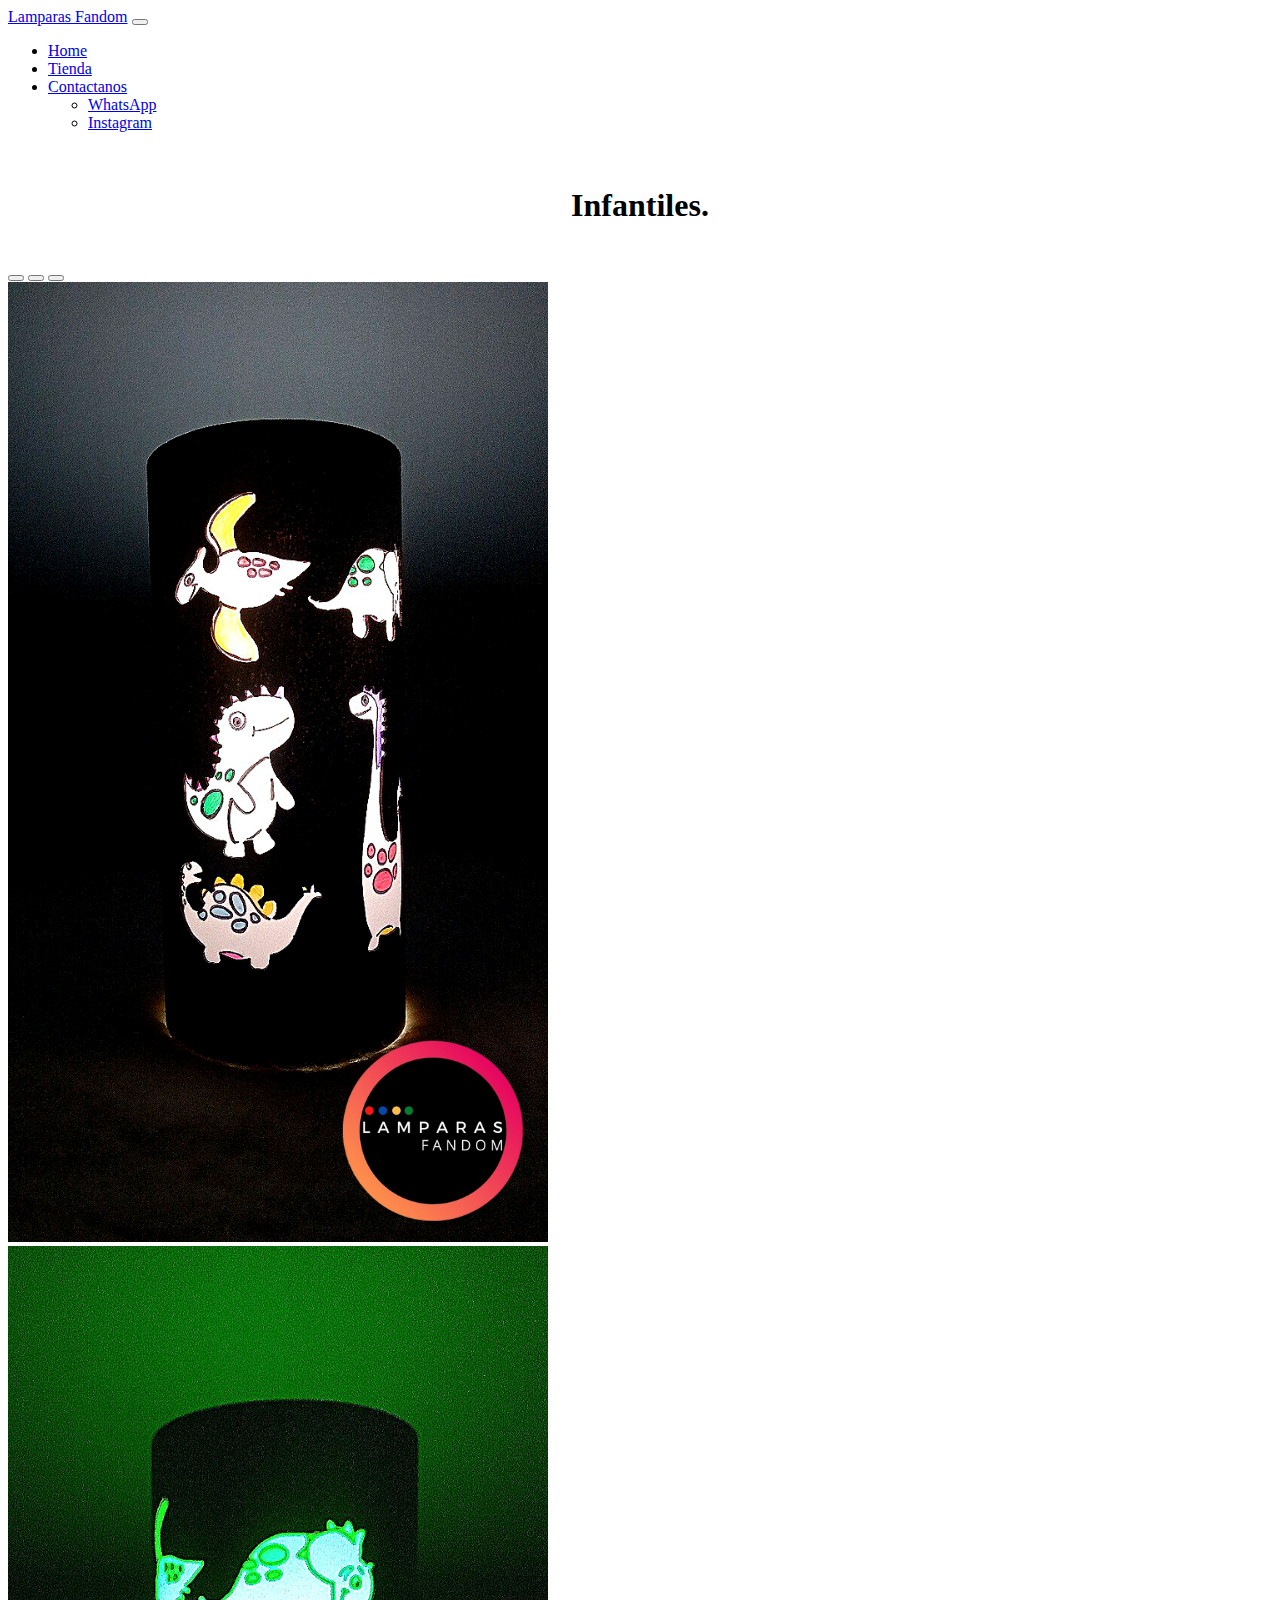
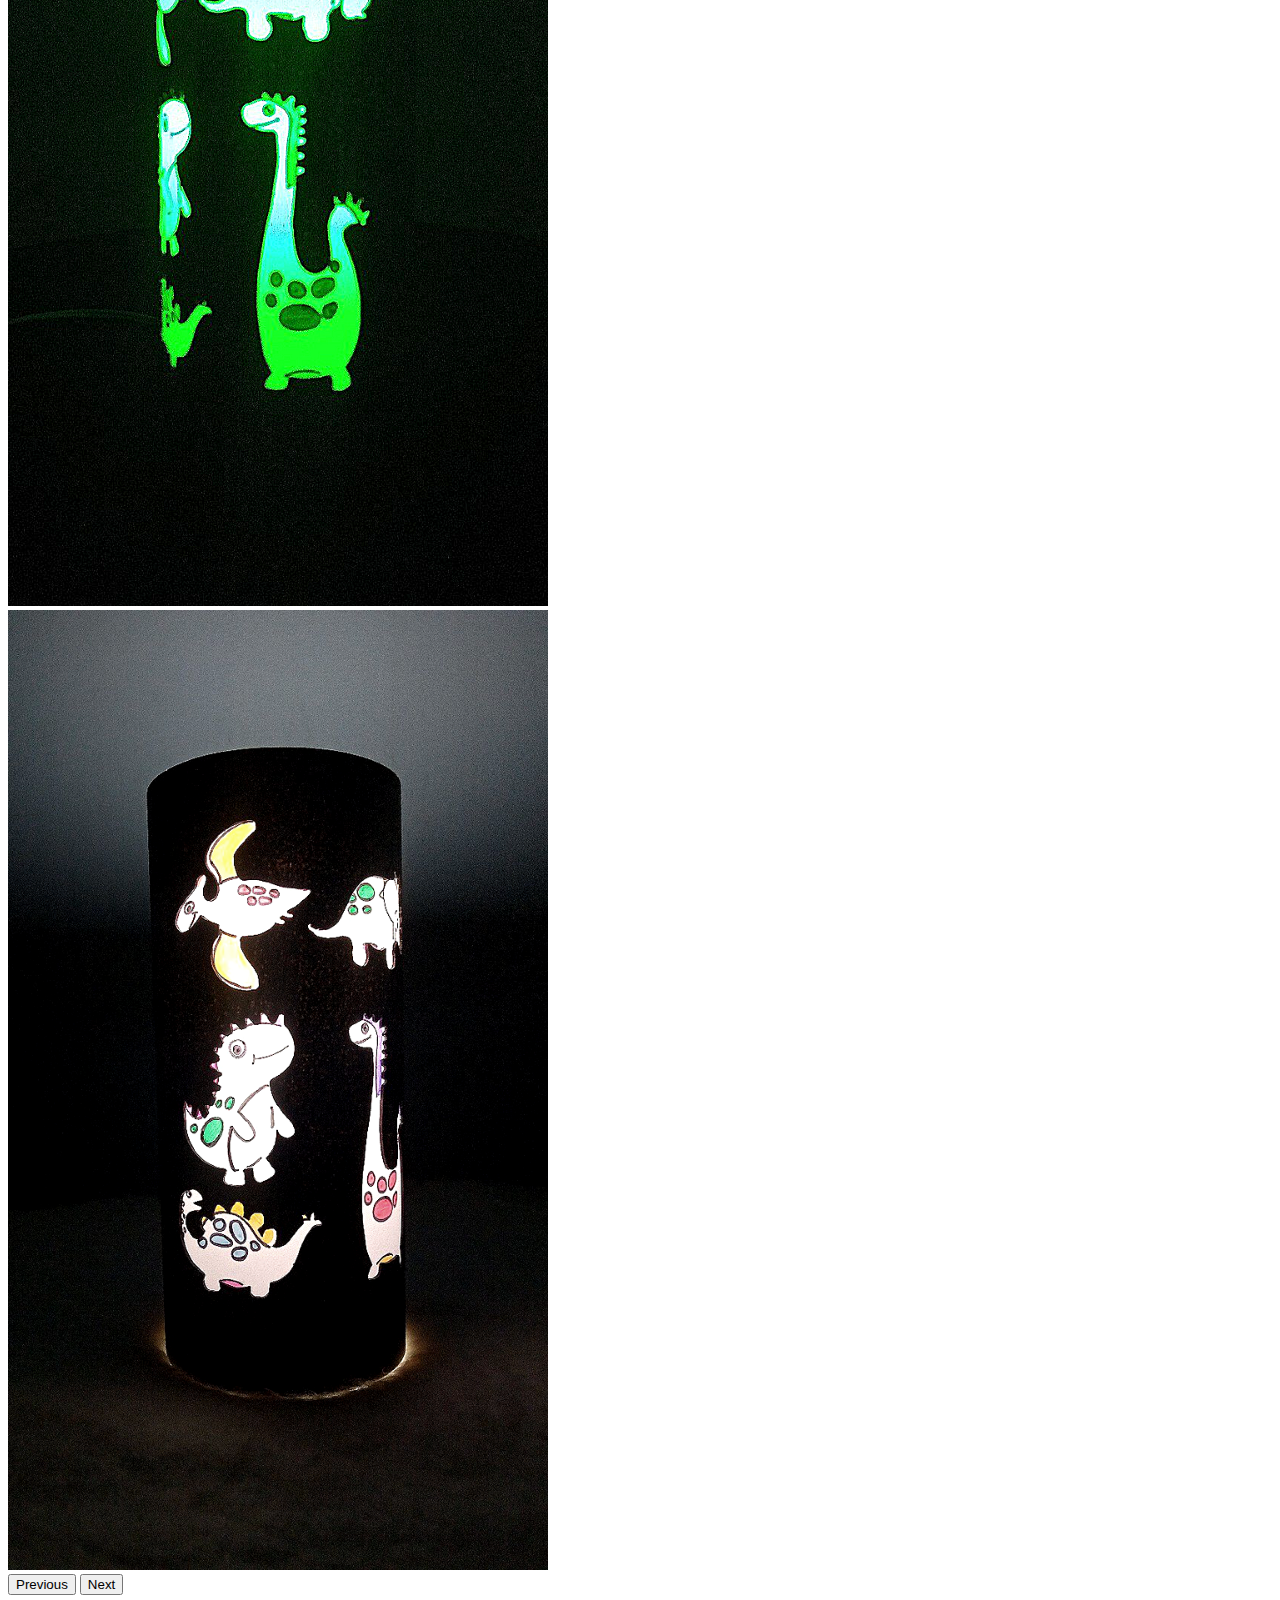
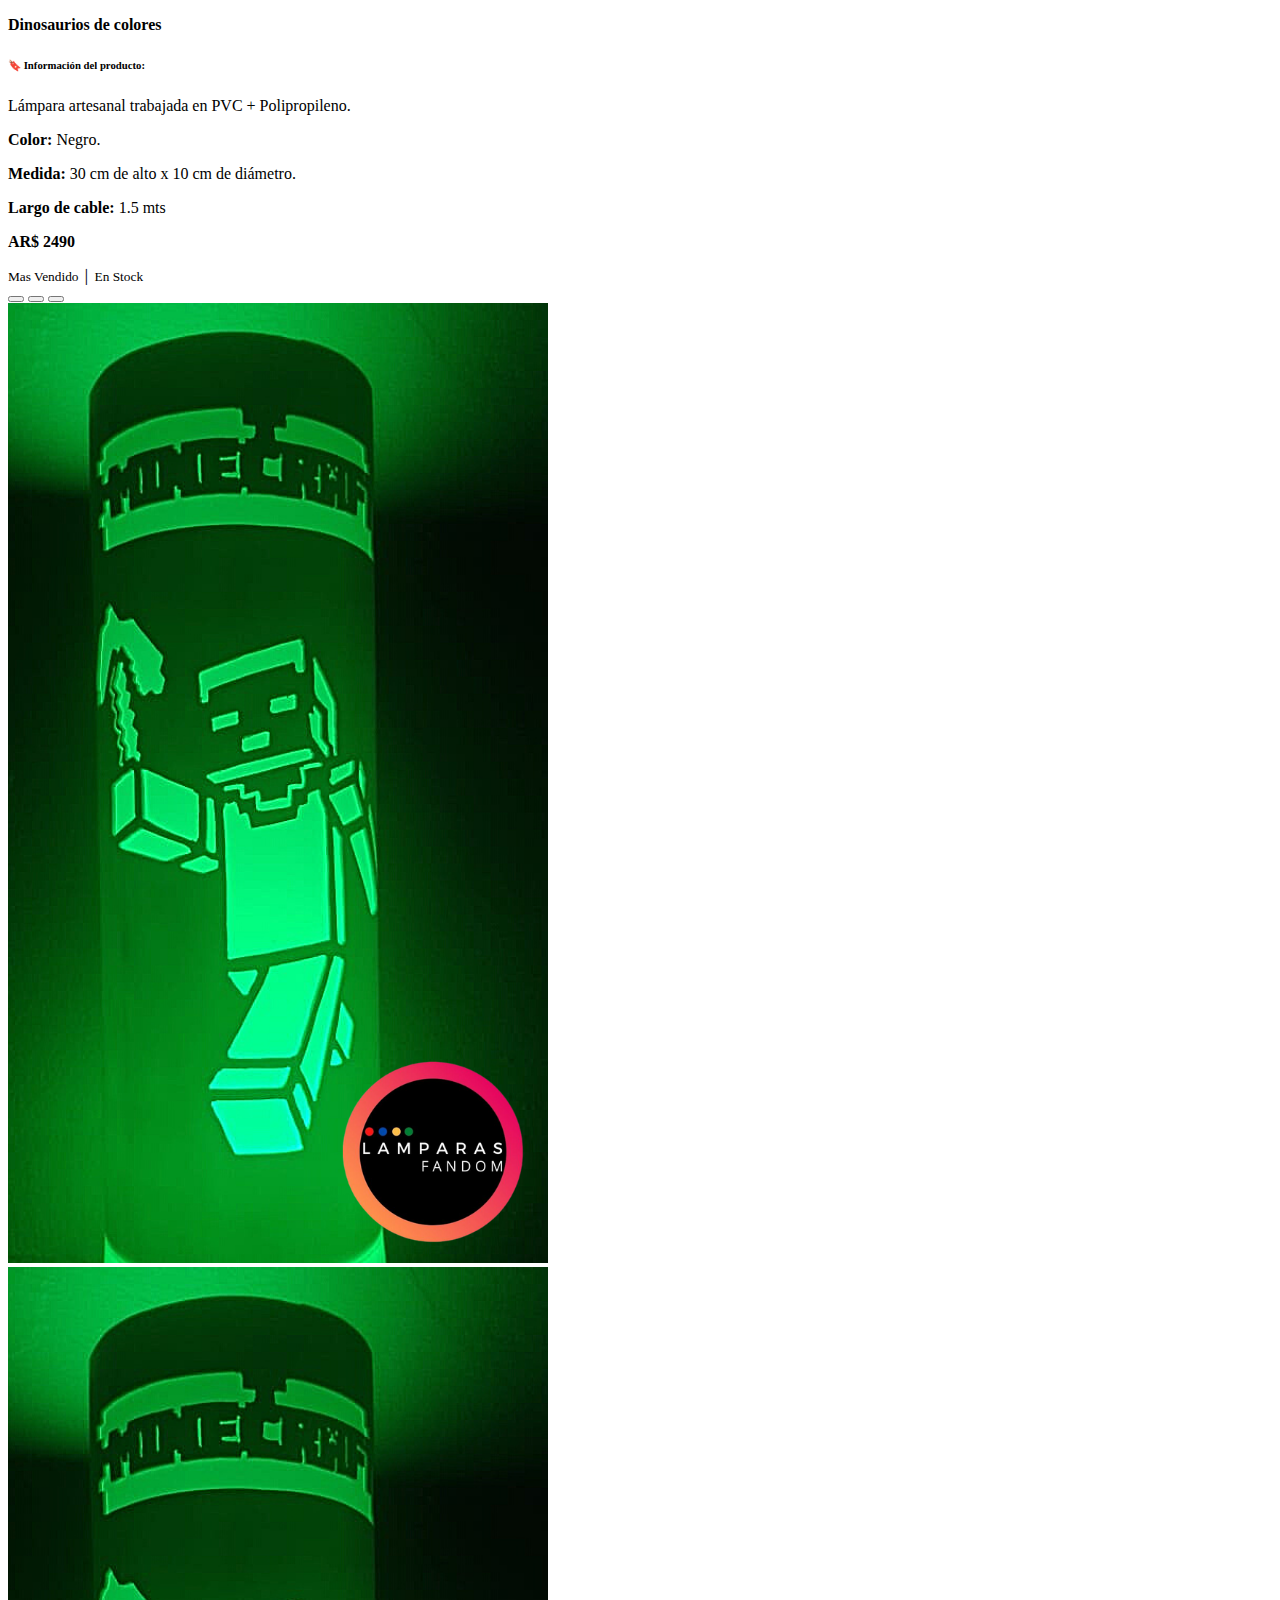
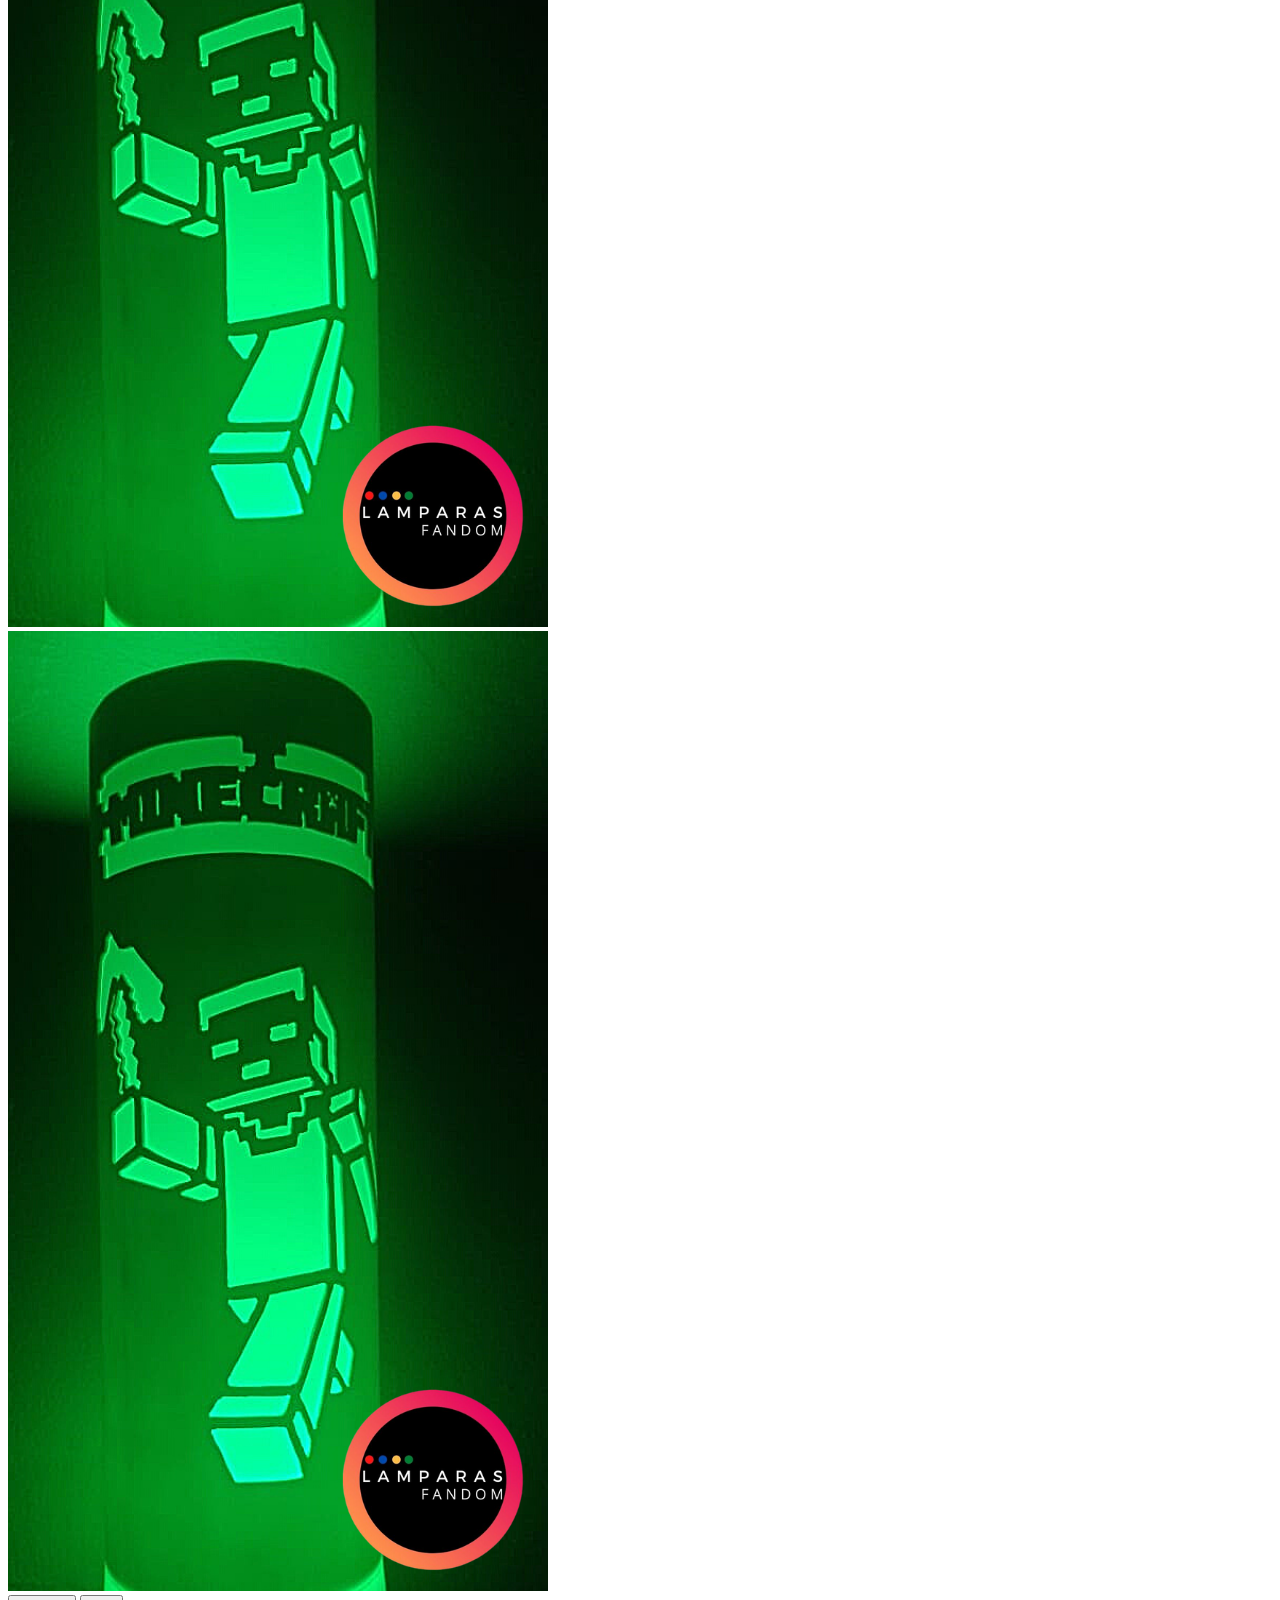
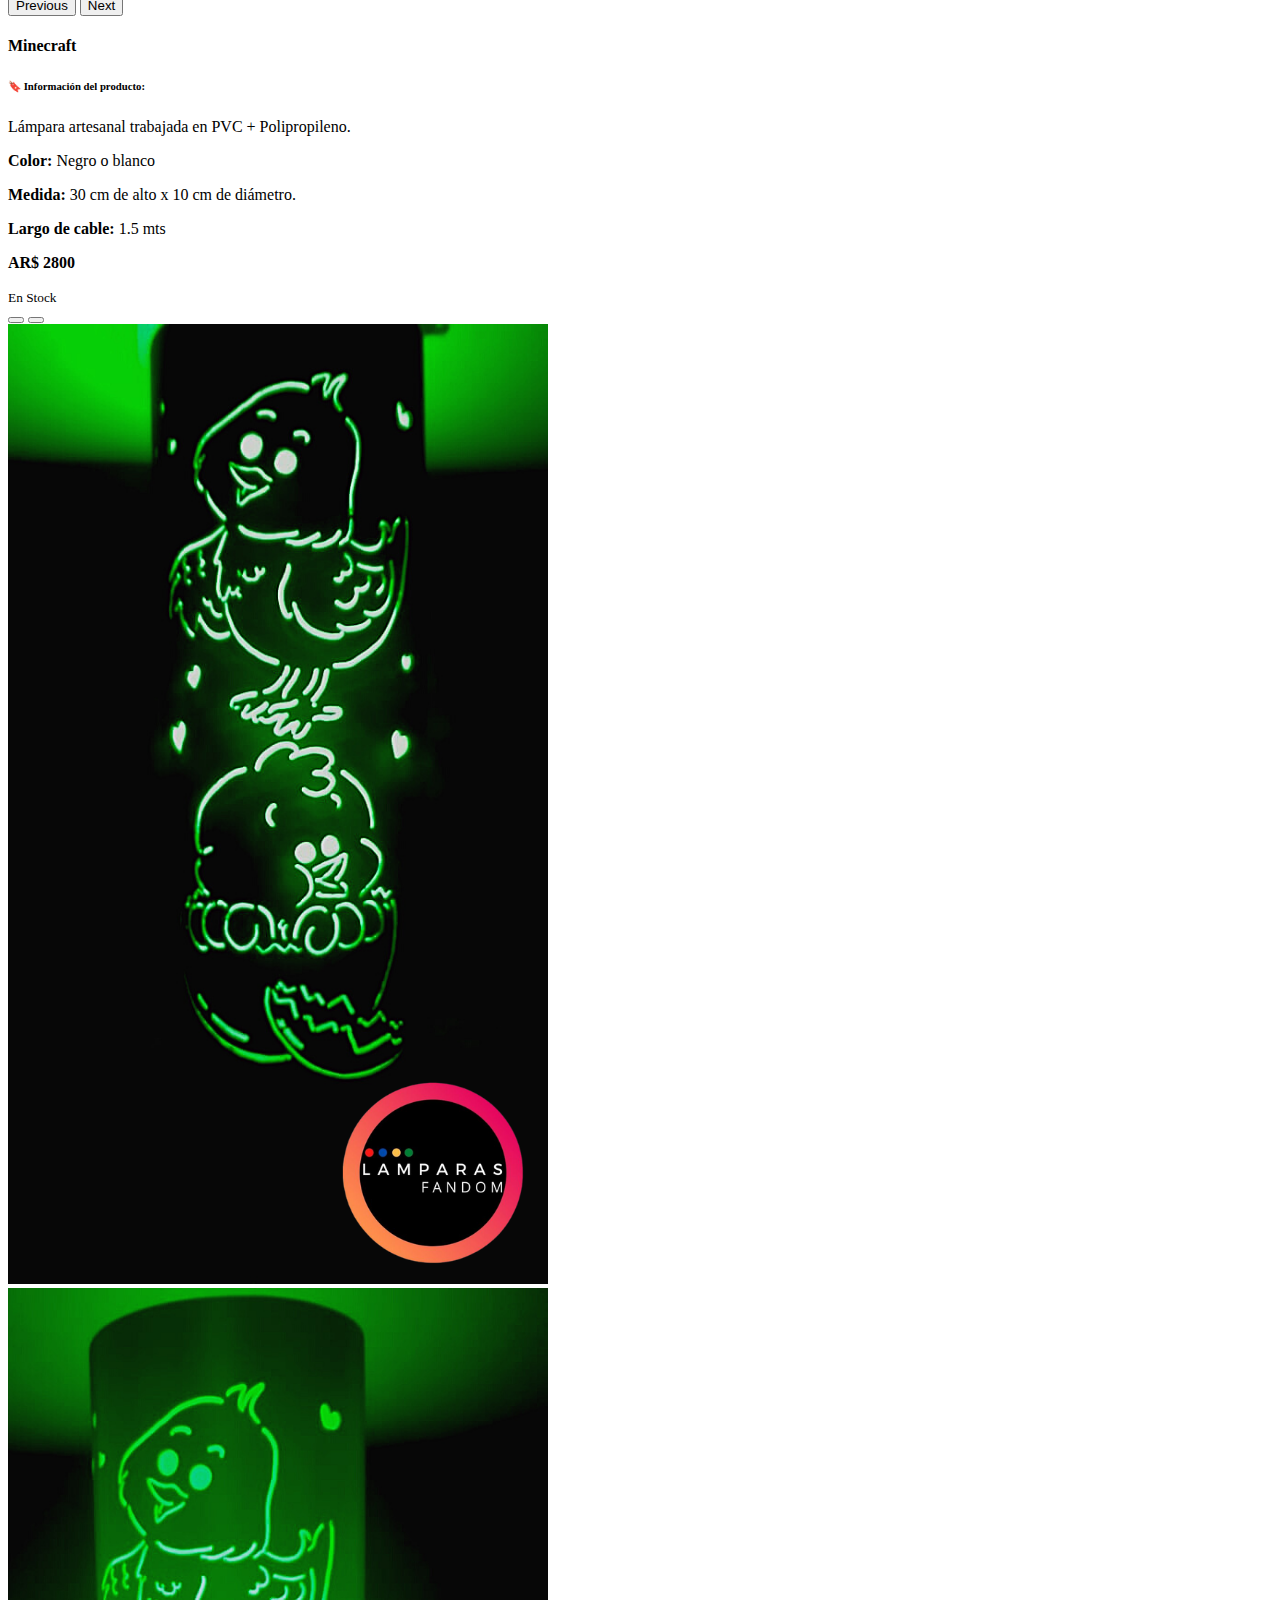
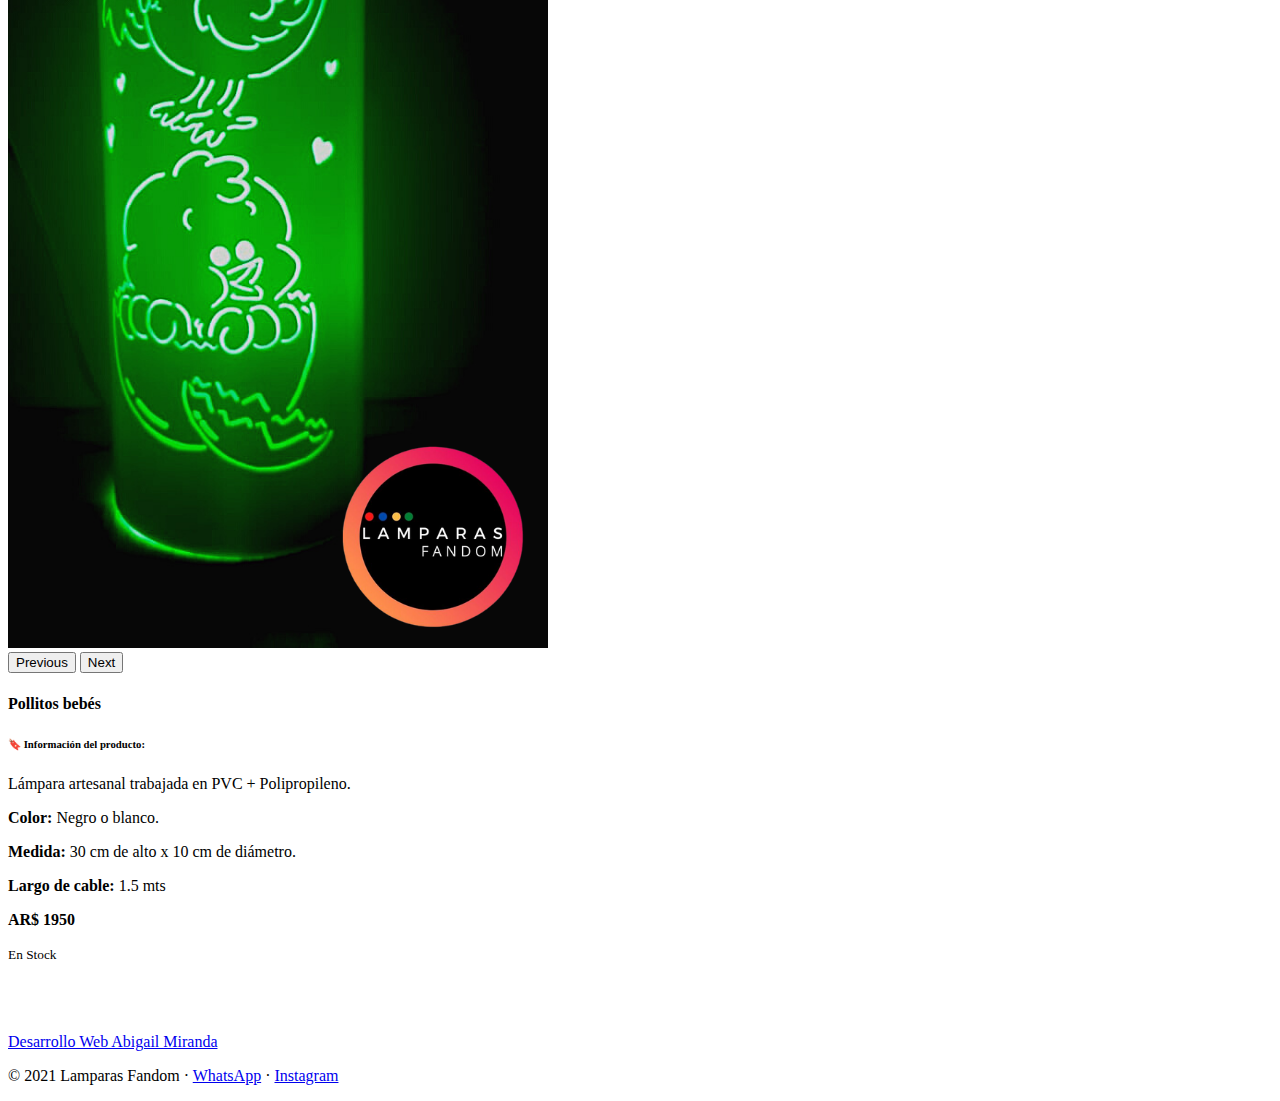
<file: infantiles.html>
<!DOCTYPE html>
<html lang="es">

<head>
  <meta charset="UTF-8">
  <meta http-equiv="X-UA-Compatible" content="IE=edge">
  <meta name="viewport" content="width=device-width, initial-scale=1.0">
  <link href="https://cdn.jsdelivr.net/npm/bootstrap@5.0.1/dist/css/bootstrap.min.css" rel="stylesheet"
    integrity="sha384-+0n0xVW2eSR5OomGNYDnhzAbDsOXxcvSN1TPprVMTNDbiYZCxYbOOl7+AMvyTG2x" crossorigin="anonymous">
  <title>Tienda</title>
  <link rel="shortcut icon" href="favicon.png">
  <link rel="icon" type="image/png" href="LOGO-removebg-preview.png" sizes="16x16">
  <link rel="stylesheet" href="style.css">
</head>

<body>
  <div class="container-fluid">

    <nav class="navbar navbar-expand-sm navbar-dark bg-dark" aria-label="Third navbar example">
      <div class="container-fluid">
        <a class="navbar-brand" href="index.html">Lamparas Fandom</a>
        <!--Expandir en sm-->
        <button class="navbar-toggler" type="button" data-bs-toggle="collapse" data-bs-target="#navbarsExample03"
          aria-controls="navbarsExample03" aria-expanded="false" aria-label="Toggle navigation">
          <span class="navbar-toggler-icon"></span>
        </button>

      </div>
      <div class="collapse navbar-collapse" id="navbarsExample03">
        <ul class="navbar-nav me-auto mb-2 mb-sm-0">
          <li class="nav-item">
            <a class="nav-link active" aria-current="page" href="index.html">Home</a>
          </li>
          <li class="nav-item">
            <a class="nav-link" href="tienda.html">Tienda</a>
          </li>
          <li class="nav-item dropdown">
            <a class="nav-link dropdown-toggle" href="#" id="navbarDropdownMenuLink" role="button"
              data-bs-toggle="dropdown" aria-expanded="false">
              Contactanos
            </a>
            <ul class="dropdown-menu" aria-labelledby="navbarDropdownMenuLink">
              <li><a class="dropdown-item" href="https://www.instagram.com/lamparasfandom/" target="_blank">WhatsApp</a>
              </li>
              <li><a class="dropdown-item" href="https://www.instagram.com/lamparasfandom/"
                  target="_blank">Instagram</a></li>
            </ul>
          </li>
        </ul>
      </div>
    </nav>

    <main> <br>

      <h1 style="text-align: center;">Infantiles.</h1><br>
      <!--Diseños-->
      <div class="row row-cols-1 row-cols-md-3 g-4">
        <!-- dinosaurios-->
        <div class="col">
          <div class="card h-100">
            <div id="carouselExampleIndicators" class="carousel slide" data-bs-ride="carousel">
              <div class="carousel-indicators">
                <button type="button" data-bs-target="#carouselExampleIndicators" data-bs-slide-to="0" class="active"
                  aria-current="true" aria-label="Slide 1"></button>
                <button type="button" data-bs-target="#carouselExampleIndicators" data-bs-slide-to="1"
                  aria-label="Slide 2"></button>
                <button type="button" data-bs-target="#carouselExampleIndicators" data-bs-slide-to="2"
                  aria-label="Slide 3"></button>

              </div>
              <div class="carousel-inner">
                <div class="carousel-item active">
                  <img src="img/infantiles/din1.png" class="d-block w-100" alt="Lampara diseño Spiderman">
                </div>
                <div class="carousel-item">
                  <img src="img/infantiles/dinopint2.png" class="d-block w-100" alt="Lampara diseño Spiderman">
                </div>
                <div class="carousel-item">
                  <img src="img/infantiles/dinopint3.png" class="d-block w-100" alt="Lampara diseño Spiderman">
                </div>

              </div>
              <button class="carousel-control-prev" type="button" data-bs-target="#carouselExampleIndicators"
                data-bs-slide="prev">
                <span class="carousel-control-prev-icon" aria-hidden="true"></span>
                <span class="visually-hidden">Previous</span>
              </button>
              <button class="carousel-control-next" type="button" data-bs-target="#carouselExampleIndicators"
                data-bs-slide="next">
                <span class="carousel-control-next-icon" aria-hidden="true"></span>
                <span class="visually-hidden">Next</span>
              </button>
            </div>
            <div class="card-body">
              <h4 class="card-title">Dinosaurios de colores</h4>
              <p class="card-text"><h6>🔖 Información del producto:</h6></p>
              <p class="card-text">Lámpara artesanal trabajada en PVC + Polipropileno.</p>
              <p class="card-text"><b>Color:</b> Negro.</p>
              <p class="card-text"><b>Medida:</b> 30 cm de alto x 10 cm de diámetro.</p>
              <p class="card-text"><b>Largo de cable:</b> 1.5 mts</p>
              <p class="card-text"><b>AR$ 2490</b></p>
            </div>
            <div class="card-footer">
              <small class="text-muted">Mas Vendido │ En Stock</small>
            </div>
          </div>
        </div>
        <!-- minecraft-->
        <div class="col">
          <div class="card h-100">
            <div id="carouselExampleIndicators3" class="carousel slide" data-bs-ride="carousel">
              <div class="carousel-indicators">
                <button type="button" data-bs-target="#carouselExampleIndicators" data-bs-slide-to="0" class="active"
                  aria-current="true" aria-label="Slide 1"></button>
                <button type="button" data-bs-target="#carouselExampleIndicators" data-bs-slide-to="1"
                  aria-label="Slide 2"></button>
                <button type="button" data-bs-target="#carouselExampleIndicators" data-bs-slide-to="2"
                  aria-label="Slide 3"></button>

              </div>
              <div class="carousel-inner">
                <div class="carousel-item active">
                  <img src="img/infantiles/mincraft1.png" class="d-block w-100" alt="Lampara diseño Spiderman">
                </div>
                <div class="carousel-item">
                  <img src="img/infantiles/mincraft1.png" class="d-block w-100" alt="Lampara diseño Spiderman">
                </div>
                <div class="carousel-item">
                  <img src="img/infantiles/mincraft1.png" class="d-block w-100" alt="Lampara diseño Spiderman">
                </div>
              </div>
              <button class="carousel-control-prev" type="button" data-bs-target="#carouselExampleIndicators3"
                data-bs-slide="prev">
                <span class="carousel-control-prev-icon" aria-hidden="true"></span>
                <span class="visually-hidden">Previous</span>
              </button>
              <button class="carousel-control-next" type="button" data-bs-target="#carouselExampleIndicators3"
                data-bs-slide="next">
                <span class="carousel-control-next-icon" aria-hidden="true"></span>
                <span class="visually-hidden">Next</span>
              </button>
            </div>
            <div class="card-body">
              <h4 class="card-title">Minecraft</h4>
              <p class="card-text"><h6>🔖 Información del producto:</h6></p>
              <p class="card-text">Lámpara artesanal trabajada en PVC + Polipropileno.</p>
              <p class="card-text"><b>Color:</b> Negro o blanco</p>
              <p class="card-text"><b>Medida:</b> 30 cm de alto x 10 cm de diámetro.</p>
              <p class="card-text"><b>Largo de cable:</b> 1.5 mts</p>
              <p class="card-text"><b>AR$ 2800</b></p>
            </div>
            <div class="card-footer">
              <small class="text-muted">En Stock</small>
            </div>
          </div>
        </div>

        <div class="col">
          <div class="card h-100">
            <div id="carouselExampleIndicators4" class="carousel slide" data-bs-ride="carousel">
              <div class="carousel-indicators">
                <button type="button" data-bs-target="#carouselExampleIndicators" data-bs-slide-to="0" class="active"
                  aria-current="true" aria-label="Slide 1"></button>
                <button type="button" data-bs-target="#carouselExampleIndicators" data-bs-slide-to="1"
                  aria-label="Slide 2"></button>
            

              </div>
              <div class="carousel-inner">
                <div class="carousel-item active">
                  <img src="img/infantiles/pollito1.png" class="d-block w-100" alt="Lampara diseño Spiderman">
                </div>
                <div class="carousel-item">
                  <img src="img/infantiles/pollito2.png" class="d-block w-100" alt="Lampara diseño Spiderman">
                </div>
                

              </div>
              <button class="carousel-control-prev" type="button" data-bs-target="#carouselExampleIndicators4"
                data-bs-slide="prev">
                <span class="carousel-control-prev-icon" aria-hidden="true"></span>
                <span class="visually-hidden">Previous</span>
              </button>
              <button class="carousel-control-next" type="button" data-bs-target="#carouselExampleIndicators4"
                data-bs-slide="next">
                <span class="carousel-control-next-icon" aria-hidden="true"></span>
                <span class="visually-hidden">Next</span>
              </button>
            </div>
            <div class="card-body">
              <h4 class="card-title">Pollitos bebés</h4>
              <p class="card-text"><h6>🔖 Información del producto:</h6></p>
              <p class="card-text">Lámpara artesanal trabajada en PVC + Polipropileno.</p>
              <p class="card-text"><b>Color:</b> Negro o blanco.</p>
              <p class="card-text"><b>Medida:</b> 30 cm de alto x 10 cm de diámetro.</p>
              <p class="card-text"><b>Largo de cable:</b> 1.5 mts</p>
              <p class="card-text"><b>AR$ 1950</b></p>
            </div>
           
            <div class="card-footer">
              <small class="text-muted">En Stock</small>
            </div>
          </div>
        </div>

      </div> <br>

      

      </div>

    </main><br>

  </div>
  <!--footer-->
  <br>
  <footer class="container">
    <p class="float-end"><a href="https://api.whatsapp.com/send/?phone=5491127117786&text&app_absent=0">Desarrollo Web Abigail Miranda</a></p>
    <p>&copy; 2021 Lamparas Fandom &middot; <a href="#">WhatsApp</a> &middot; <a
        href="https://www.instagram.com/lamparasfandom/" target="_blank">Instagram</a></p>
  </footer>

  <script src="https://cdn.jsdelivr.net/npm/bootstrap@5.0.1/dist/js/bootstrap.bundle.min.js"
    integrity="sha384-gtEjrD/SeCtmISkJkNUaaKMoLD0//ElJ19smozuHV6z3Iehds+3Ulb9Bn9Plx0x4"
    crossorigin="anonymous"></script>
</body>

</html>
</file>
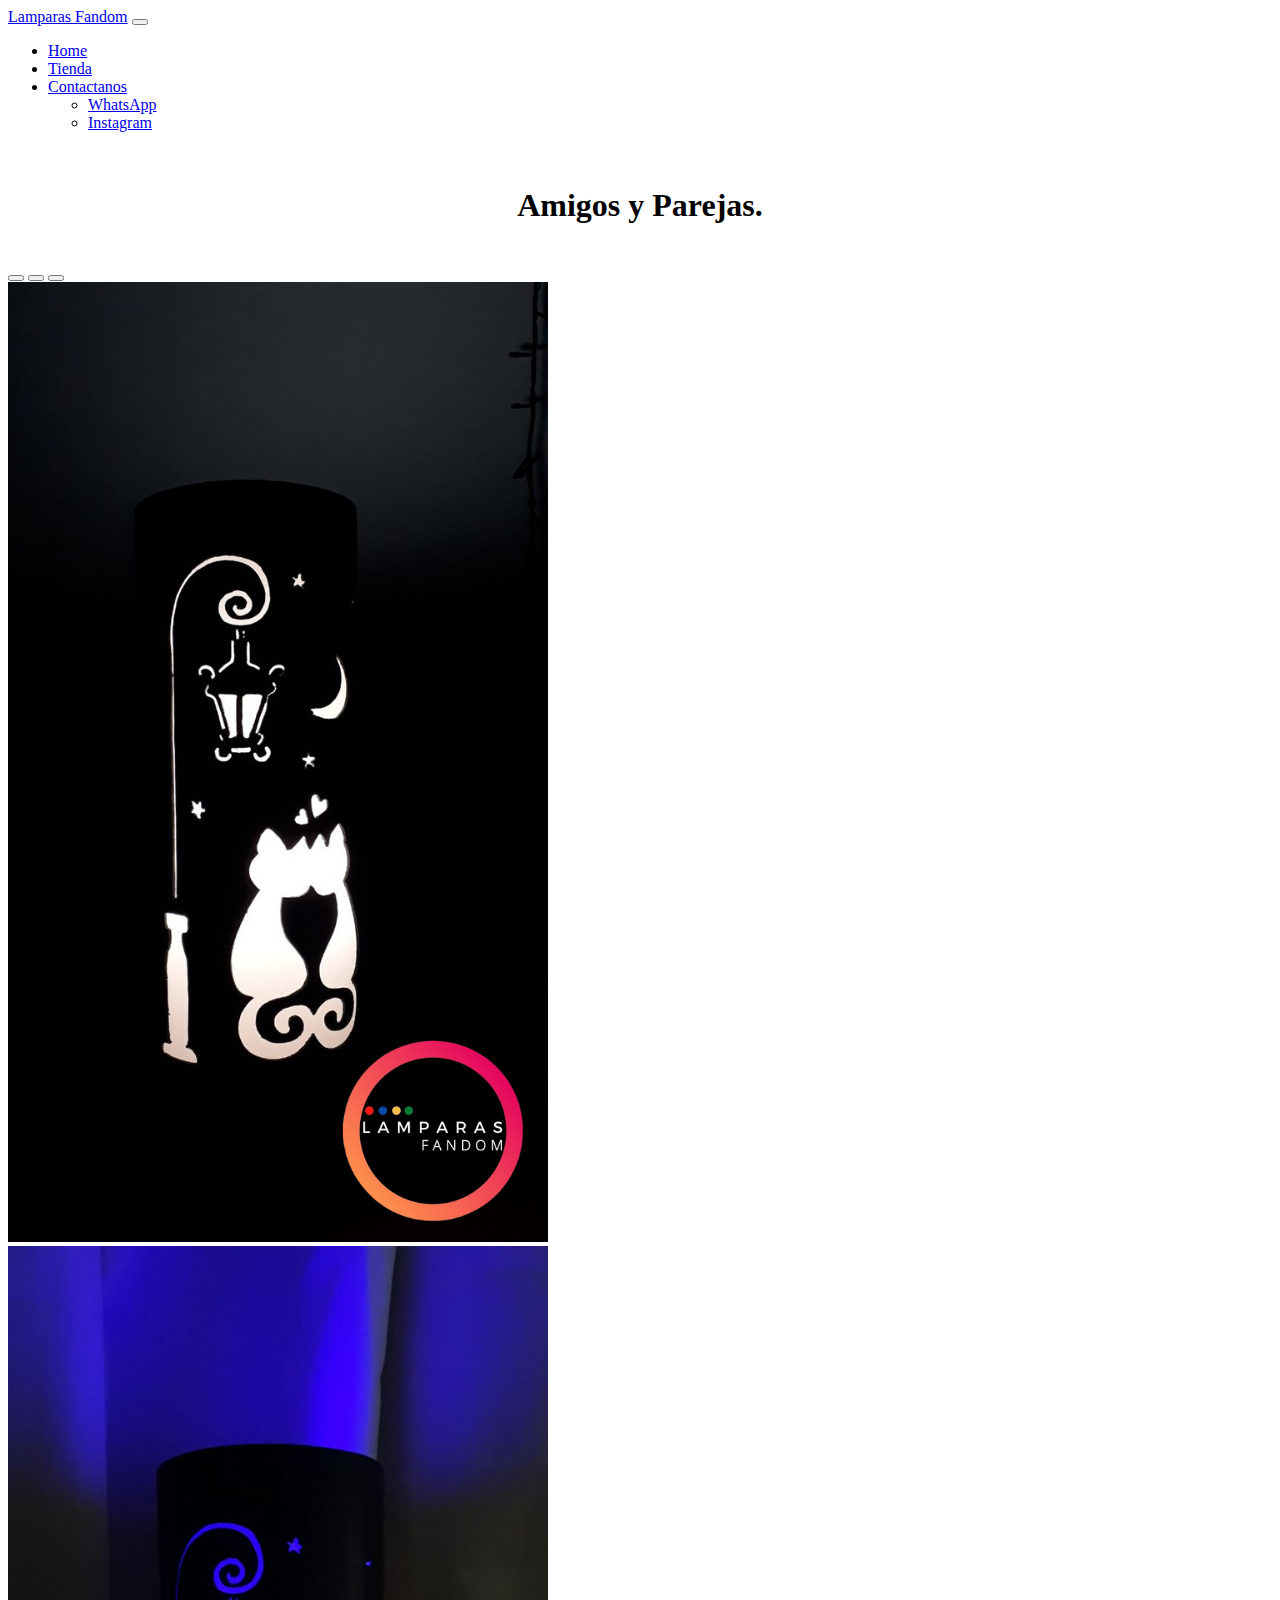
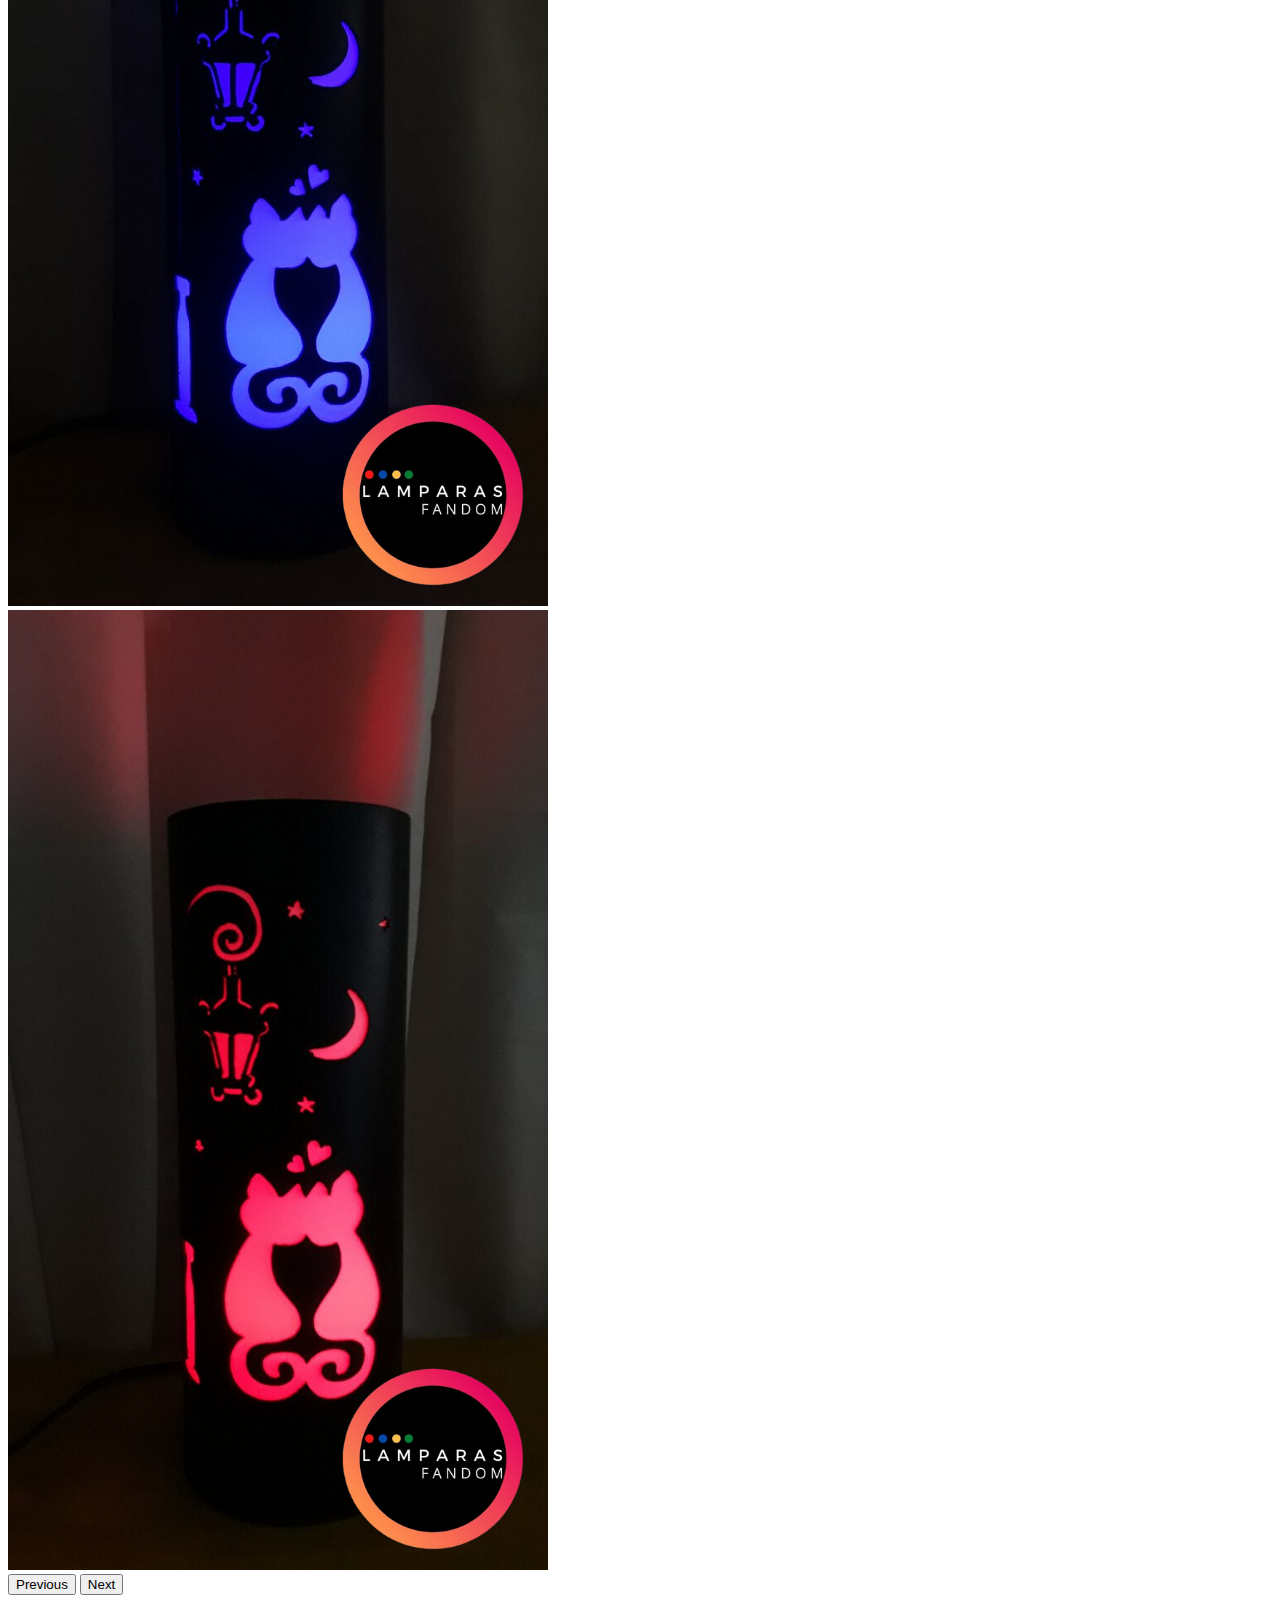
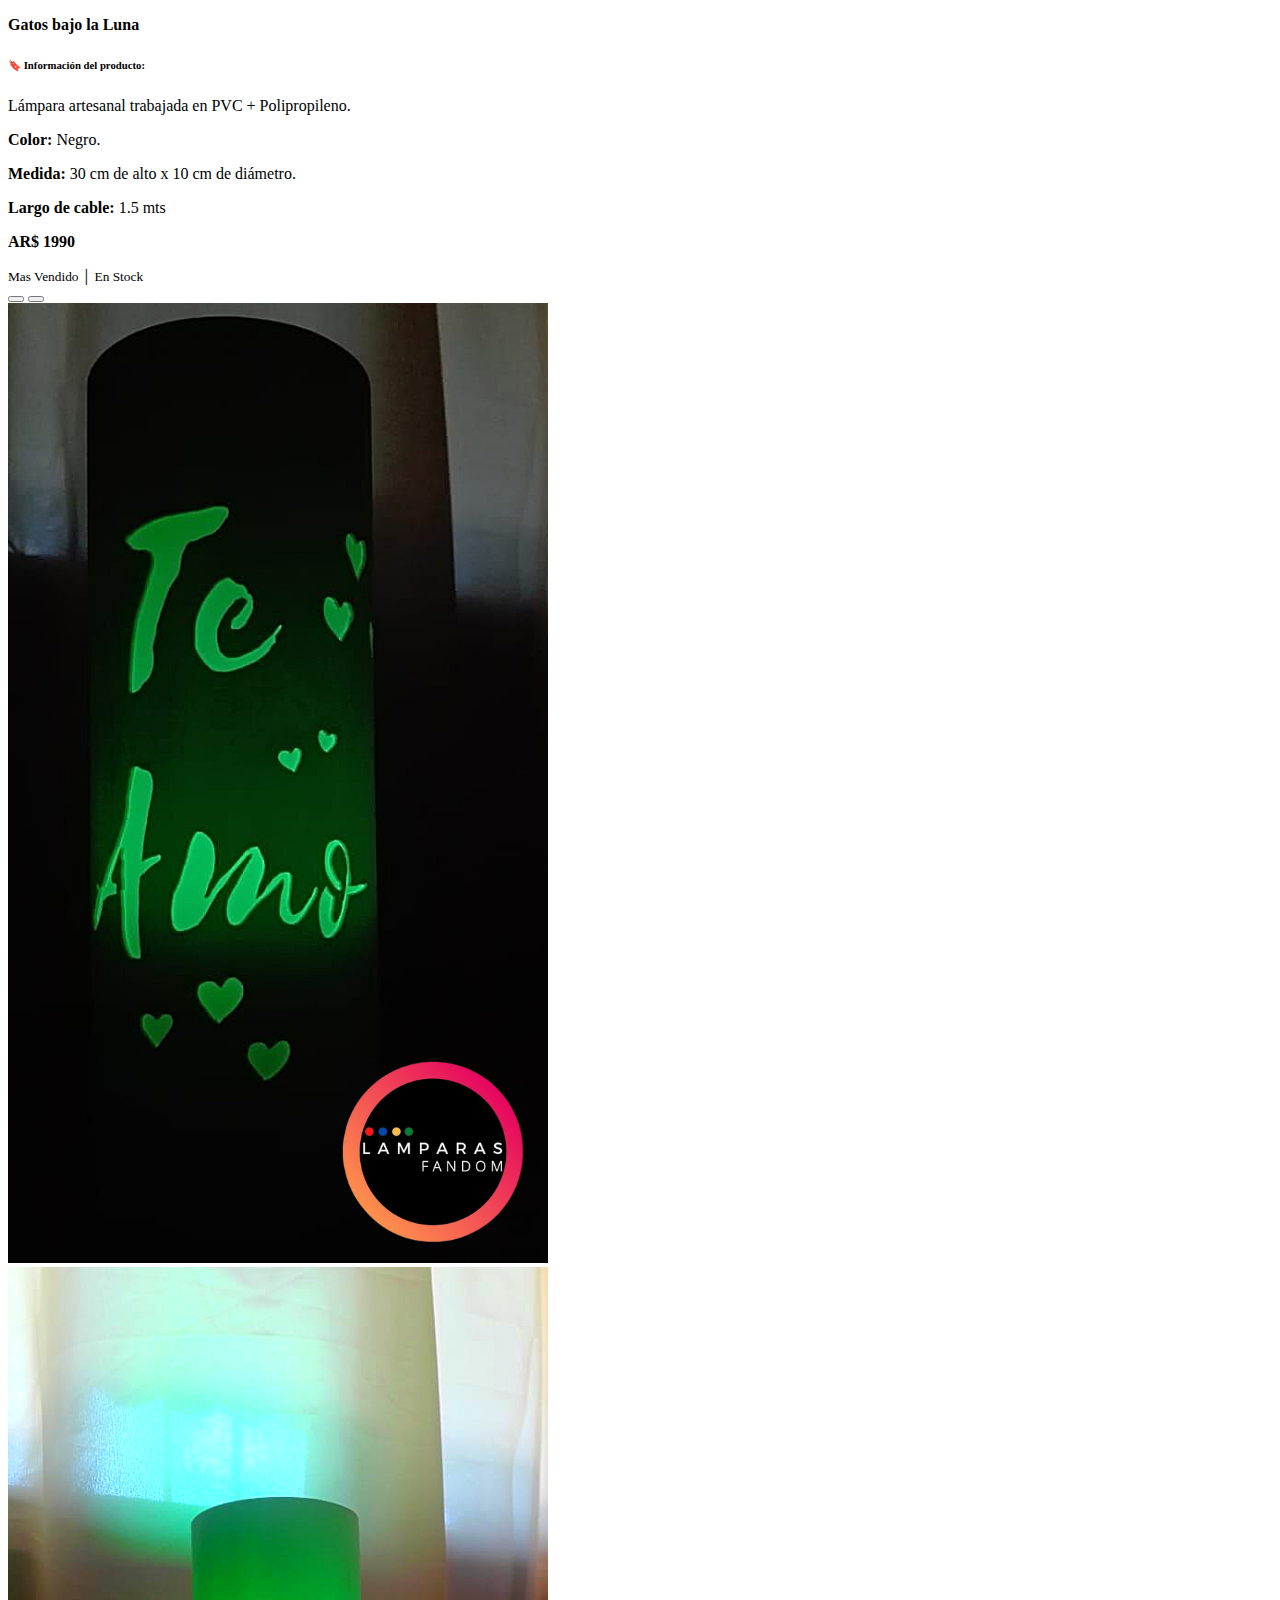
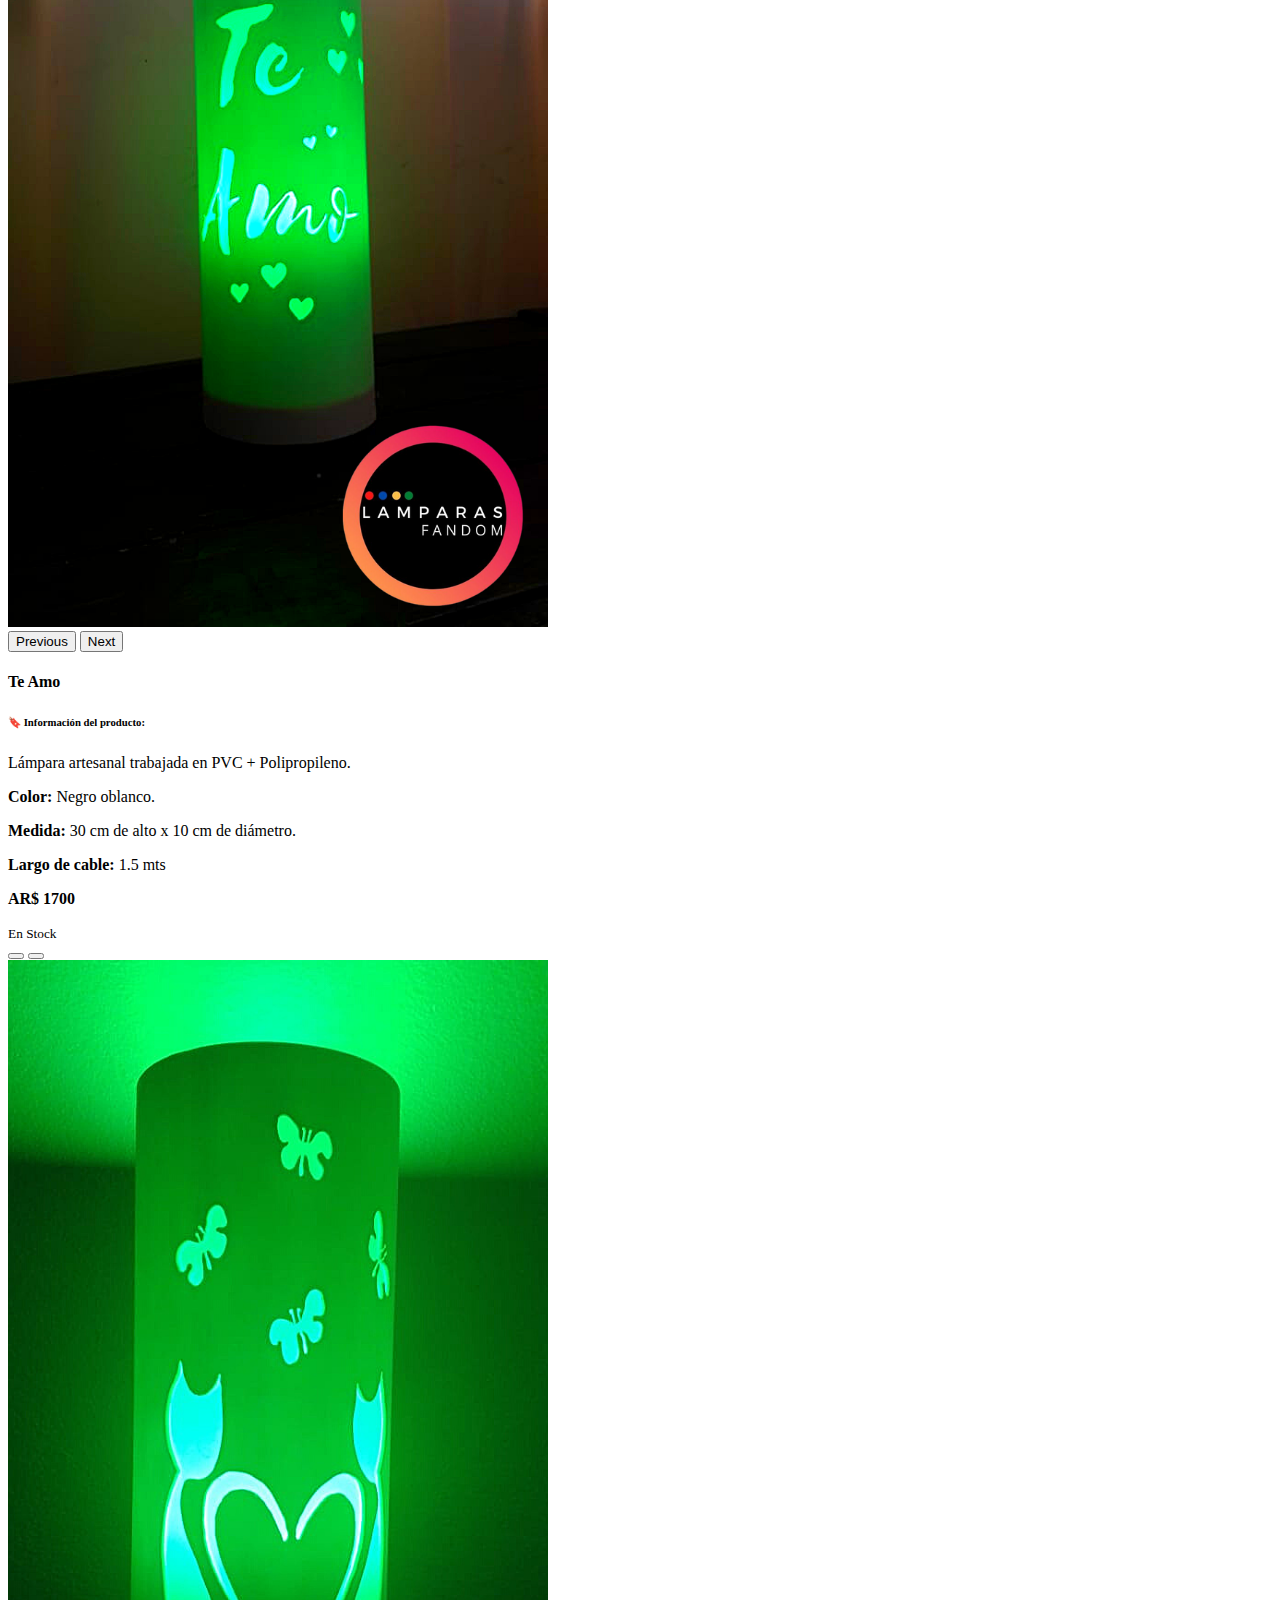
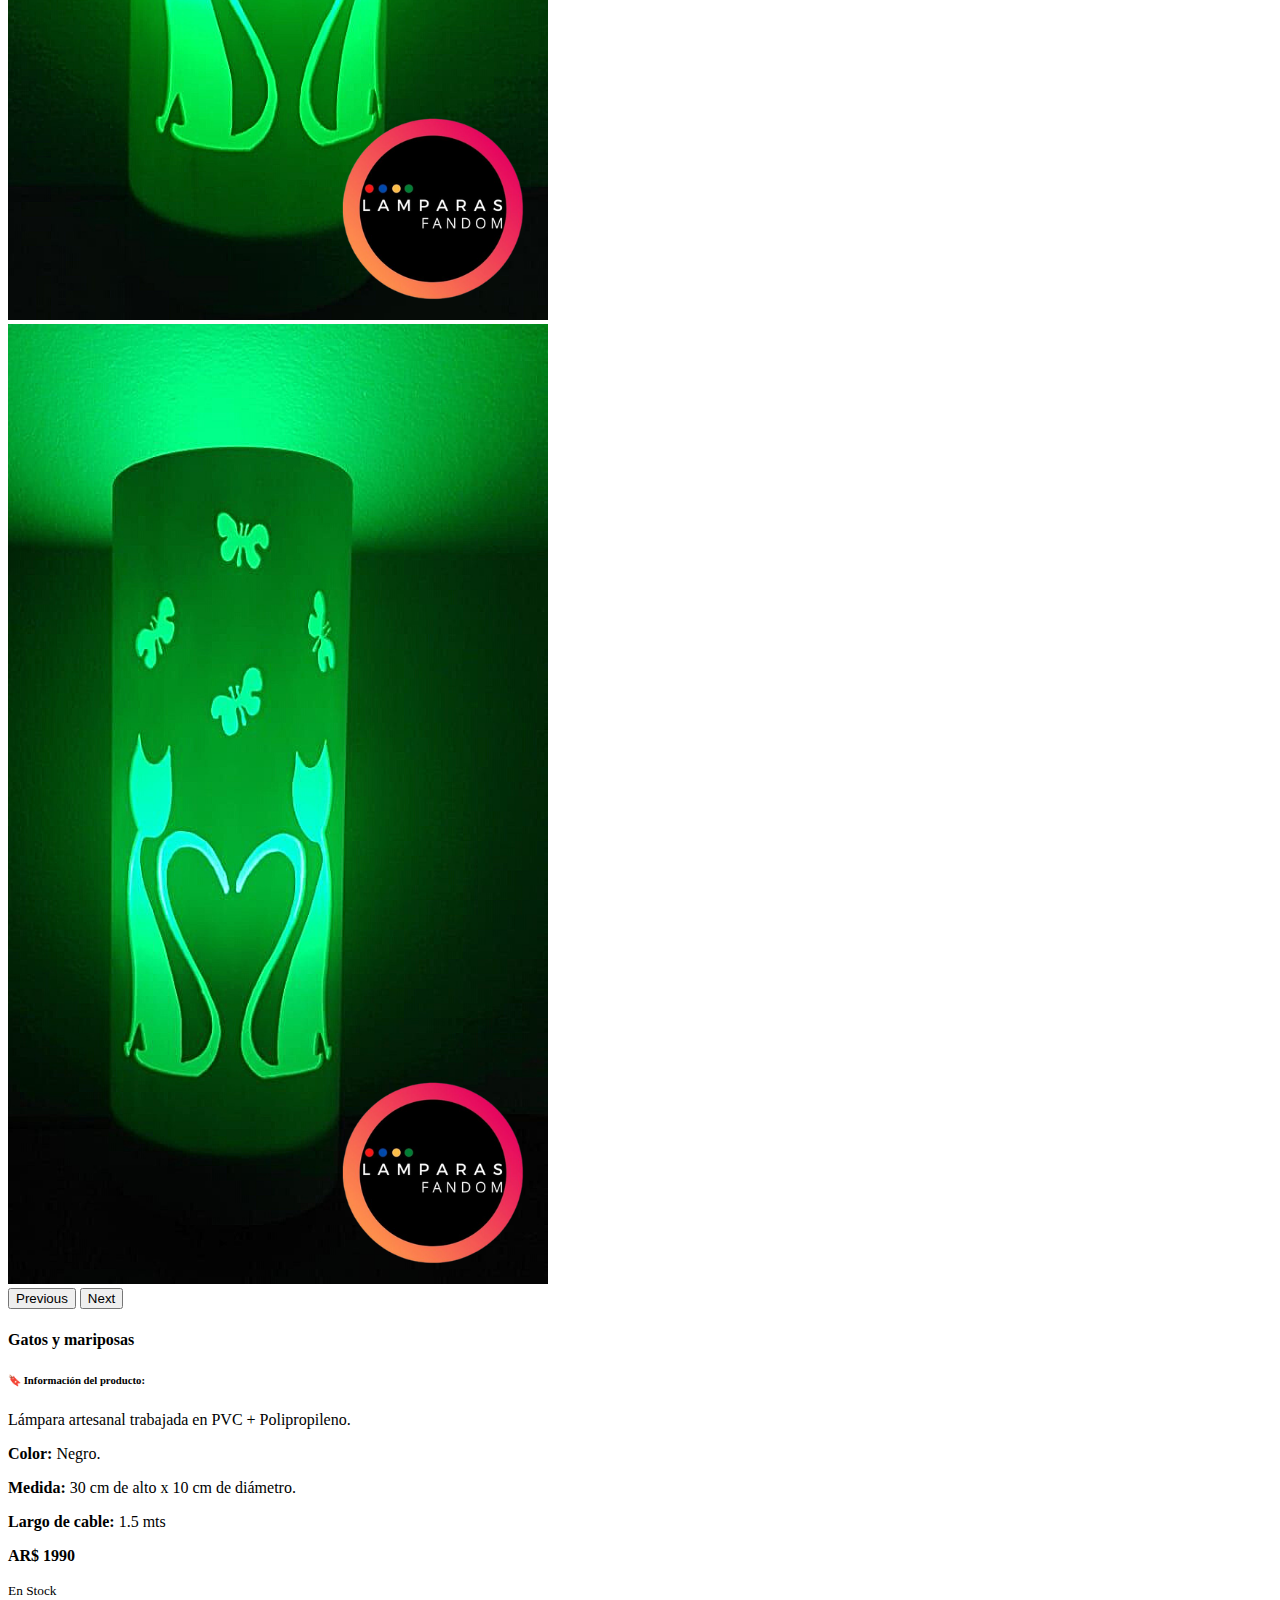
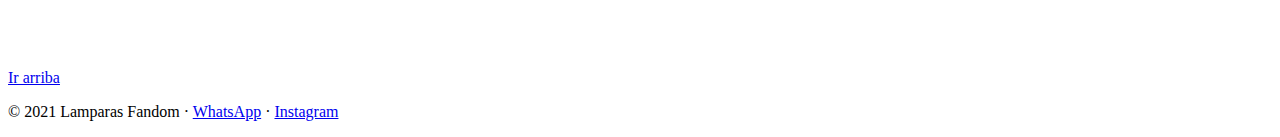
<file: retratos.html>
<!DOCTYPE html>
<html lang="en">

<head>
  <meta charset="UTF-8">
  <meta http-equiv="X-UA-Compatible" content="IE=edge">
  <meta name="viewport" content="width=device-width, initial-scale=1.0">
  <link href="https://cdn.jsdelivr.net/npm/bootstrap@5.0.1/dist/css/bootstrap.min.css" rel="stylesheet"
    integrity="sha384-+0n0xVW2eSR5OomGNYDnhzAbDsOXxcvSN1TPprVMTNDbiYZCxYbOOl7+AMvyTG2x" crossorigin="anonymous">
  <title>Tienda</title>
  <link rel="icon" type="image/png" href="LOGO-removebg-preview.png" sizes="16x16">

</head>

<body>
  <div class="container-fluid">

    <nav class="navbar navbar-expand-sm navbar-dark bg-dark" aria-label="Third navbar example">
      <div class="container-fluid">
        <a class="navbar-brand" href="index.html">Lamparas Fandom</a>
        <!--Expandir en sm-->
        <button class="navbar-toggler" type="button" data-bs-toggle="collapse" data-bs-target="#navbarsExample03"
          aria-controls="navbarsExample03" aria-expanded="false" aria-label="Toggle navigation">
          <span class="navbar-toggler-icon"></span>
        </button>

      </div>
      <div class="collapse navbar-collapse" id="navbarsExample03">
        <ul class="navbar-nav me-auto mb-2 mb-sm-0">
          <li class="nav-item">
            <a class="nav-link active" aria-current="page" href="index.html">Home</a>
          </li>
          <li class="nav-item">
            <a class="nav-link" href="tienda.html">Tienda</a>
          </li>
          <li class="nav-item dropdown">
            <a class="nav-link dropdown-toggle" href="#" id="navbarDropdownMenuLink" role="button"
              data-bs-toggle="dropdown" aria-expanded="false">
              Contactanos
            </a>
            <ul class="dropdown-menu" aria-labelledby="navbarDropdownMenuLink">
              <li><a class="dropdown-item" href="https://www.instagram.com/lamparasfandom/" target="_blank">WhatsApp</a>
              </li>
              <li><a class="dropdown-item" href="https://www.instagram.com/lamparasfandom/"
                  target="_blank">Instagram</a></li>
            </ul>
          </li>
        </ul>
      </div>
    </nav>

    <main> <br>

      <h1 style="text-align: center;">Amigos y Parejas.</h1><br>
      <!--Diseños-->
      <div class="row row-cols-1 row-cols-md-3 g-4">
        <!-- gatos bajo la luna-->
        <div class="col">
          <div class="card h-100">
            <div id="carouselExampleIndicators" class="carousel slide" data-bs-ride="carousel">
              <div class="carousel-indicators">
                <button type="button" data-bs-target="#carouselExampleIndicators" data-bs-slide-to="0" class="active"
                  aria-current="true" aria-label="Slide 1"></button>
                <button type="button" data-bs-target="#carouselExampleIndicators" data-bs-slide-to="1"
                  aria-label="Slide 2"></button>
                <button type="button" data-bs-target="#carouselExampleIndicators" data-bs-slide-to="2"
                  aria-label="Slide 3"></button>

              </div>
              <div class="carousel-inner">
                <div class="carousel-item active">
                  <img src="img/parejas/gatosbajolaluna1.png" class="d-block w-100" alt="Lampara diseño Spiderman">
                </div>
                <div class="carousel-item">
                  <img src="img/parejas/gatosbajolaluna2.png" class="d-block w-100" alt="Lampara diseño Spiderman">
                </div>
                <div class="carousel-item">
                  <img src="img/parejas/gatosbajolaluna3.png" class="d-block w-100" alt="Lampara diseño Spiderman">
                </div>

              </div>
              <button class="carousel-control-prev" type="button" data-bs-target="#carouselExampleIndicators"
                data-bs-slide="prev">
                <span class="carousel-control-prev-icon" aria-hidden="true"></span>
                <span class="visually-hidden">Previous</span>
              </button>
              <button class="carousel-control-next" type="button" data-bs-target="#carouselExampleIndicators"
                data-bs-slide="next">
                <span class="carousel-control-next-icon" aria-hidden="true"></span>
                <span class="visually-hidden">Next</span>
              </button>
            </div>
            <div class="card-body">
              <h4 class="card-title">Gatos bajo la Luna</h4>
              <p class="card-text"><h6>🔖 Información del producto:</h6></p>
              <p class="card-text">Lámpara artesanal trabajada en PVC + Polipropileno.</p>
              <p class="card-text"><b>Color:</b> Negro.</p>
              <p class="card-text"><b>Medida:</b> 30 cm de alto x 10 cm de diámetro.</p>
              <p class="card-text"><b>Largo de cable:</b> 1.5 mts</p>
              <p class="card-text"><b>AR$ 1990</b></p>
            </div>
            <div class="card-footer">
              <small class="text-muted">Mas Vendido │ En Stock</small>
            </div>
          </div>
        </div>
        <!-- te amo-->

        <div class="col">
          <div class="card h-100">
            <div id="carouselExampleIndicators2" class="carousel slide" data-bs-ride="carousel">
              <div class="carousel-indicators">
                <button type="button" data-bs-target="#carouselExampleIndicators" data-bs-slide-to="0" class="active"
                  aria-current="true" aria-label="Slide 1"></button>
                <button type="button" data-bs-target="#carouselExampleIndicators" data-bs-slide-to="1"
                  aria-label="Slide 2"></button>
              </div>
              <div class="carousel-inner">
                <div class="carousel-item active">
                  <img src="img/parejas/teamo1.png" class="d-block w-100" alt="Lampara diseño Spiderman">
                </div>
                <div class="carousel-item">
                  <img src="img/parejas/teamo2.png" class="d-block w-100" alt="Lampara diseño Spiderman">
                </div>
              </div>
              <button class="carousel-control-prev" type="button" data-bs-target="#carouselExampleIndicators2"
                data-bs-slide="prev">
                <span class="carousel-control-prev-icon" aria-hidden="true"></span>
                <span class="visually-hidden">Previous</span>
              </button>
              <button class="carousel-control-next" type="button" data-bs-target="#carouselExampleIndicators2"
                data-bs-slide="next">
                <span class="carousel-control-next-icon" aria-hidden="true"></span>
                <span class="visually-hidden">Next</span>
              </button>
            </div>
            <div class="card-body">
              <h4 class="card-title">Te Amo</h4>
              <p class="card-text"><h6>🔖 Información del producto:</h6></p>
              <p class="card-text">Lámpara artesanal trabajada en PVC + Polipropileno.</p>
              <p class="card-text"><b>Color:</b> Negro oblanco.</p>
              <p class="card-text"><b>Medida:</b> 30 cm de alto x 10 cm de diámetro.</p>
              <p class="card-text"><b>Largo de cable:</b> 1.5 mts</p>
              <p class="card-text"><b>AR$ 1700</b></p>
            </div>
           
            <div class="card-footer">
              <small class="text-muted">En Stock</small>
            </div>
          </div>
        </div>
        <!--gatos y mariposas -->
        <div class="col">
          <div class="card h-100">
            <div id="carouselExampleIndicators3" class="carousel slide" data-bs-ride="carousel">
              <div class="carousel-indicators">
                <button type="button" data-bs-target="#carouselExampleIndicators" data-bs-slide-to="0" class="active"
                  aria-current="true" aria-label="Slide 1"></button>
                <button type="button" data-bs-target="#carouselExampleIndicators" data-bs-slide-to="1"
                  aria-label="Slide 2"></button>
              </div>
              <div class="carousel-inner">
                <div class="carousel-item active">
                  <img src="img/parejas/gatos y mariposas1.png" class="d-block w-100" alt="Lampara diseño Spiderman">
                </div>
                <div class="carousel-item">
                  <img src="img/parejas/gatos y mariposas2.png" class="d-block w-100" alt="Lampara diseño Spiderman">
                </div>
              </div>
              <button class="carousel-control-prev" type="button" data-bs-target="#carouselExampleIndicators3"
                data-bs-slide="prev">
                <span class="carousel-control-prev-icon" aria-hidden="true"></span>
                <span class="visually-hidden">Previous</span>
              </button>
              <button class="carousel-control-next" type="button" data-bs-target="#carouselExampleIndicators3"
                data-bs-slide="next">
                <span class="carousel-control-next-icon" aria-hidden="true"></span>
                <span class="visually-hidden">Next</span>
              </button>
            </div>
            <div class="card-body">
              <h4 class="card-title">Gatos y mariposas</h4>
              <p class="card-text"><h6>🔖 Información del producto:</h6></p>
              <p class="card-text">Lámpara artesanal trabajada en PVC + Polipropileno.</p>
              <p class="card-text"><b>Color:</b> Negro.</p>
              <p class="card-text"><b>Medida:</b> 30 cm de alto x 10 cm de diámetro.</p>
              <p class="card-text"><b>Largo de cable:</b> 1.5 mts</p>
              <p class="card-text"><b>AR$ 1990</b></p>
            </div>
           
            <div class="card-footer">
              <small class="text-muted">En Stock</small>
            </div>
          </div>
        </div>

      </div> <br>

    </main><br>


  </div>
  <!--footer-->
  <br>
  <footer class="container">
    <p class="float-end"><a href="#">Ir arriba</a></p>
    <p>&copy; 2021 Lamparas Fandom &middot; <a href="#">WhatsApp</a> &middot; <a
        href="https://www.instagram.com/lamparasfandom/" target="_blank">Instagram</a></p>
  </footer>

  <script src="https://cdn.jsdelivr.net/npm/bootstrap@5.0.1/dist/js/bootstrap.bundle.min.js"
    integrity="sha384-gtEjrD/SeCtmISkJkNUaaKMoLD0//ElJ19smozuHV6z3Iehds+3Ulb9Bn9Plx0x4"
    crossorigin="anonymous"></script>
</body>

</html>
</file>
<file: style.css>
.float{
	position:fixed;
	width:60px;
	height:60px;
	bottom:40px;
	right:40px;
	background-color:#44B70F;
	color:#FFF;
	border-radius:50px;
	text-align:center;
  font-size:30px;
	box-shadow: 2px 2px 3px #999;
  z-index:100;
}
.float:hover {
	text-decoration: none;
	color: #44B70F;
  background-color:#fff;
}

.my-float{
	margin-top:16px;
}
</file>
